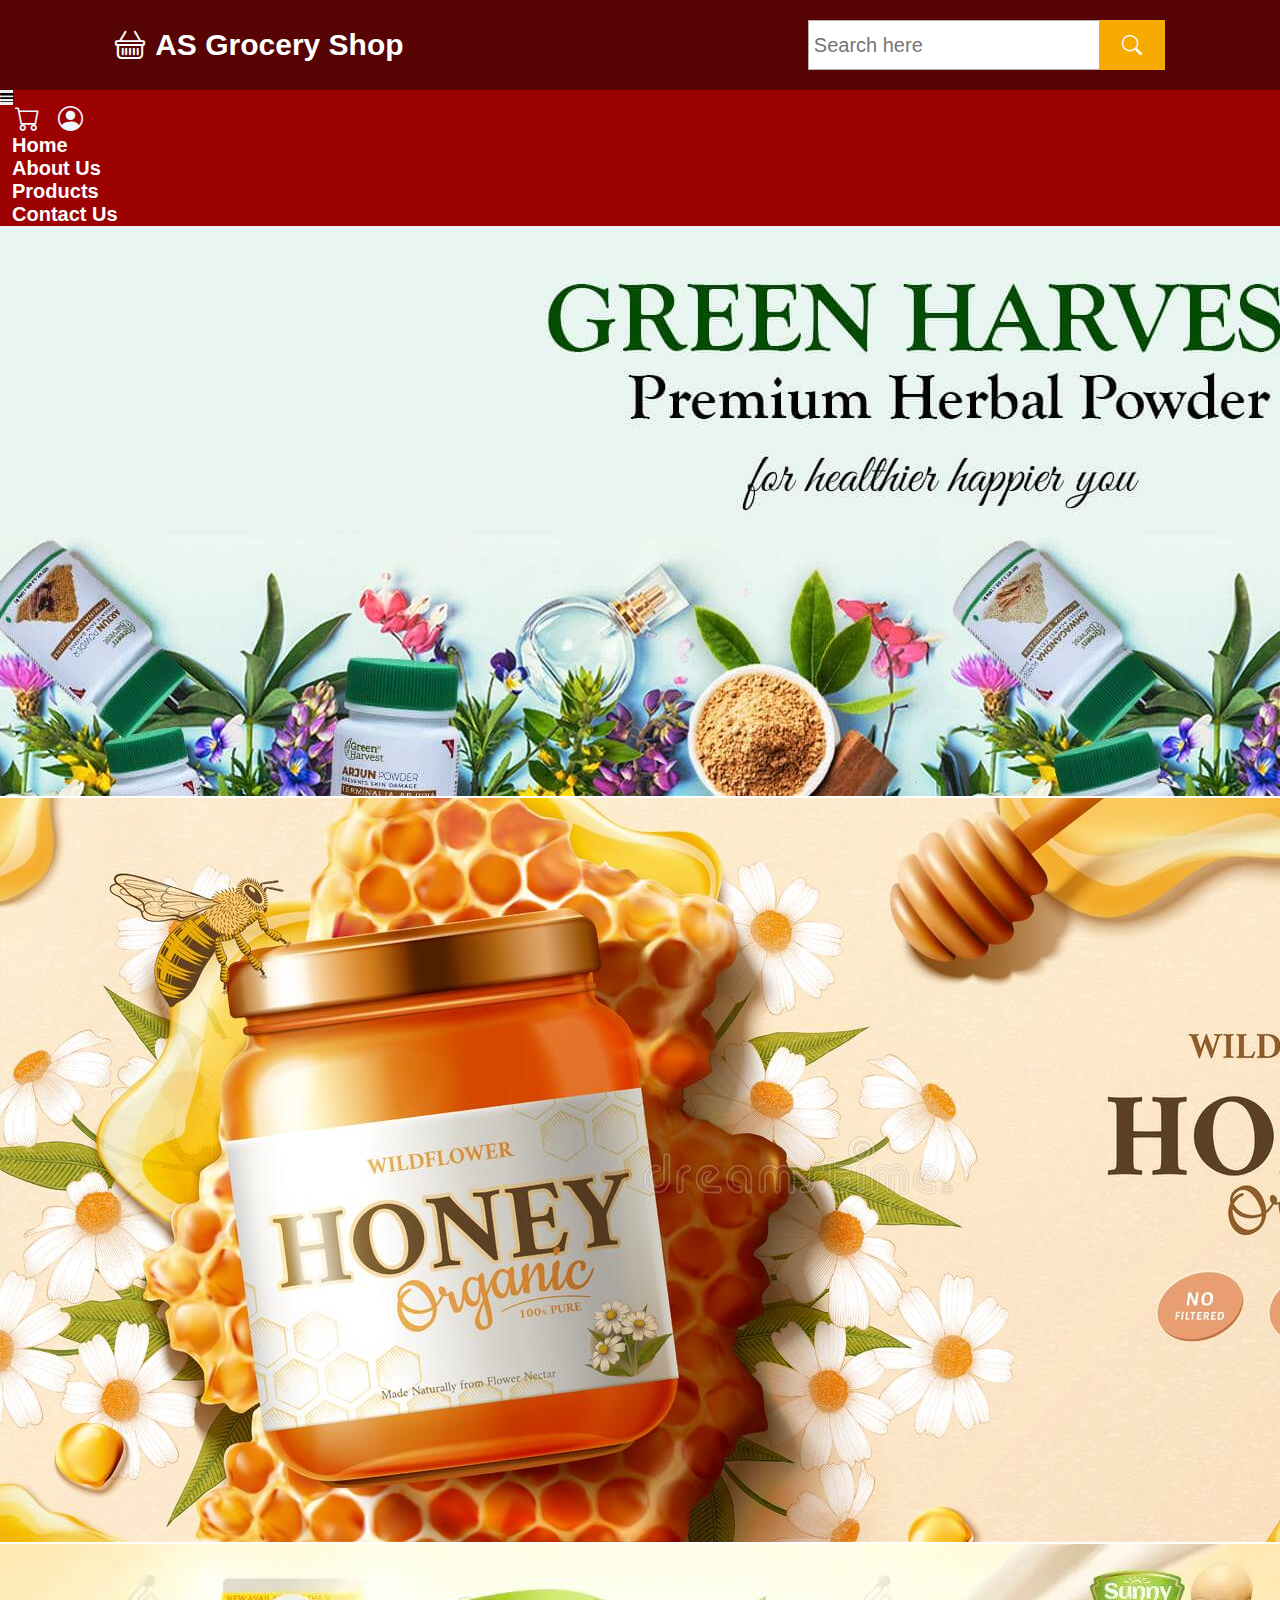
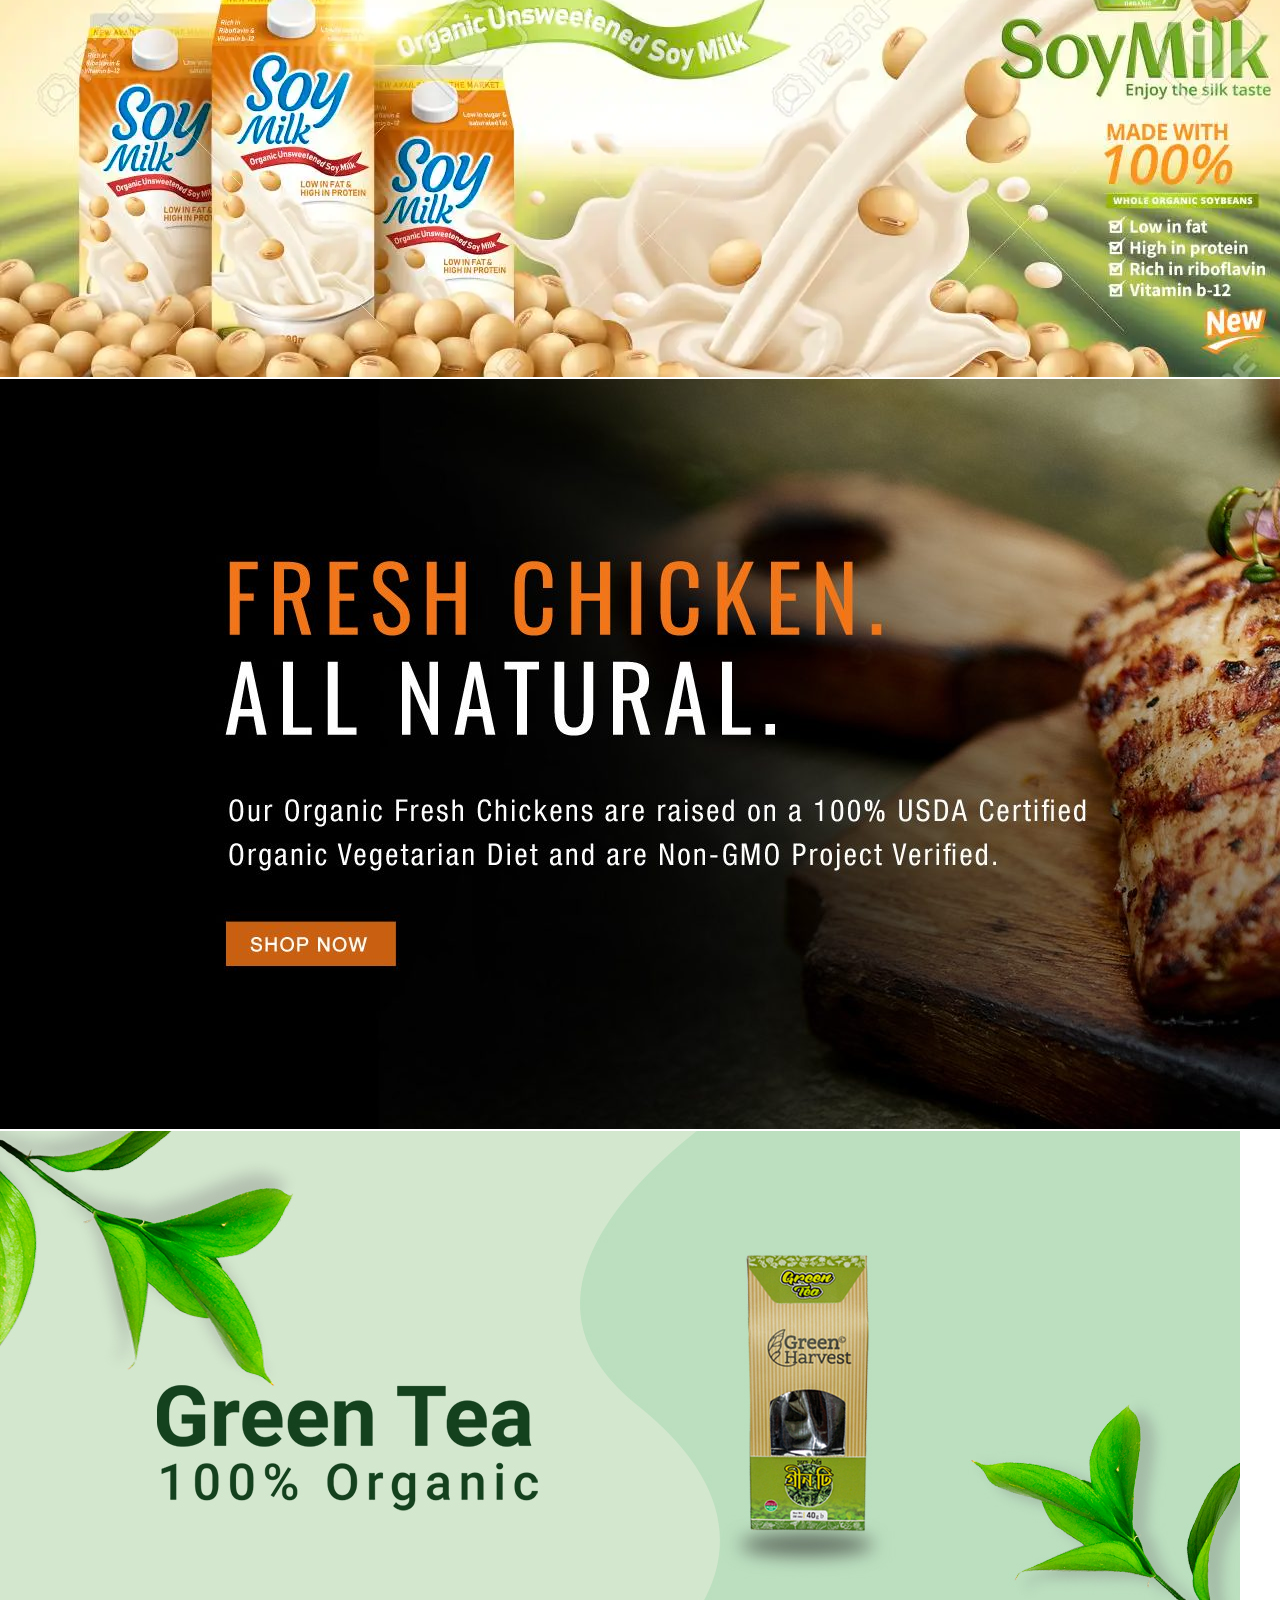
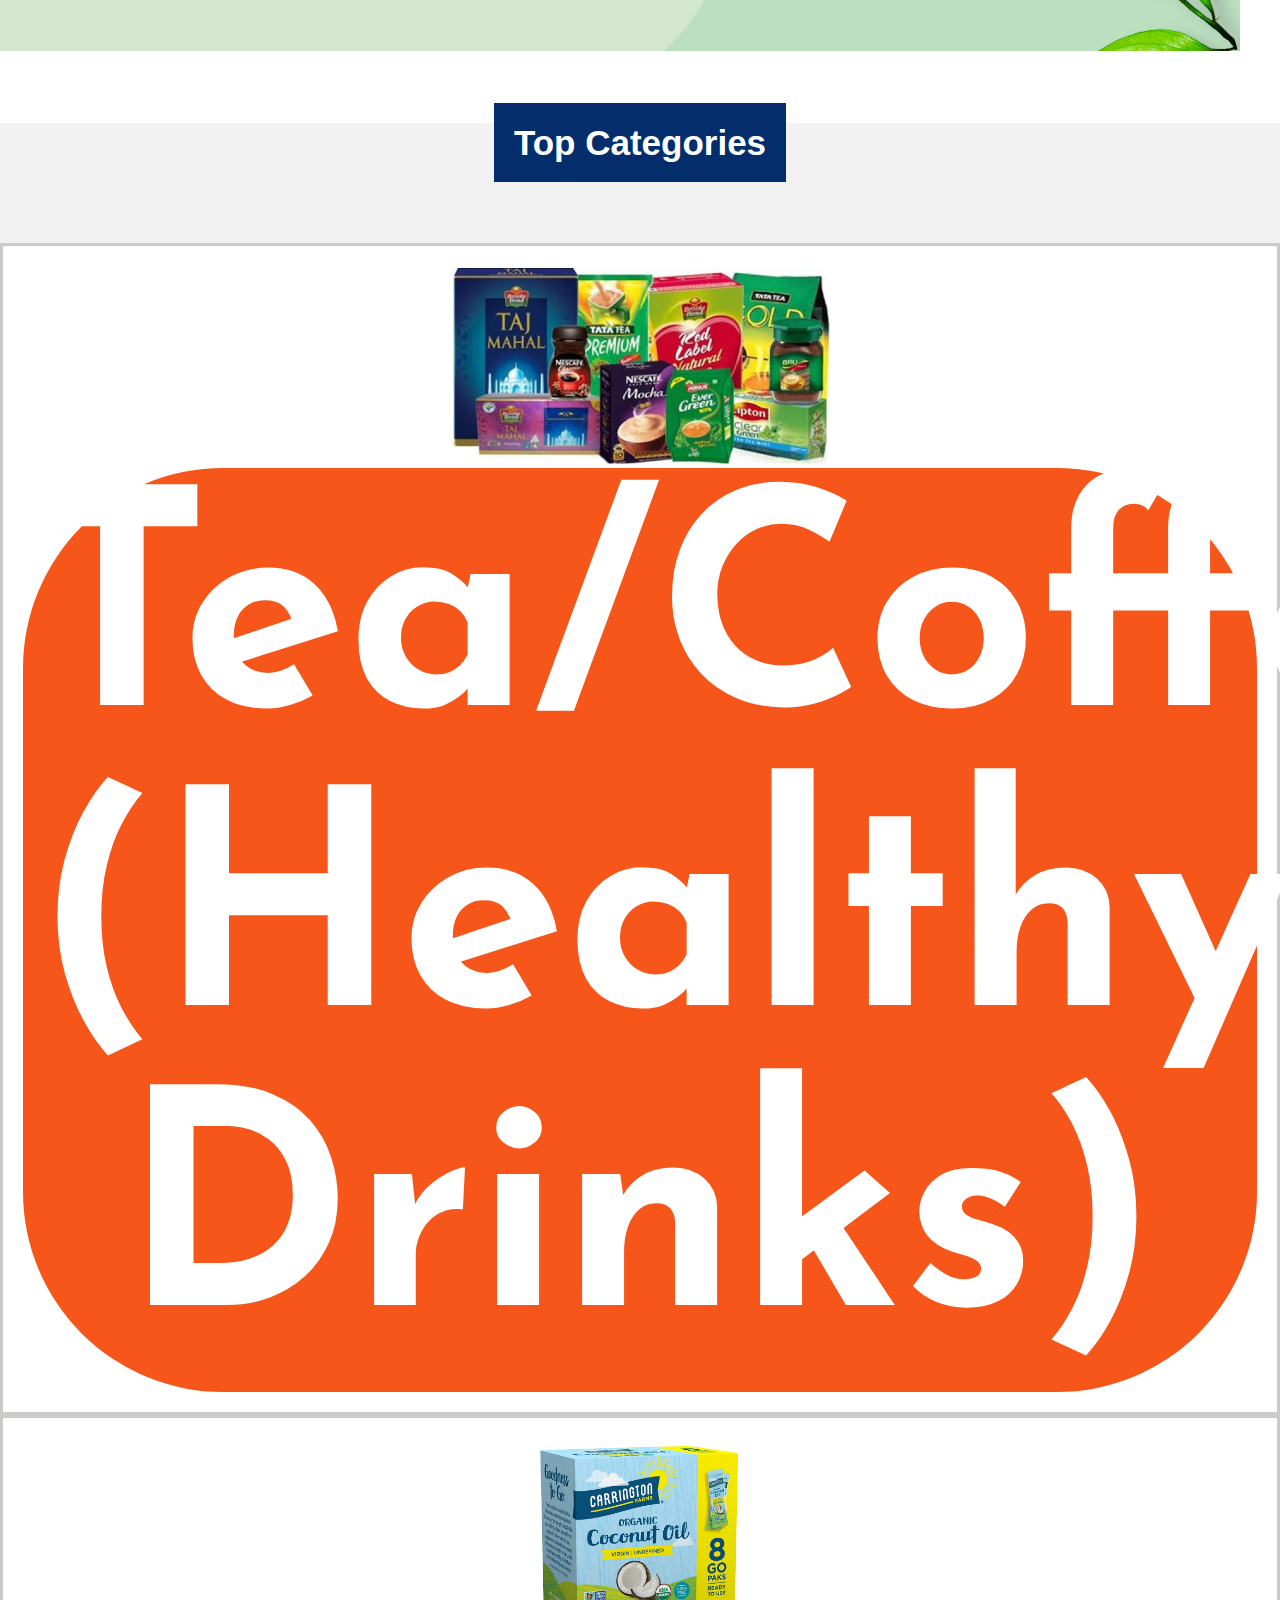
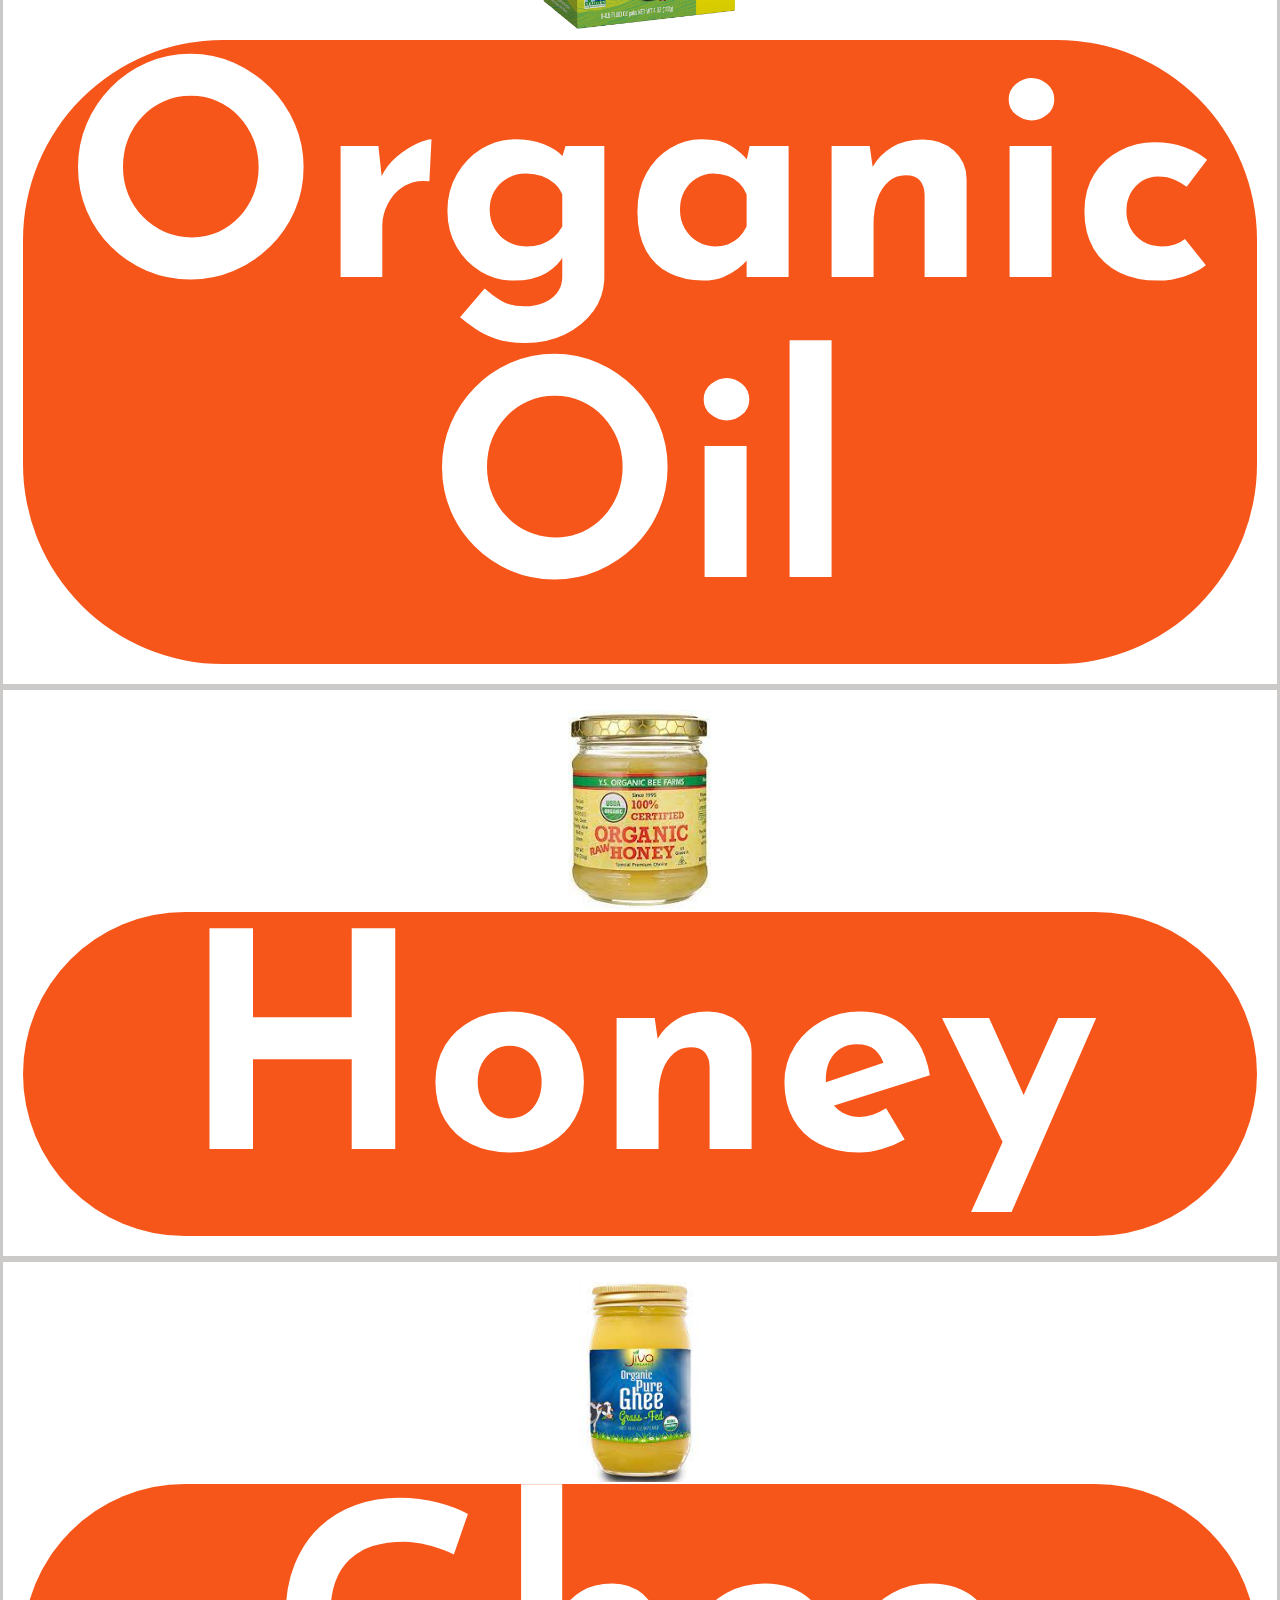
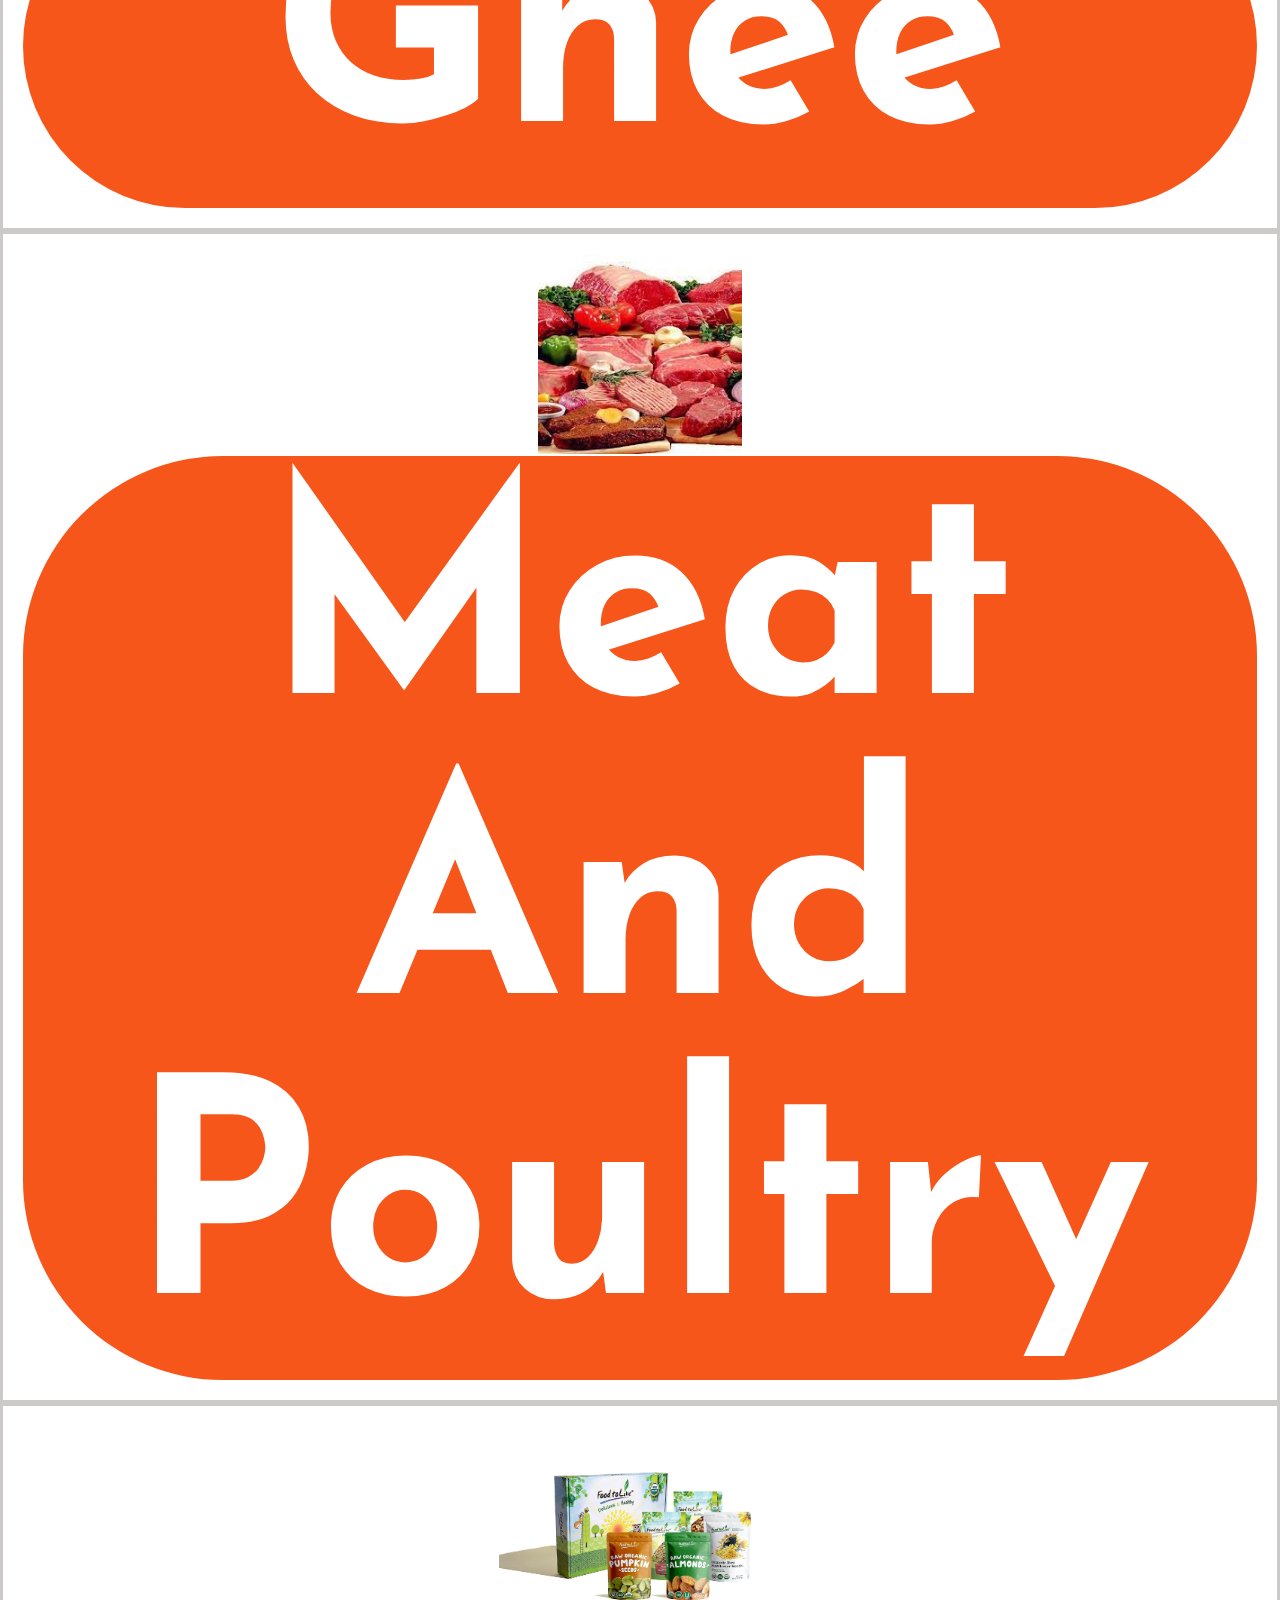
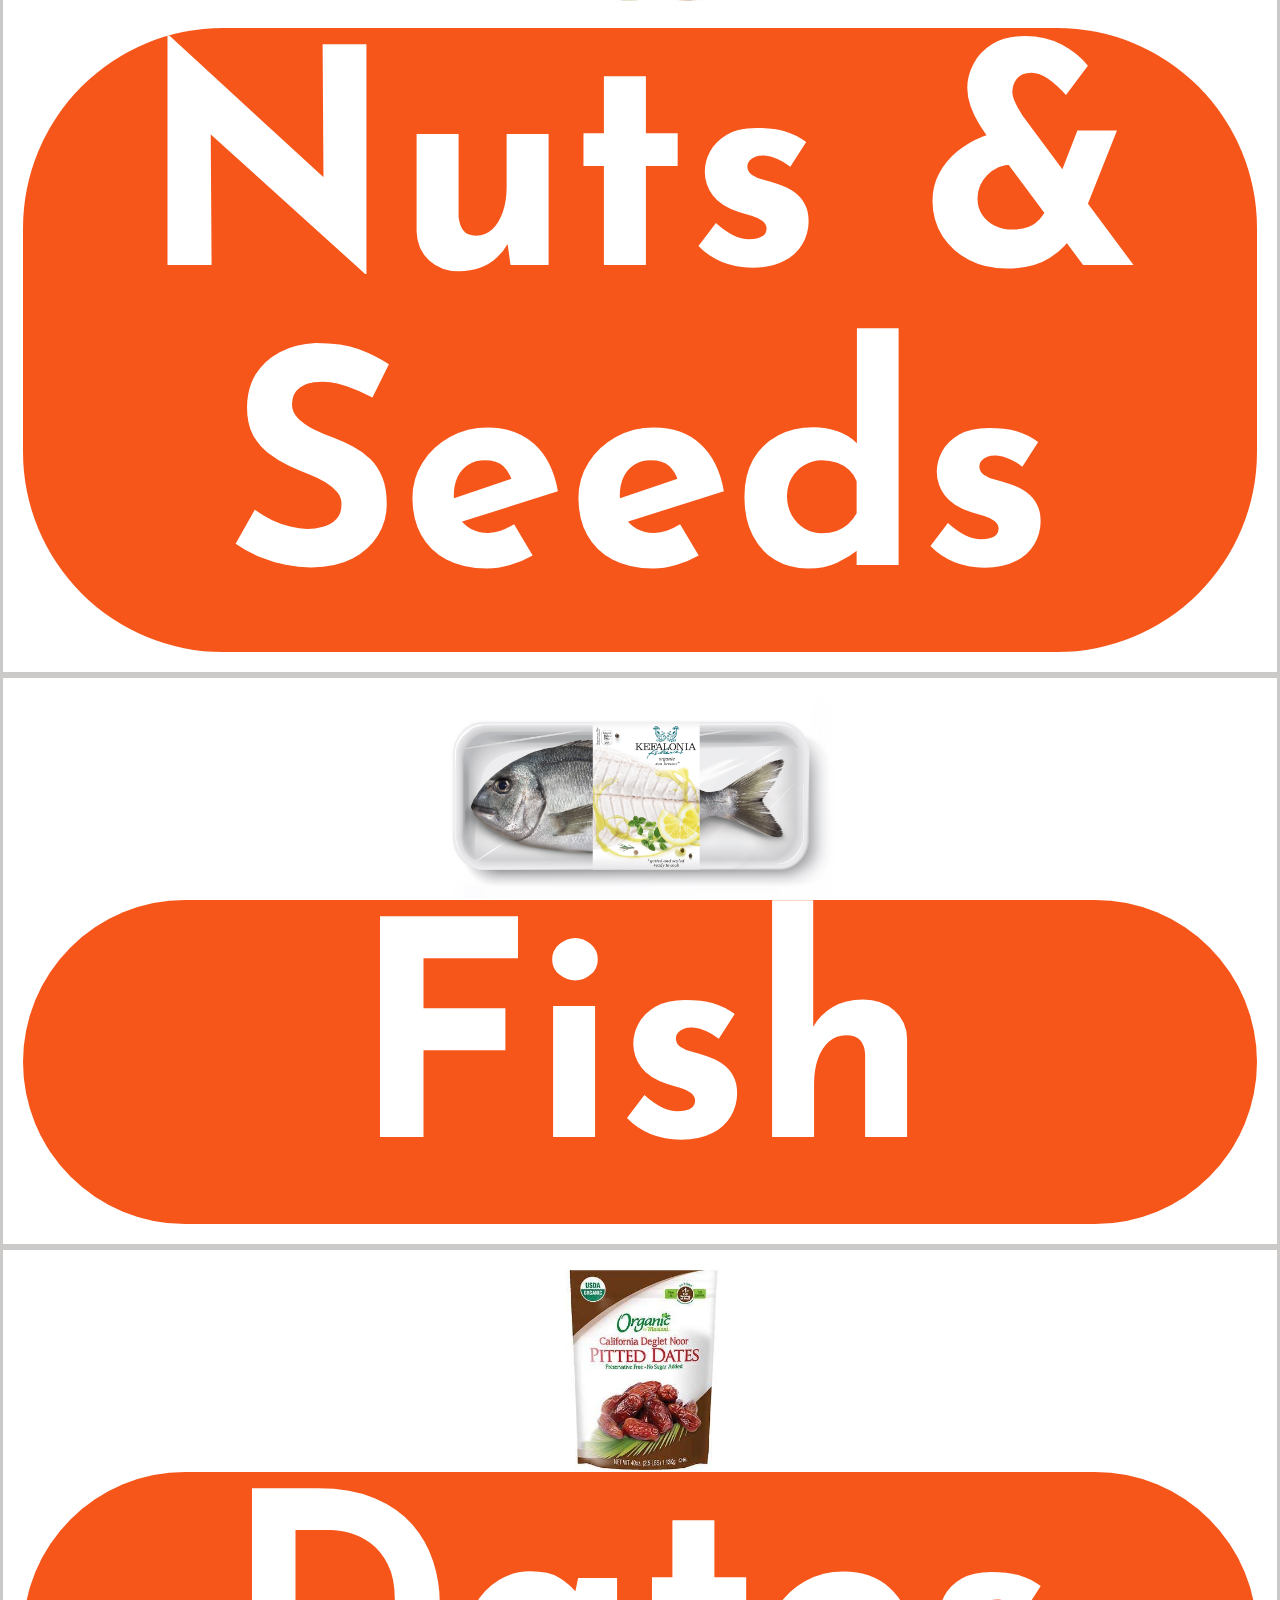
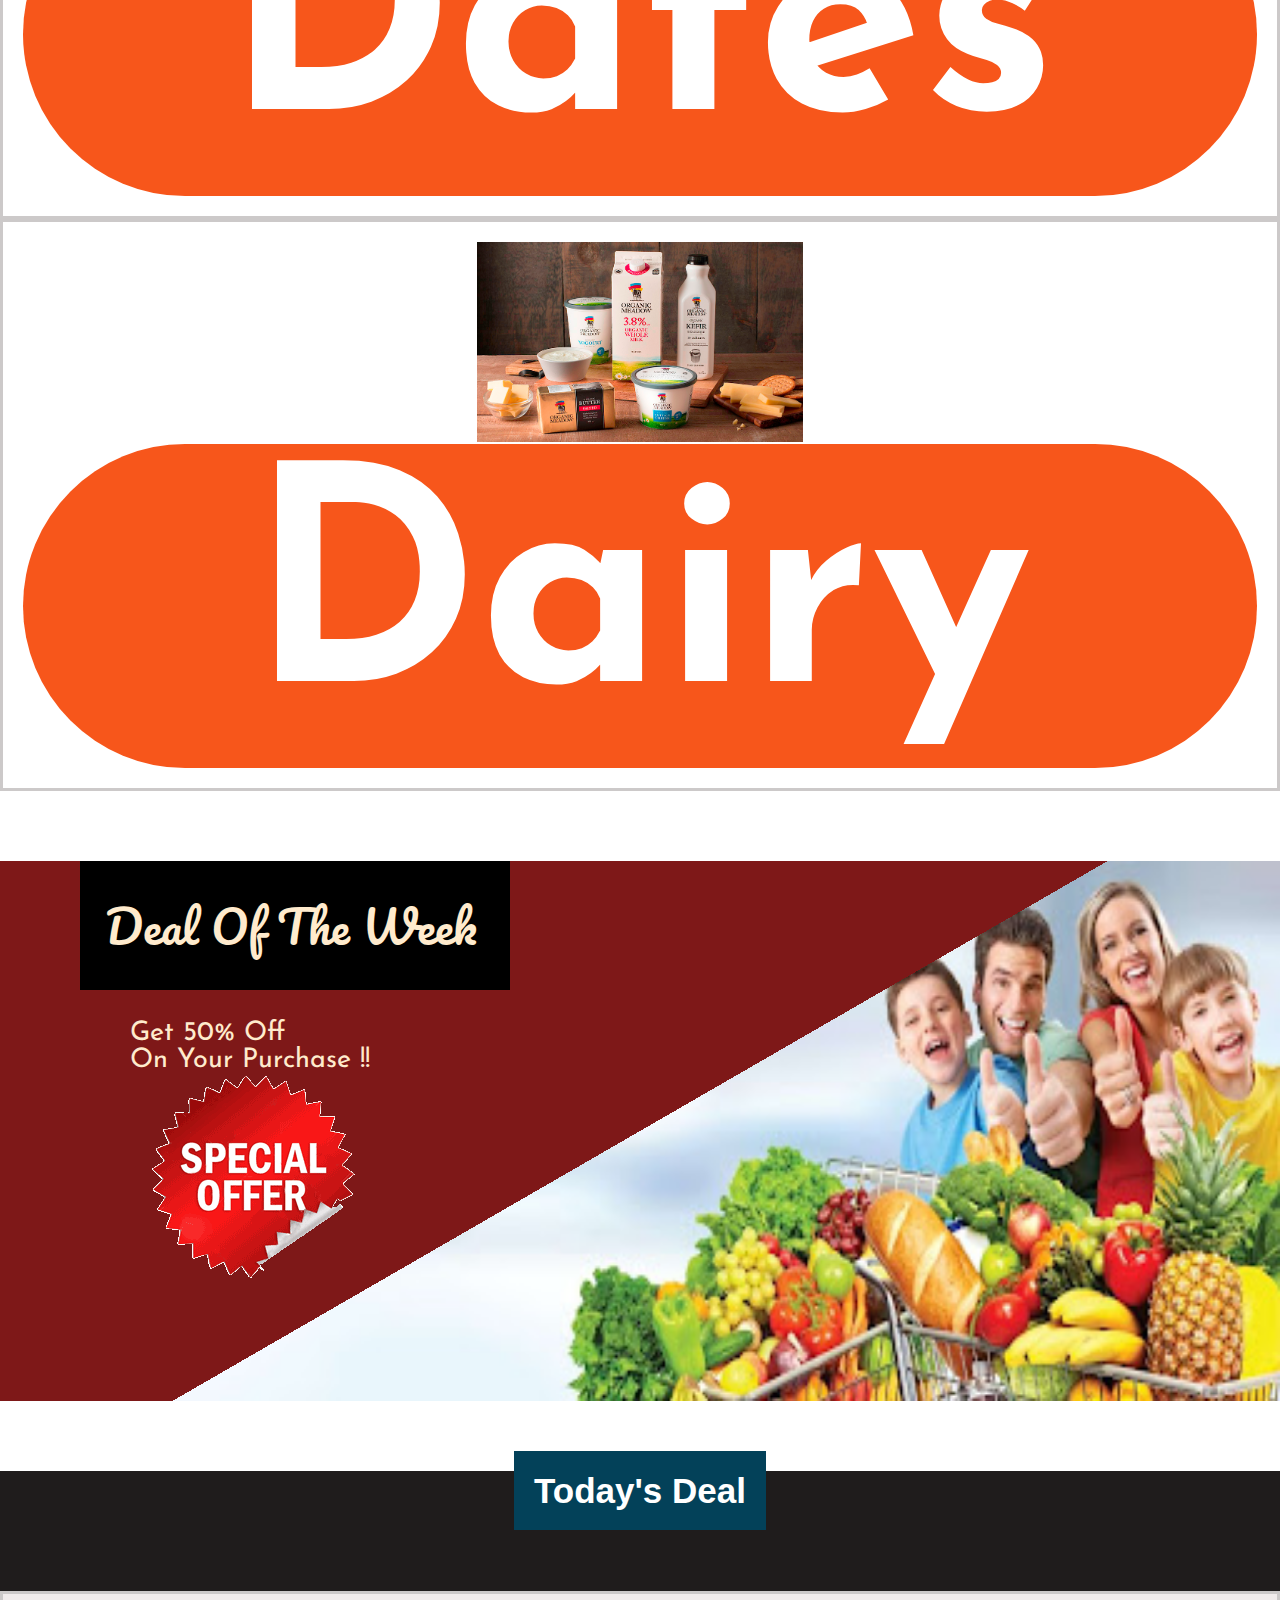
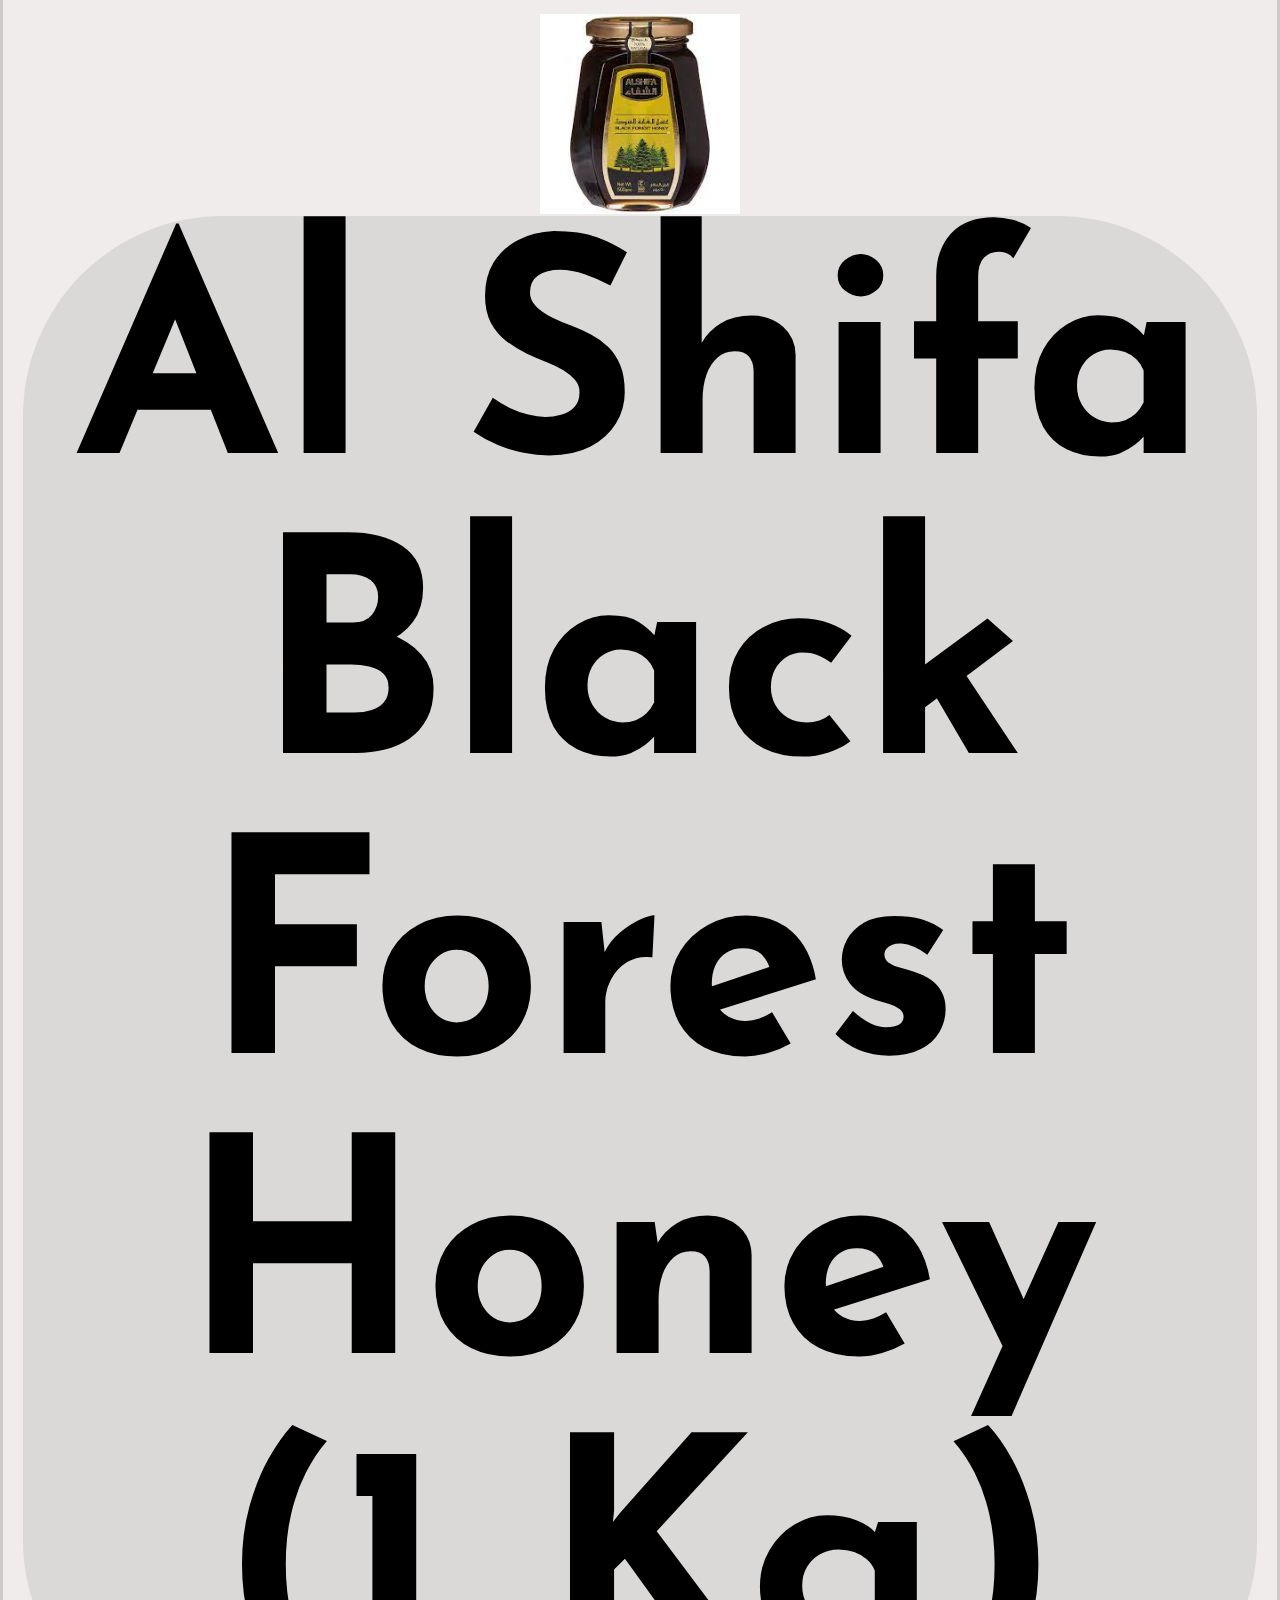
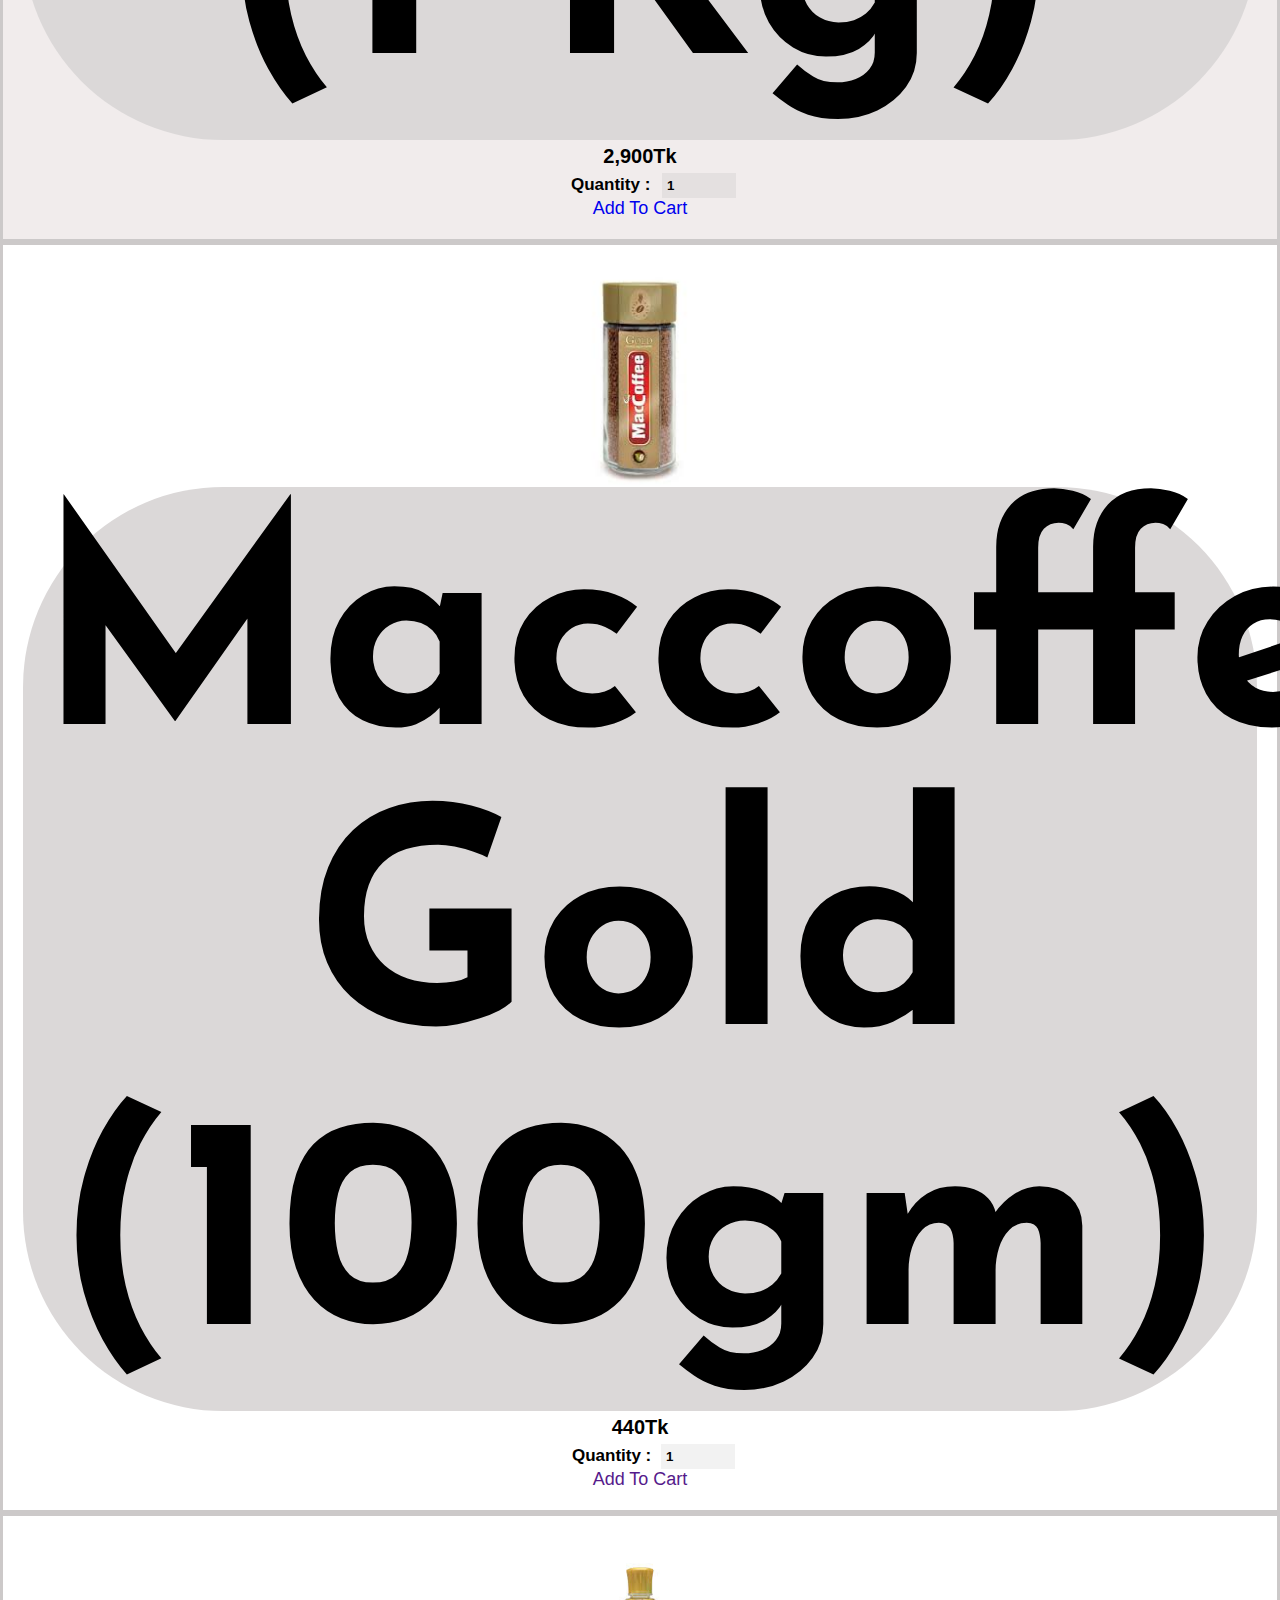
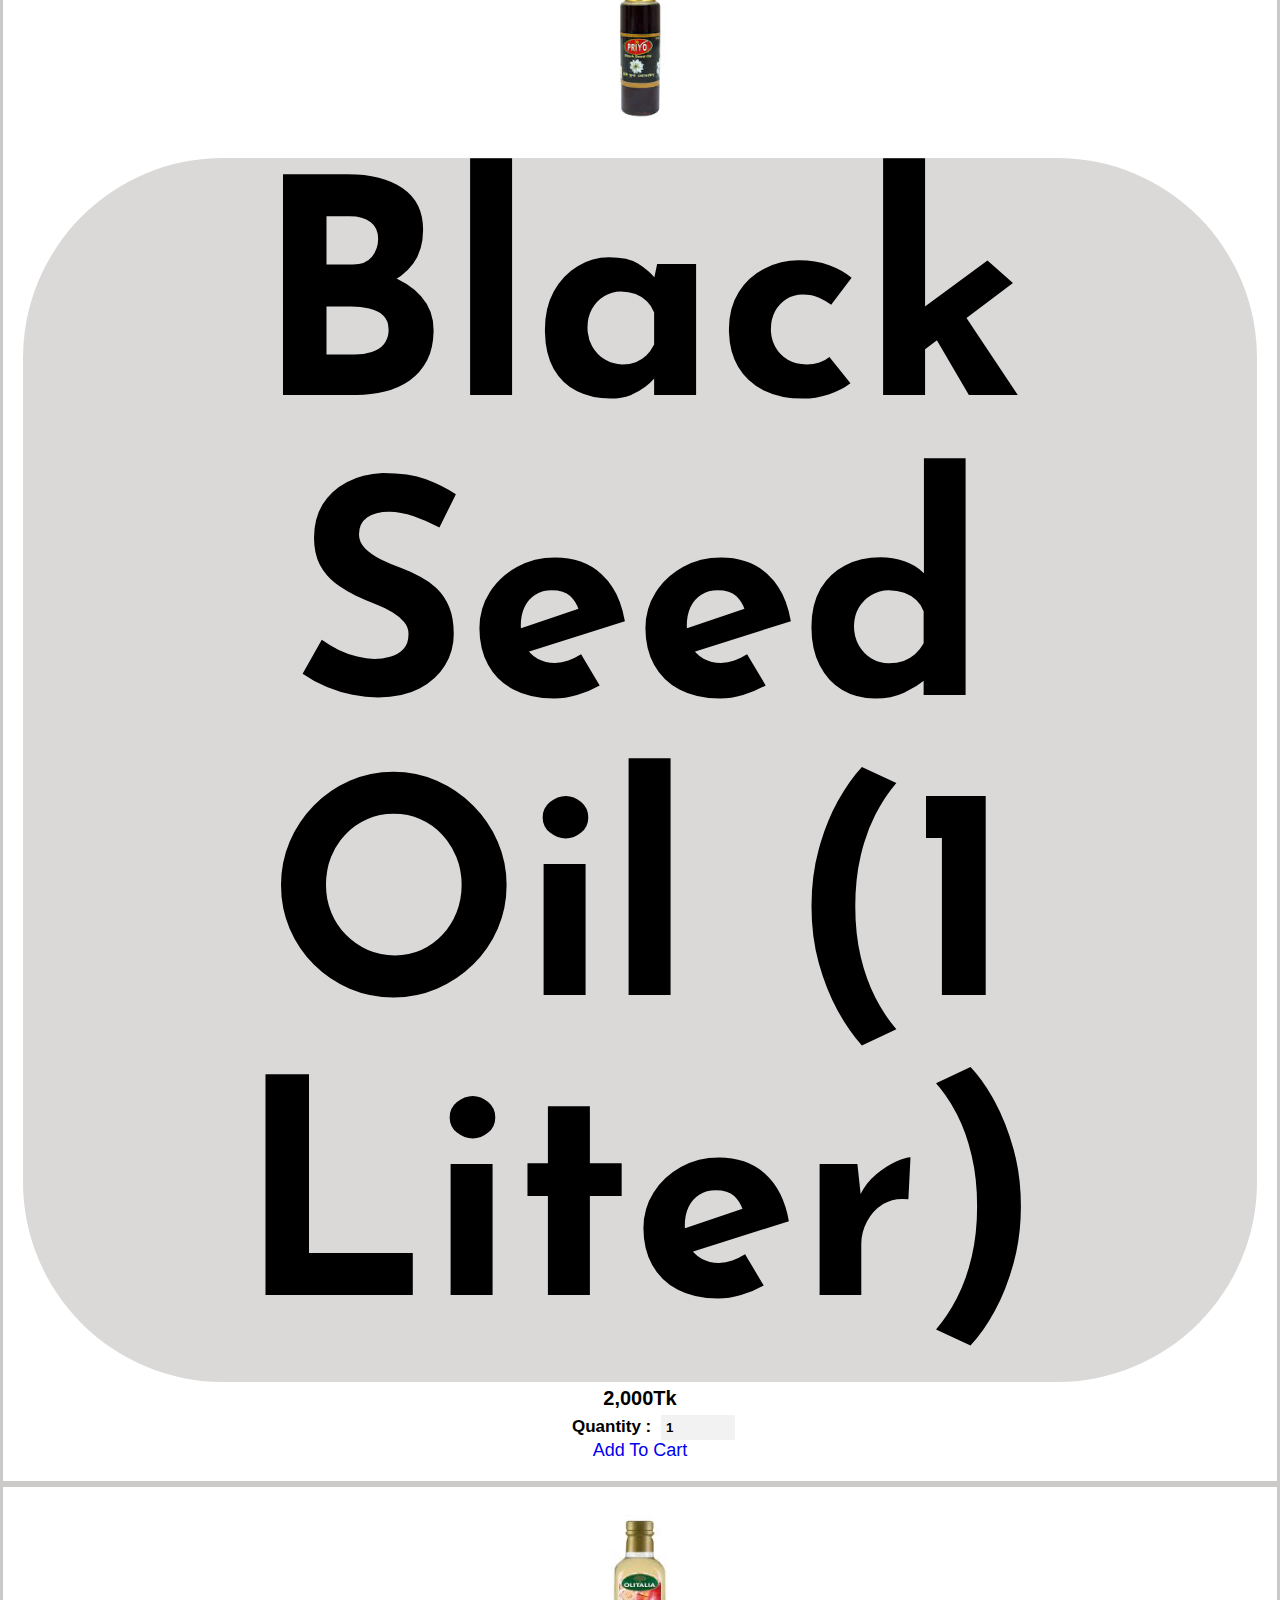
<file: index.html>
<!doctype html>
<html lang="en">
<head>
    <meta charset="utf-8">
    <meta name="viewport" content="width=device-width, initial-scale=1">
    <meta name="description" content="">
    <meta name="author" content="Mark Otto, Jacob Thornton, and Bootstrap contributors">
    <meta name="generator" content="Hugo 0.72.0">
    <title> Grocery Shop </title>
    
     <!-- Google Fonts -->

     <link rel="preconnect" href="https://fonts.googleapis.com">
     <link rel="preconnect" href="https://fonts.gstatic.com" crossorigin>
     <link href="https://fonts.googleapis.com/css2?family=Josefin+Sans:ital,wght@0,700;1,700&display=swap" rel="stylesheet">

     <link rel="preconnect" href="https://fonts.googleapis.com">
     <link rel="preconnect" href="https://fonts.gstatic.com" crossorigin>
     <link href="https://fonts.googleapis.com/css2?family=Josefin+Sans:ital,wght@0,700;1,700&family=Pacifico&display=swap" rel="stylesheet">
    
    <link rel="stylesheet" href="https://cdn.jsdelivr.net/npm/bootstrap-icons@1.7.0/font/bootstrap-icons.css">
    <link rel="canonical" href="https://v5.getbootstrap.com/docs/5.0/examples/album/">
    <link rel="stylesheet" href="style1.css">
  
   <!-- Bootstrap core CSS -->
  <link rel="stylesheet" href="https://stackpath.bootstrapcdn.com/bootstrap/5.0.0-alpha1/css/bootstrap.min.css" integrity="sha384-r4NyP46KrjDleawBgD5tp8Y7UzmLA05oM1iAEQ17CSuDqnUK2+k9luXQOfXJCJ4I" crossorigin="anonymous">
  <script src="https://stackpath.bootstrapcdn.com/bootstrap/5.0.0-alpha1/js/bootstrap.min.js" integrity="sha384-oesi62hOLfzrys4LxRF63OJCXdXDipiYWBnvTl9Y9/TRlw5xlKIEHpNyvvDShgf/" crossorigin="anonymous"></script>
  <script src="https://cdn.jsdelivr.net/npm/popper.js@1.16.0/dist/umd/popper.min.js" integrity="sha384-Q6E9RHvbIyZFJoft+2mJbHaEWldlvI9IOYy5n3zV9zzTtmI3UksdQRVvoxMfooAo" crossorigin="anonymous"></script>
</head>

<body>
<header>
  <div class="header-1">
    <div class="logo"><i class="bi bi-basket"></i>AS Grocery Shop</div>
    <form action="" class="search-box-container">
        <input type="search" id="search-box" placeholder="Search here">
        <label for="search-box" <i class="bi bi-search"></i></label>
    </form>
</div>


<div class="header-2">
  <nav class="navbar navbar-expand-md">
            
    <button class="navbar-toggler" type="button" data-toggle="collapse" data-target="#navbarNavDropdown" aria-controls="navbarNavDropdown" aria-expanded="false" aria-label="Toggle navigation">
      <i class="bi bi-border-width nav-bar-icon"></i>
    </button>

    <a class="navbar-brand" href="#">
      <div class="icons col-lg-4 p-4">
        <a href="#"><i class="bi bi-cart" style="font-size: 2.5rem; color: aliceblue;"></i></a>
        <a href="#"><i class="bi bi-person-circle" style="font-size: 2.5rem; color: aliceblue;"></i></a>     
      </div>
  </a>
    

  <div class="row align-items-center">
    <div class="col-12 col-lg-6"> 
      <div class="collapse navbar-collapse" id="navbarNavDropdown">
        <ul class="navbar-nav ml-auto">
          <li class="nav-item">
            <a class="nav-link text-center text-md-left" href="index.html"> Home</a>
          </li>
          <li class="nav-item">
            <a class="nav-link text-center text-md-left" href="about.html"> About Us</a>
          </li>
          <li class="nav-item">
            <a class="nav-link text-center text-md-left" href="products1.html"> Products</a>
          </li>
          <li class="nav-item">
            <a class="nav-link text-center text-md-left" href="contact.html">Contact Us</a>
          </li>
              
        </ul>
      </div>
    </div>
  
    
  </div>
   

  

    </nav>
    
  
</div>
 
</header>

<main>
  <section id="Home">
    <div class="container"> 
      <div id="carouselExampleSlidesOnly" class="carousel slide" data-ride="carousel">
        <div class="carousel-inner">
          <div class="carousel-item active">
            <img class="d-block w-100" src="/images/powder.jpg" alt="First slide">
          </div>
          <div class="carousel-item">
            <img class="d-block w-100" src="/images/wildflower-organic-honey.jpg" alt="Second slide">
          </div>
          <div class="carousel-item">
            <img class="d-block w-100" src="/images/SoyMilk.webp" alt="Third slide">
          </div>
          <div class="carousel-item">
            <img class="d-block w-100" src="/images/Fresh-Chicken.jpg" alt="Fourth slide">
          </div>
          <div class="carousel-item">
            <img class="d-block w-100" src="/images/tea.jpg" alt="Fifth slide">
          </div>
        </div>
      </div>

   
      <div class="categories p-5">
        <h1 class="category mt-5"><span> Top Categories</span> </h1>
      
       <div class="row align-items-center justify-content-center">
       <div class="box1 col-12 col-lg-4">
         <img src="/images/tea-coffee.jpg" height="200" alt="">
         <h3 class="mt-4">Tea/Coffee (Healthy Drinks)</h3>
      </div>

      <div class="box2 col-12 col-lg-4">
        <img src="/images/Oil.jpg" height="200"  alt="">
        <h3 class="mt-4">Organic Oil</h3>
     </div>


     <div class="box3 col-12 col-lg-4">
      <img src="/images/honey.jpg" height="200" alt="">
      <h3 class="mt-4">Honey</h3>
      </div>   
    </div>

    <div class="row align-items-center justify-content-center">

      <div class="box4 col-12 col-lg-4">
        <img src="/images/Ghee.jpg" height="200" alt="">
        <h3 class="mt-4">Ghee</h3>
        </div>
  
       <div class="box5 col-12 col-lg-4">
       <img src="/images/meat.jpg" height="200" alt="">
       <h3 class="mt-4">Meat and Poultry</h3>
       </div>
  
       <div class="box6 col-12 col-lg-4">
        <img src="/images/nuts-seeds.jpg" height="200" alt="">
        <h3 class="mt-4">Nuts & Seeds</h3>
        </div>

    </div>
    
    <div class="row align-items-center justify-content-center">
      <div class="box7 col-12 col-lg-4">
        <img src="/images/Fish.jpg" height="200" alt="">
        <h3 class="mt-4">Fish</h3>
        </div>
    
        <div class="box8 col-12 col-lg-4">
          <img src="/images/Dates.jpg" height="200" alt="">
          <h3 class="mt-4">Dates</h3>
          </div>

          <div class="box9 col-12 col-lg-4">
            <img src="/images/dairy.jpg" height="200" alt="">
            <h3 class="mt-4">Dairy</h3>
            </div>

    </div>
   </div>
          <div class="advertisement">
            <p> deal of the Week </p>
            <div class="discount">
              Get 50% Off <br> On Your Purchase !!<br>
              <img src="/images/offer.gif" alt="">
            </div>
          </div>


          <div class="deals p-5">
            <h1 class="Today-Deal mt-5"><span> Today's Deal</span> </h1>
            <div class="row align-items-center justify-content-center">
              <div class="box10 col-6 col-lg-3">
                <div class=image>
                  <img src="/images/Shifa Honey.jpg" height="200" alt=""> 
                  <h3 class=" name mt-4">Al Shifa Black Forest Honey <br> (1 Kg)</h3>
                  <div class="price"> 2,900Tk</div>
                  <div class="quantity"> 
                    <span>quantity : </span>
                    <input type="number" min="1" max="1000" value="1">
                  </div>
                  <a href="#" class="btn btn-info p-3 m-4"> add to cart</a>
                 
                  </div>
                
              </div>
  
              <div class="box11 col-6 col-lg-3">
                <div class="image"> 
                  <img src="/images/Mac-Coffee.jpg" height="220" alt="">
                  <h3 class="name mt-4">Maccoffee Gold (100gm)</h3>
                  <div class="price"> 440Tk</div>
                  <div class="quantity"> 
                    <span>quantity :</span>
                    <input type="number" min="1" max="1000" value="1">
                   
                  </div>
                  <a href="" class="btn btn-info p-3 m-4"> add to cart</a>
                </div>
                
              </div>
  
              <div class="box12 col-6 col-lg-3">
                <div class="image">
                  <img src="/images/Black-Seed.jpg" height="220" alt="">
                  <h3 class="name mt-4">Black seed oil (1 liter)</h3>
                  <div class="price"> 2,000Tk </div>
                  <div class="quantity"> 
                    <span>quantity :</span>
                    <input type="number" min="1" max="1000" value="1">
                    
                  </div>
                  <a href="#" class="btn btn-info p-3 m-4"> add to cart</a>
                </div>
                
              </div>
  
              <div class="box13 col-6 col-lg-3">
                <div class="image">
                  <img src="/images/Apple-cider-vinegar.jpg" height="200" alt="">
                  <h3 class="name mt-4">Olitalia Apple Cider Vinegar (500ml)</h3>
                  <div class="price"> 550Tk</div>
                  <div class="quantity"> 
                    <span>quantity :</span>
                    <input type="number" min="1" max="1000" value="1">
                    
                  </div>
                  <a href="#" class="btn btn-info p-3 m-4"> add to cart</a>
                </div>
               
              </div>
  
            </div>
  
            <div class="row align-items-center justify-content-center">
              <div class="box14 col-6 col-lg-3">
                <div class="image">
                  <img src="/images/Mct-oil.jpg" height="250" alt="">
                  <h3 class="name mt-4">Mct Oil (5ooml)</h3>
                  <div class="price"> 1,399Tk</div>
                  <div class="quantity"> 
                    <span>quantity :</span>
                    <input type="number" min="1" max="1000" value="1">
                  
                  </div>
                  <a href="#" class="btn btn-info p-3 m-4"> add to cart</a>
                </div>
                
              </div>
  
              <div class="box15 col-6 col-lg-3">
                <div class="image">
                  <img src="/images/Extra-Virgin-oil.jpg" height="230" alt="">
                  <h3 class="name mt-4">Olitalia Extra Virgin Olive Oil (1 Liter)</h3>
                  <div class="price"> 1,250Tk</div>
                  <div class="quantity"> 
                    <span>quantity :</span>
                    <input type="number" min="1" max="1000" value="1">
                   
                  </div>
                  <a href="#" class="btn btn-info p-3 m-4"> add to cart</a>
                </div>
               
              </div>
              
              <div class="box16 col-6 col-lg-3">
                <div class="image">
                  <img src="/images/skin-olive-oil.jpg" height="250" alt="">
                  <h3 class="name mt-4">Olitalia Skin Olive Oil (250ml)</h3>
                  <div class="price"> 375Tk</div>
                  <div class="quantity"> 
                    <span>quantity :</span>
                    <input type="number" min="1" max="1000" value="1">
                    
                  </div>
                  <a href="#" class="btn btn-info p-3 m-4"> add to cart</a>
                </div>
                
              </div>

              <div class="box17 col-6 col-lg-3">
                <div class="image">
                  <img src="/images/organic-apple-cider.jpg" height="230" alt="">
                  <h3 class="name mt-4">Organic Apple Cider Vinegar (1 Liter)</h3>
                  <div class="price"> 1,325Tk</div>
                  <div class="quantity"> 
                    <span>quantity :</span>
                    <input type="number" min="1" max="1000" value="1">
                  
                  </div>
                  <a href="#" class="btn btn-info p-3 m-4"> add to cart</a>
                </div>
               
              </div>
            </div>
  
            <div class="row align-items-center justify-content-center">
              <div class="box18 col-6 col-lg-3">
                <div class="image">
                  <img src="/images/Extra-Virgin-oil.jpg" height="200" alt="">
                  <h3 class="name mt-4">Organic Extra Virgin Coconut Oil (1 Liter)</h3>
                  <div class="price"> 1,749Tk</div>
                  <div class="quantity"> 
                    <span>quantity :</span>
                    <input type="number" min="1" max="1000" value="1">
                   
                  </div>
                  <a href="#" class="btn btn-info p-3 m-4"> add to cart</a>
                </div>
               
              </div>
  
              <div class="box19 col-6 col-lg-3">
                <div class="image">
                  <img src="/images/Gawa-Ghee.jpg" height="220" alt="">
                  <h3 class="name mt-4">Gawa Ghee (1 Kg)</h3>
                  <div class="price"> 1,400Tk</div>
                  <div class="quantity"> 
                    <span>quantity :</span>
                    <input type="number" min="1" max="1000" value="1">
                    
                  </div>
                  <a href="#" class="btn btn-info p-3 m-4"> add to cart</a>
                </div>
                
              </div>
  
              <div class="box20 col-6 col-lg-3">
                <div class="image">
                  <img src="/images/Medjool-Dates.jpg" height="220" alt="">
                  <h3 class="name mt-4">Medjool Dates (1Kg)</h3>
                  <div class="price"> 1,450Tk</div>
                  <div class="quantity"> 
                    <span>quantity :</span>
                    <input type="number" min="1" max="1000" value="1">
                    
                  </div>
                  <a href="#" class="btn btn-info p-3 m-4"> add to cart</a>
                </div>
               
              </div>
  
              <div class="box21 col-6 col-lg-3">
                <div class="image">
                  <img src="/images/rose-petal-powder.jpg" height="220" alt="">
                  <h3 class="name mt-4">Rose Petal Powder (30gm)</h3>
                  <div class="price"> 485Tk</div>
                  <div class="quantity"> 
                    <span>quantity :</span>
                    <input type="number" min="1" max="1000" value="1">
                   
                  </div>
                  <a href="#" class="btn btn-info p-3 m-4"> add to cart</a>

                </div>
               
              </div>
  
            </div>
  
            <div class="row align-items-center justify-content-center">
              <div class="box22 col-6 col-lg-3">
                <div class="image">
                  <img src="/images/corianders-flower-pure-honey.jpeg" height="200" alt="">
                  <h3 class="name mt-4">Coriander’s Flower Pure Honey (250gm)</h3>
                  <div class="price"> 175Tk</div>
                  <div class="quantity"> 
                    <span>quantity :</span>
                    <input type="number" min="1" max="1000" value="1">
                 
                  </div>
                  <a href="#" class="btn btn-info p-3 m-4"> add to cart</a>
                </div>
                
              </div>
  
              <div class="box23 col-6 col-lg-3">
                <div class="image">
                  <img src="/images/mustard-oil.jpg" height="220" alt="">
                  <h3 class="name mt-4">Mustard oil (500ml)</h3>
                  <div class="price"> 149Tk</div>
                  <div class="quantity"> 
                    <span>quantity :</span>
                    <input type="number" min="1" max="1000" value="1">
                    
                  </div>
                  <a href="#" class="btn btn-info p-3 m-4"> add to cart</a>
                </div>
                
              </div>
  
              <div class="box24 col-6 col-lg-3">
                <div class="image">
                  <img src="/images/Black-tomato.jpg" height="220" alt="">
                  <h3 class="name mt-4">Black Tomato (1000g)</h3>
                  <div class="price"> 60Tk</div>
                  <div class="quantity"> 
                    <span>quantity :</span>
                    <input type="number" min="1" max="1000" value="1">
                  
                  </div>
                  <a href="#" class="btn btn-info p-3 m-4"> add to cart</a>
                </div>
                
              </div>

              <div class="box25 col-6 col-lg-3">
                <div class="image">
                  <img src="/images/chili-pickle.png" height="220" alt="">
                  <h3 class="name mt-4">Bombay Chili Pickle</h3>
                  <div class="price"> 260Tk</div>
                  <div class="quantity"> 
                    <span>quantity :</span>
                    <input type="number" min="1" max="1000" value="1">
                    
                  </div>
                  <a href="#" class="btn btn-info p-3 m-4"> add to cart</a>
                </div>
                
              </div>
  
            </div>
          </div>


        
          <div class="add row ml-5 ">
        
            <div class="col-lg-1"></div>
    
              <div class="shipping col-12 col-lg-5">
                <div class= "ship1 col-12 col-lg-6">
                  <i class="bi bi-truck" style="font-size: 5rem; color: #118a7e;"></i><br> Free Shipping  
             </div>
               <hr>
                <div class= "ship2 mt-5 col-12 col-lg-6">
                   On Order Over Tk1000 offer today
                 </div>     
            </div> 
               
            <div class="col-lg-1"></div>
    
              <div class="replacement col-12 col-lg-5">
                <div class="replace1 col-12 col-lg-6">
                   <i class="bi bi-calendar3" style="font-size: 5rem; color: #900048;"></i><br> 10 Days Replacements
                  </div>
                  <hr>
               
                <div class="replace2 col-12 col-lg-6">
                  On Order Over Tk2000 offer today
                </div>
              
    
            </div>
          </div>



  </div>
  
  <footer class="footer">
 
    <div class="row">
      <div class="footer-col1 col-6 p-5">
      <div class="org"><i class="bi bi-basket"></i>Live Organically</div>
      <div class="desc">
        Live Organiclly is an e-commerce platform coupled <br>
         with a chain of brick-and-mortar 
        stores for safe <br> and pure foods in Bangladesh. We are on a mission <br> to deliver the
         best in convenience, value and quality <br> for our customers.
      </div>
      </div>

      <div class="footer-col2 col-6">
      <div class="follow"> FOLLOW US</div>
      
      <div class="social">
            <a href="#"><i class="bi bi-facebook" style="font-size:3rem;"></i></a>
            <a href="#"><i class="bi bi-youtube" style="font-size:3rem;"></i></a>
            <a href="#"><i class="bi bi-instagram" style="font-size:3rem;"></i></a>
            <a href="#"><i class="bi bi-twitter" style="font-size:3rem;"></i></a>
      
      </div>
    </div>
    </div>

    <div class="copyright">
      Copyright &copy; 2022 Organic Store. All Rights Reserved
     </div>

</footer>
  


   </section>

</main>


</body>


</html>
</file>
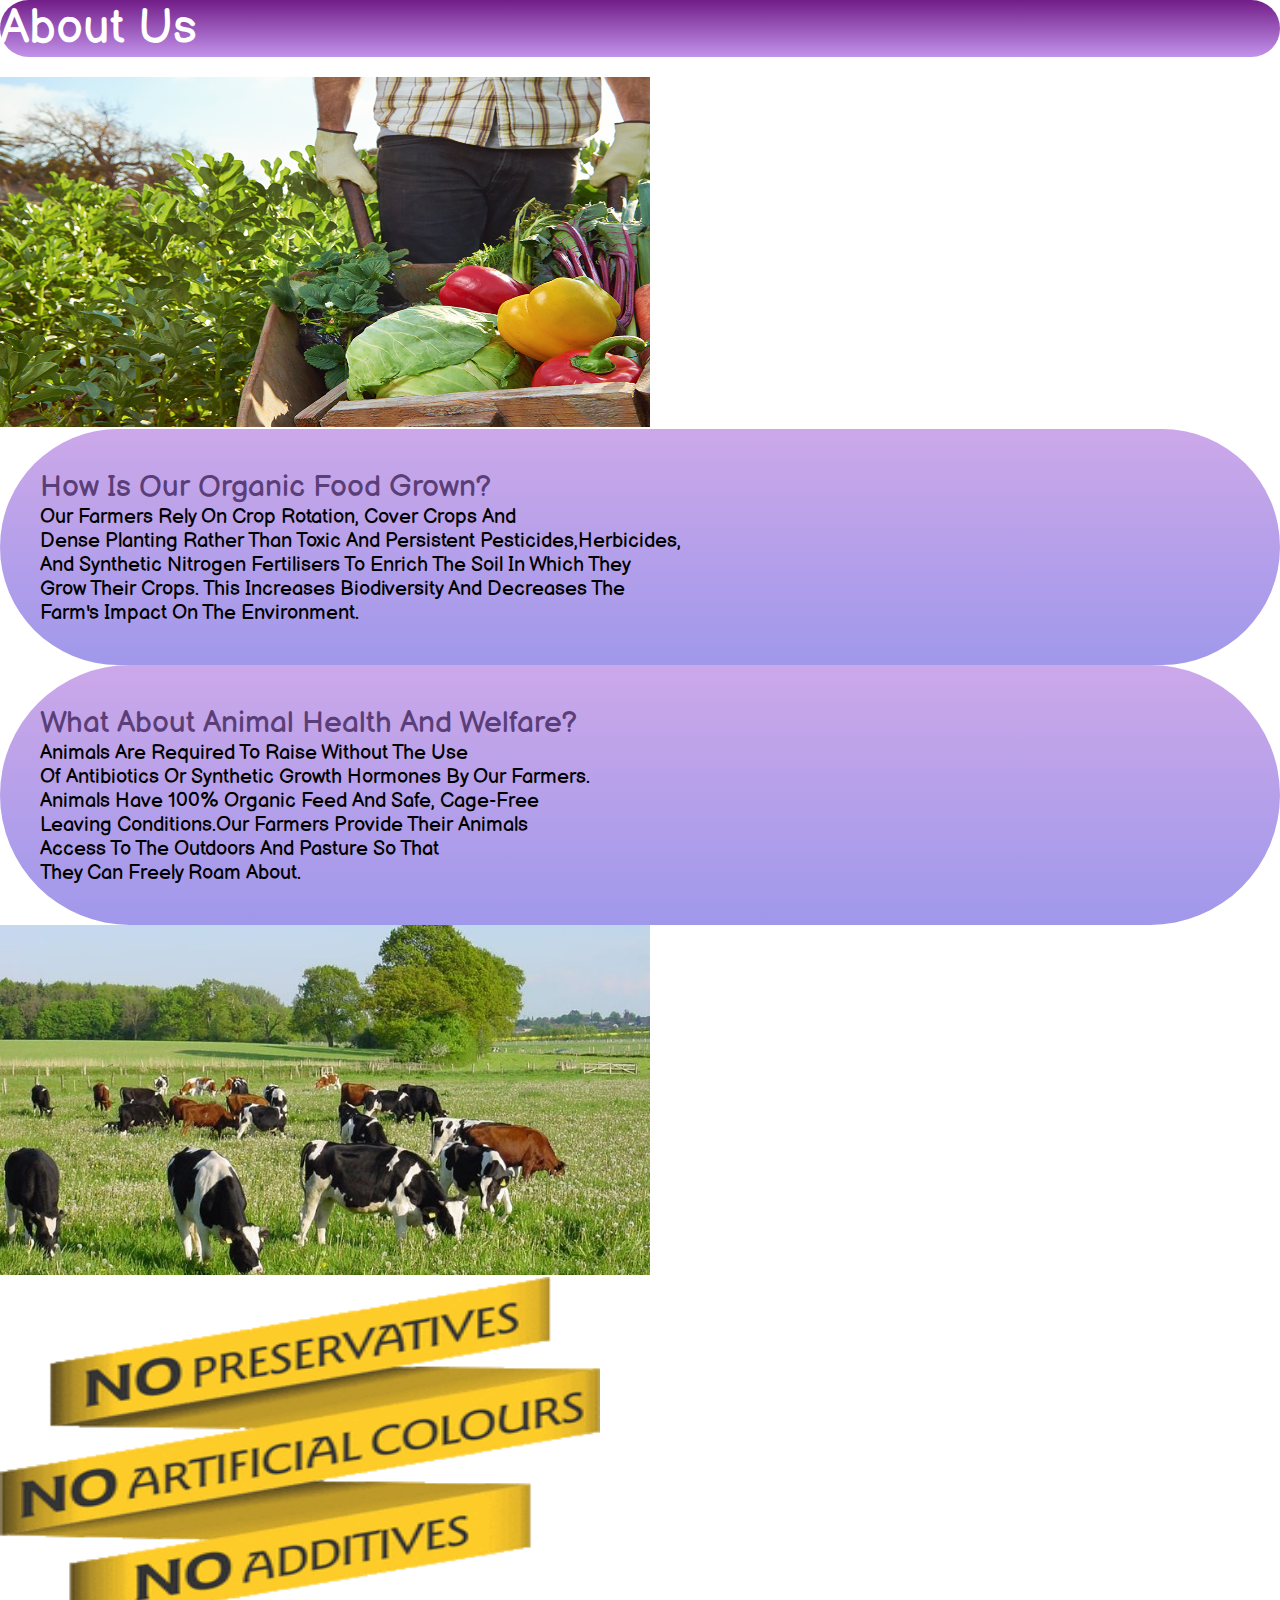
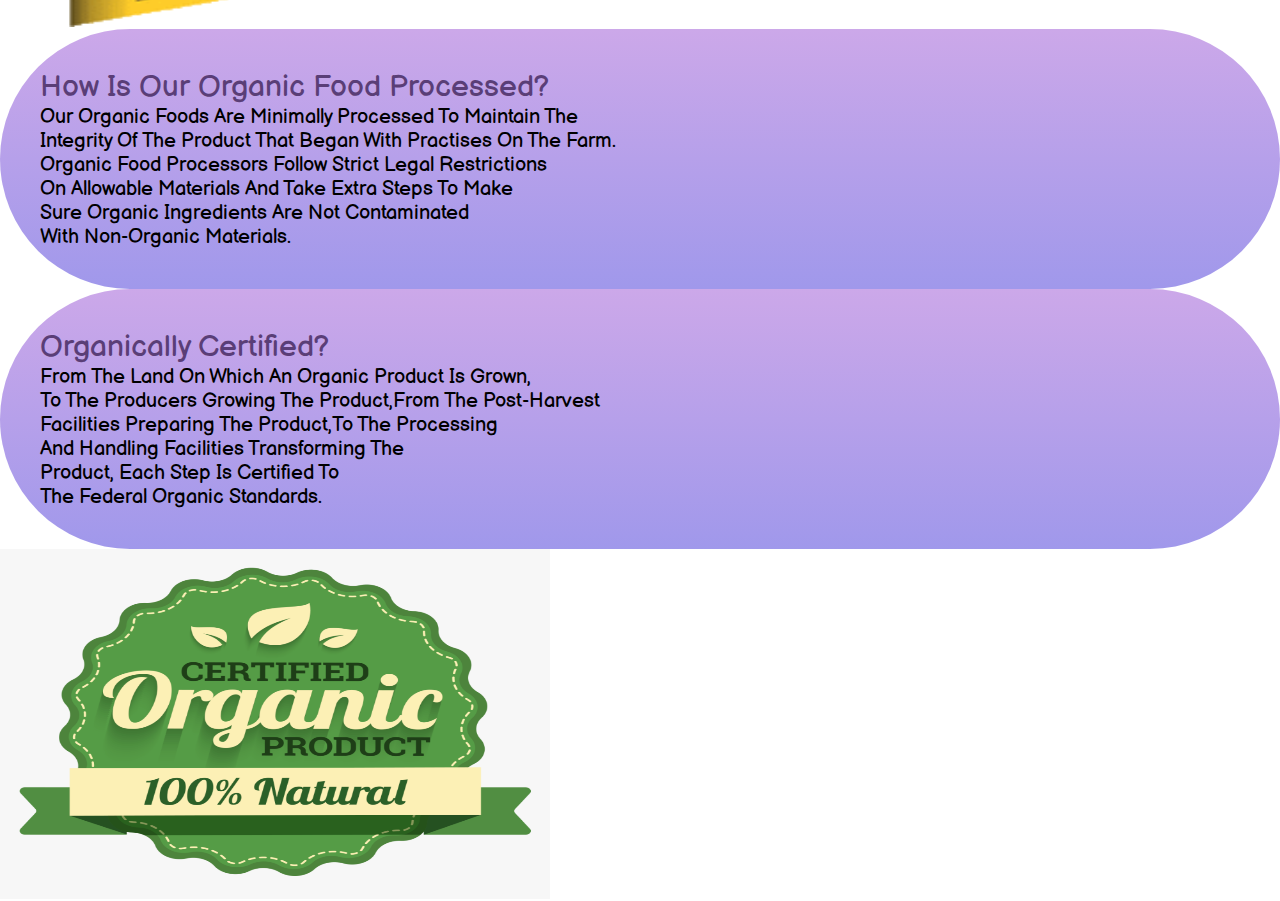
<file: about.html>
<!doctype html>
<html lang="en">
<head>
    <meta charset="utf-8">
    <meta name="viewport" content="width=device-width, initial-scale=1">
    <meta name="description" content="">
    <meta name="author" content="Mark Otto, Jacob Thornton, and Bootstrap contributors">
    <meta name="generator" content="Hugo 0.72.0">
    <title> Organic Store </title>
    
     <!-- Google Fonts -->

     <link rel="preconnect" href="https://fonts.googleapis.com">
     <link rel="preconnect" href="https://fonts.gstatic.com" crossorigin>
     <link href="https://fonts.googleapis.com/css2?family=Balsamiq+Sans:wght@700&display=swap" rel="stylesheet">

    
    <link rel="stylesheet" href="https://cdn.jsdelivr.net/npm/bootstrap-icons@1.7.0/font/bootstrap-icons.css">
    <link rel="canonical" href="https://v5.getbootstrap.com/docs/5.0/examples/album/">
    <link rel="stylesheet" href="style1.css">

     <!-- Bootstrap core CSS -->
  <link rel="stylesheet" href="https://stackpath.bootstrapcdn.com/bootstrap/5.0.0-alpha1/css/bootstrap.min.css" integrity="sha384-r4NyP46KrjDleawBgD5tp8Y7UzmLA05oM1iAEQ17CSuDqnUK2+k9luXQOfXJCJ4I" crossorigin="anonymous">
  <script src="https://stackpath.bootstrapcdn.com/bootstrap/5.0.0-alpha1/js/bootstrap.min.js" integrity="sha384-oesi62hOLfzrys4LxRF63OJCXdXDipiYWBnvTl9Y9/TRlw5xlKIEHpNyvvDShgf/" crossorigin="anonymous"></script>
  <script src="https://cdn.jsdelivr.net/npm/popper.js@1.16.0/dist/umd/popper.min.js" integrity="sha384-Q6E9RHvbIyZFJoft+2mJbHaEWldlvI9IOYy5n3zV9zzTtmI3UksdQRVvoxMfooAo" crossorigin="anonymous"></script>
</head>

<body>

        <div class="title text-center m-5 ">
            About Us 
        </div>
    
        <div class="row p-5 m-5">
         <div class=" col-12 col-lg-6 text-center">
            <img src="/images/man_with_wheelburrow_3.png" height="350" width="650" alt="">
         </div>
        
         
         <div class="descrip1 col-12 col-lg-6 text-center ">
                <div class="descrip11 m-5">
                    How is our Organic Food grown? 
                </div> 
    
                Our farmers rely on crop rotation, cover crops and  <br> dense planting rather than toxic and persistent 
                pesticides,herbicides, <br> and synthetic nitrogen fertilisers to enrich the soil in which they <br> grow their crops.
                This increases biodiversity and decreases the <br> farm's impact on the environment.
                  
        
         </div>
         
        </div>
    
        <div class="row p-5 m-5">
           
                <div class="descrip1 col-12 col-lg-6 text-center ">
                   <div class="descrip11 m-5">
                    What about Animal health and welfare? 
                   </div> 
                   Animals are required to raise without the use <br> of antibiotics or synthetic growth hormones by our farmers.
                   <br> Animals have 100% organic feed and safe, cage-free <br> leaving conditions.Our farmers provide their
                   animals <br> access to the outdoors and pasture so that  <br> they can freely roam about.
           
            </div>
    
            <div class=" col-12 col-lg-6 text-center">
                <img src="/images/animal.jpg" height="350" width="650" alt="">
             </div>
            
           </div>
    
           <div class="row p-5 m-5">
            <div class=" col-12 col-lg-6 text-center">
               <img src="/images/no-flavours.gif" height="350" width="600" alt="">
            </div>
           
            
            <div class="descrip1 col-12 col-lg-6 text-center ">
                   <div class="descrip11 m-5">
                       How is our Organic Food processed? 
                   </div> 
       
                   Our organic foods are minimally processed to maintain the <br> integrity of the product that began with practises
                 on the farm. <br> organic food processors follow strict legal restrictions <br> on allowable materials and take extra
                steps to make <br> sure organic ingredients are not contaminated <br> with non-organic materials.
                     
           
            </div>
    
            <div class="row p-5 m-5 mb-0">
           
                <div class="descrip1 col-12 col-lg-6 text-center mt-3 ">
                   <div class="descrip11 m-5">
                    Organically Certified? 
                   </div> 
                   From the land on which an organic product is grown, <br> to the producers growing the product,from the post-harvest <br> 
                   facilities preparing the product,to the processing  <br> and  handling facilities transforming the  <br> product, each 
                   step is certified to  <br> the federal organic standards.
           
            </div>
    
            <div class=" col-12 col-lg-6 text-center mt-5">
                <img src="/images/certified-organic-product.png" height="350" width="550" alt="">
             </div>
            
           </div>
    
        
</body>
</html>
</file>
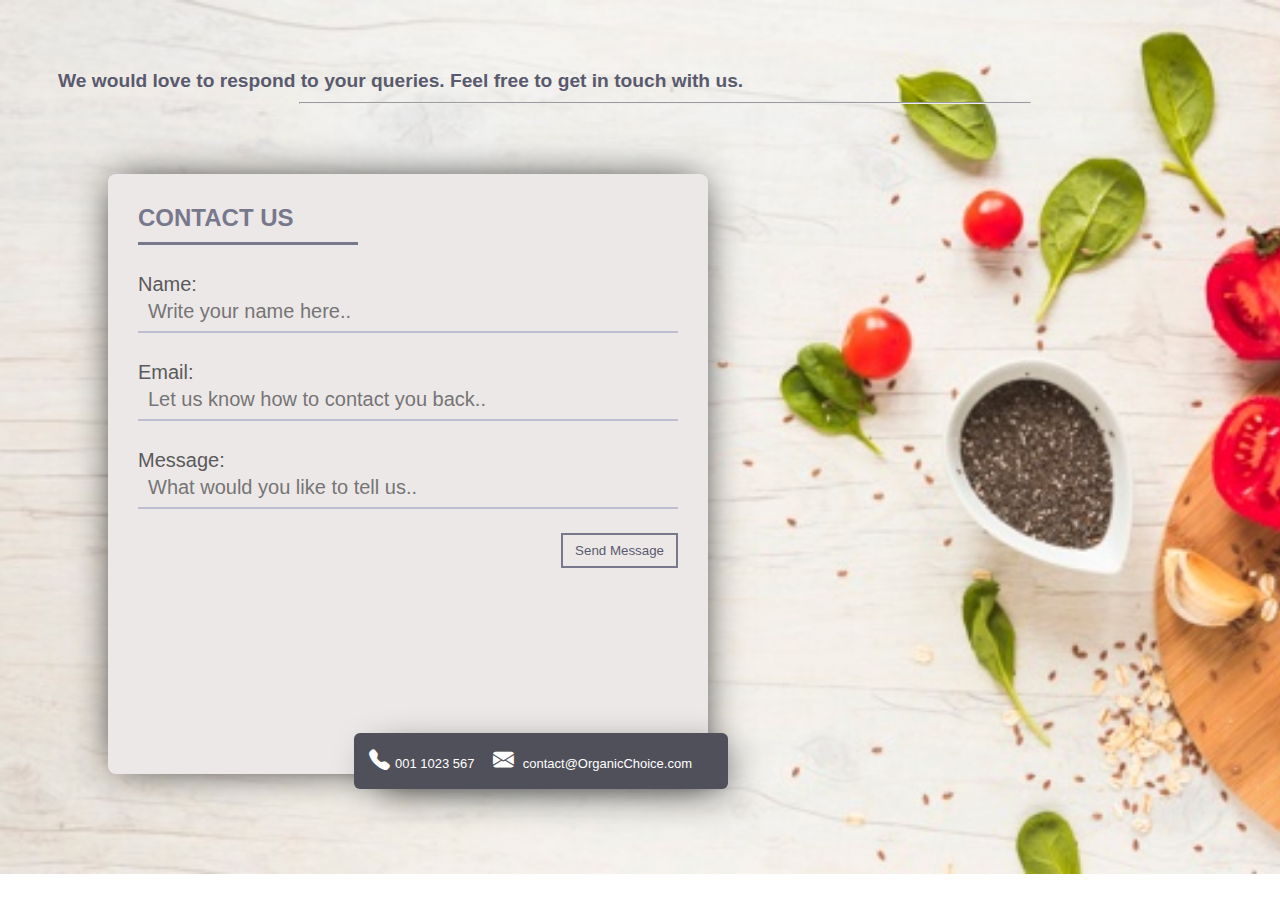
<file: contact.html>
<!doctype html>
<html lang="en">
<head>
    <meta charset="utf-8">
    <meta name="viewport" content="width=device-width, initial-scale=1">
    <meta name="description" content="">
    <meta name="author" content="Mark Otto, Jacob Thornton, and Bootstrap contributors">
    <meta name="generator" content="Hugo 0.72.0">
    <title> Organic Store </title>
    
     <link rel="stylesheet" href="https://cdn.jsdelivr.net/npm/bootstrap-icons@1.7.0/font/bootstrap-icons.css">
    <link rel="canonical" href="https://v5.getbootstrap.com/docs/5.0/examples/album/">
     <link rel="stylesheet" href="style2.css">

      <!-- Bootstrap core CSS -->
  <link rel="stylesheet" href="https://stackpath.bootstrapcdn.com/bootstrap/5.0.0-alpha1/css/bootstrap.min.css" integrity="sha384-r4NyP46KrjDleawBgD5tp8Y7UzmLA05oM1iAEQ17CSuDqnUK2+k9luXQOfXJCJ4I" crossorigin="anonymous">
  <script src="https://stackpath.bootstrapcdn.com/bootstrap/5.0.0-alpha1/js/bootstrap.min.js" integrity="sha384-oesi62hOLfzrys4LxRF63OJCXdXDipiYWBnvTl9Y9/TRlw5xlKIEHpNyvvDShgf/" crossorigin="anonymous"></script>
  <script src="https://cdn.jsdelivr.net/npm/popper.js@1.16.0/dist/umd/popper.min.js" integrity="sha384-Q6E9RHvbIyZFJoft+2mJbHaEWldlvI9IOYy5n3zV9zzTtmI3UksdQRVvoxMfooAo" crossorigin="anonymous"></script>
</head>



  <body class="all">
  
    <div class="contact">
      We would love to respond to your queries. Feel free to get in touch with us.<hr/>
    </div>
   
    <form class="form">
      <h2>CONTACT US</h2>
      <p type="Name:"><input placeholder="Write your name here.."></input</p>
      <p type="Email:"><input placeholder="Let us know how to contact you back.."></input></p>
      <p type="Message:"><input placeholder="What would you like to tell us.."></input></p>
      <button>Send Message</button>
      <div class="icons">
        <span <i class="bi bi-telephone-fill" style="font-size: 1.3rem;"</i></span>001 1023 567
        <span <i class="bi bi-envelope-fill" style="font-size: 1.3rem;"></i></span> contact@OrganicChoice.com
      </div>
    </form>
  
  </body>


</html>
</file>
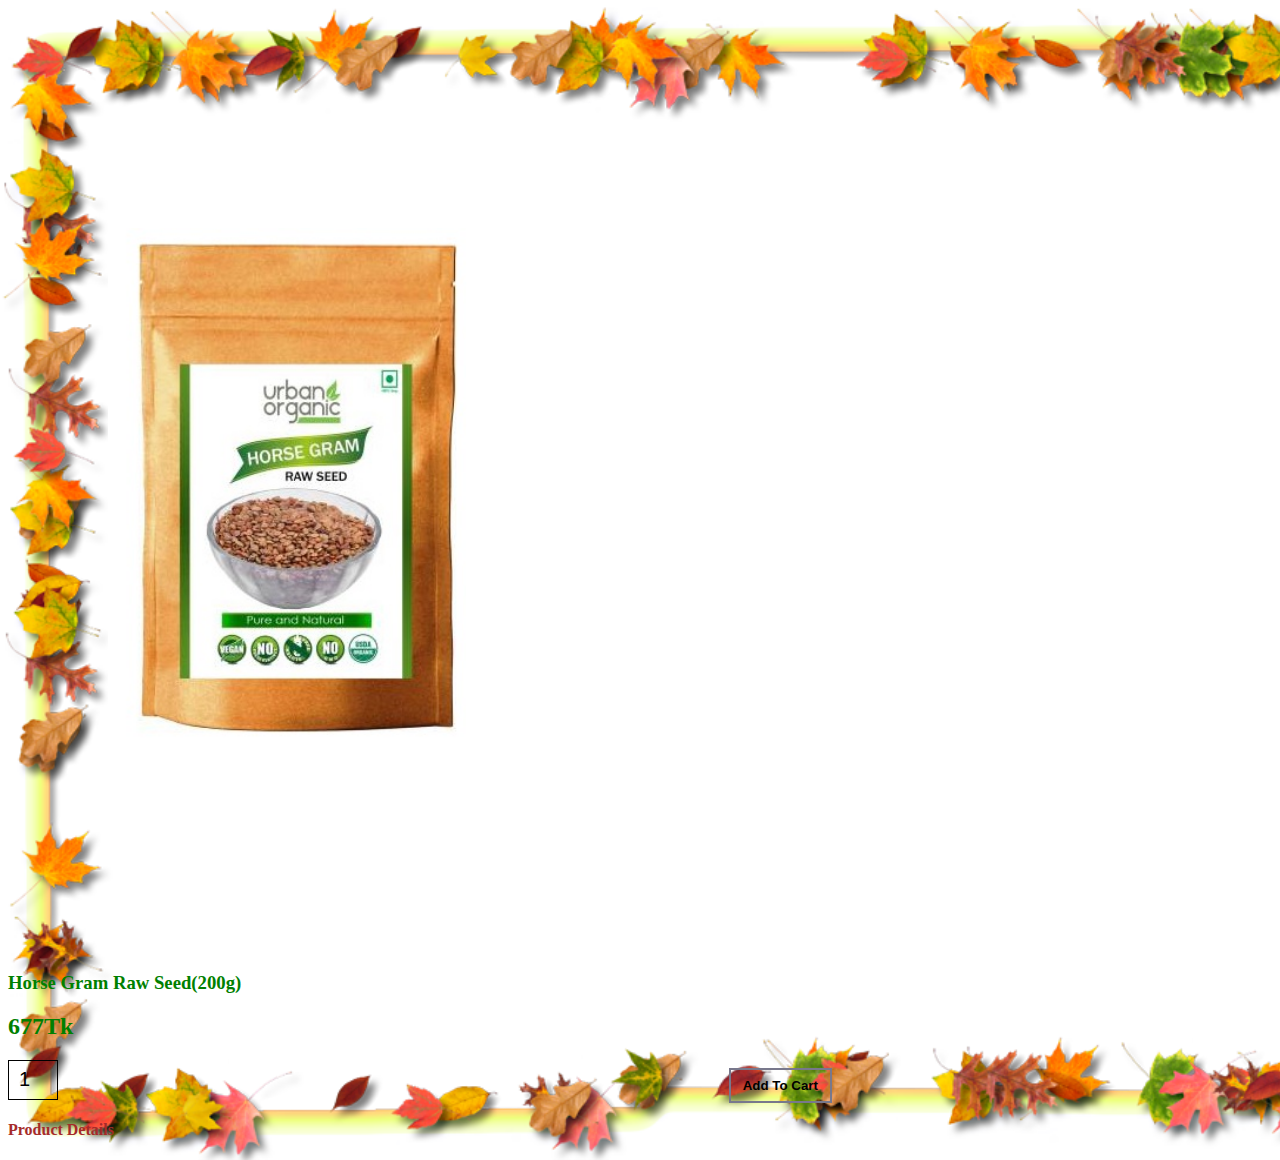
<file: item.html>
<!doctype html>
<html lang="en">
<head>
    <meta charset="utf-8">
    <meta name="viewport" content="width=device-width, initial-scale=1">
    <meta name="description" content="">
    <meta name="author" content="Mark Otto, Jacob Thornton, and Bootstrap contributors">
    <meta name="generator" content="Hugo 0.72.0">
    <title> Organic Store </title>

    <link rel="stylesheet" href="https://cdn.jsdelivr.net/npm/bootstrap-icons@1.7.0/font/bootstrap-icons.css">
    <link rel="canonical" href="https://v5.getbootstrap.com/docs/5.0/examples/album/">
    <link rel="stylesheet" href="style2.css">
  
   <!-- Bootstrap core CSS -->
  <link rel="stylesheet" href="https://stackpath.bootstrapcdn.com/bootstrap/5.0.0-alpha1/css/bootstrap.min.css" integrity="sha384-r4NyP46KrjDleawBgD5tp8Y7UzmLA05oM1iAEQ17CSuDqnUK2+k9luXQOfXJCJ4I" crossorigin="anonymous">
  <script src="https://stackpath.bootstrapcdn.com/bootstrap/5.0.0-alpha1/js/bootstrap.min.js" integrity="sha384-oesi62hOLfzrys4LxRF63OJCXdXDipiYWBnvTl9Y9/TRlw5xlKIEHpNyvvDShgf/" crossorigin="anonymous"></script>
  <script src="https://cdn.jsdelivr.net/npm/popper.js@1.16.0/dist/umd/popper.min.js" integrity="sha384-Q6E9RHvbIyZFJoft+2mJbHaEWldlvI9IOYy5n3zV9zzTtmI3UksdQRVvoxMfooAo" crossorigin="anonymous"></script>
</head>

<body class="it">

    <div class="container">
        <div class="row mt-5 align-items-center justify-content-center">
            <div class="col-sm-12 col-md-12 col-lg-5">
                <img class="img-fluid" src="/images/urban-organic-seed.jpg" width="400">
            </div>
           
            <div class="col-sm-12 col-md-12 col-lg-6">
            <h3 class="py-4 "> Horse Gram Raw Seed(200g)</h3>
            <h2 class="pr"> 677Tk </h2>
            <input class="inp" type="number" value="1">
            <button class="b-button">Add To Cart</button>
            <h4 class="mt-5 mb-3">Product Details</h4>
            </div>
        
           
        </div>
    </div>



</body>

</html>
</file>
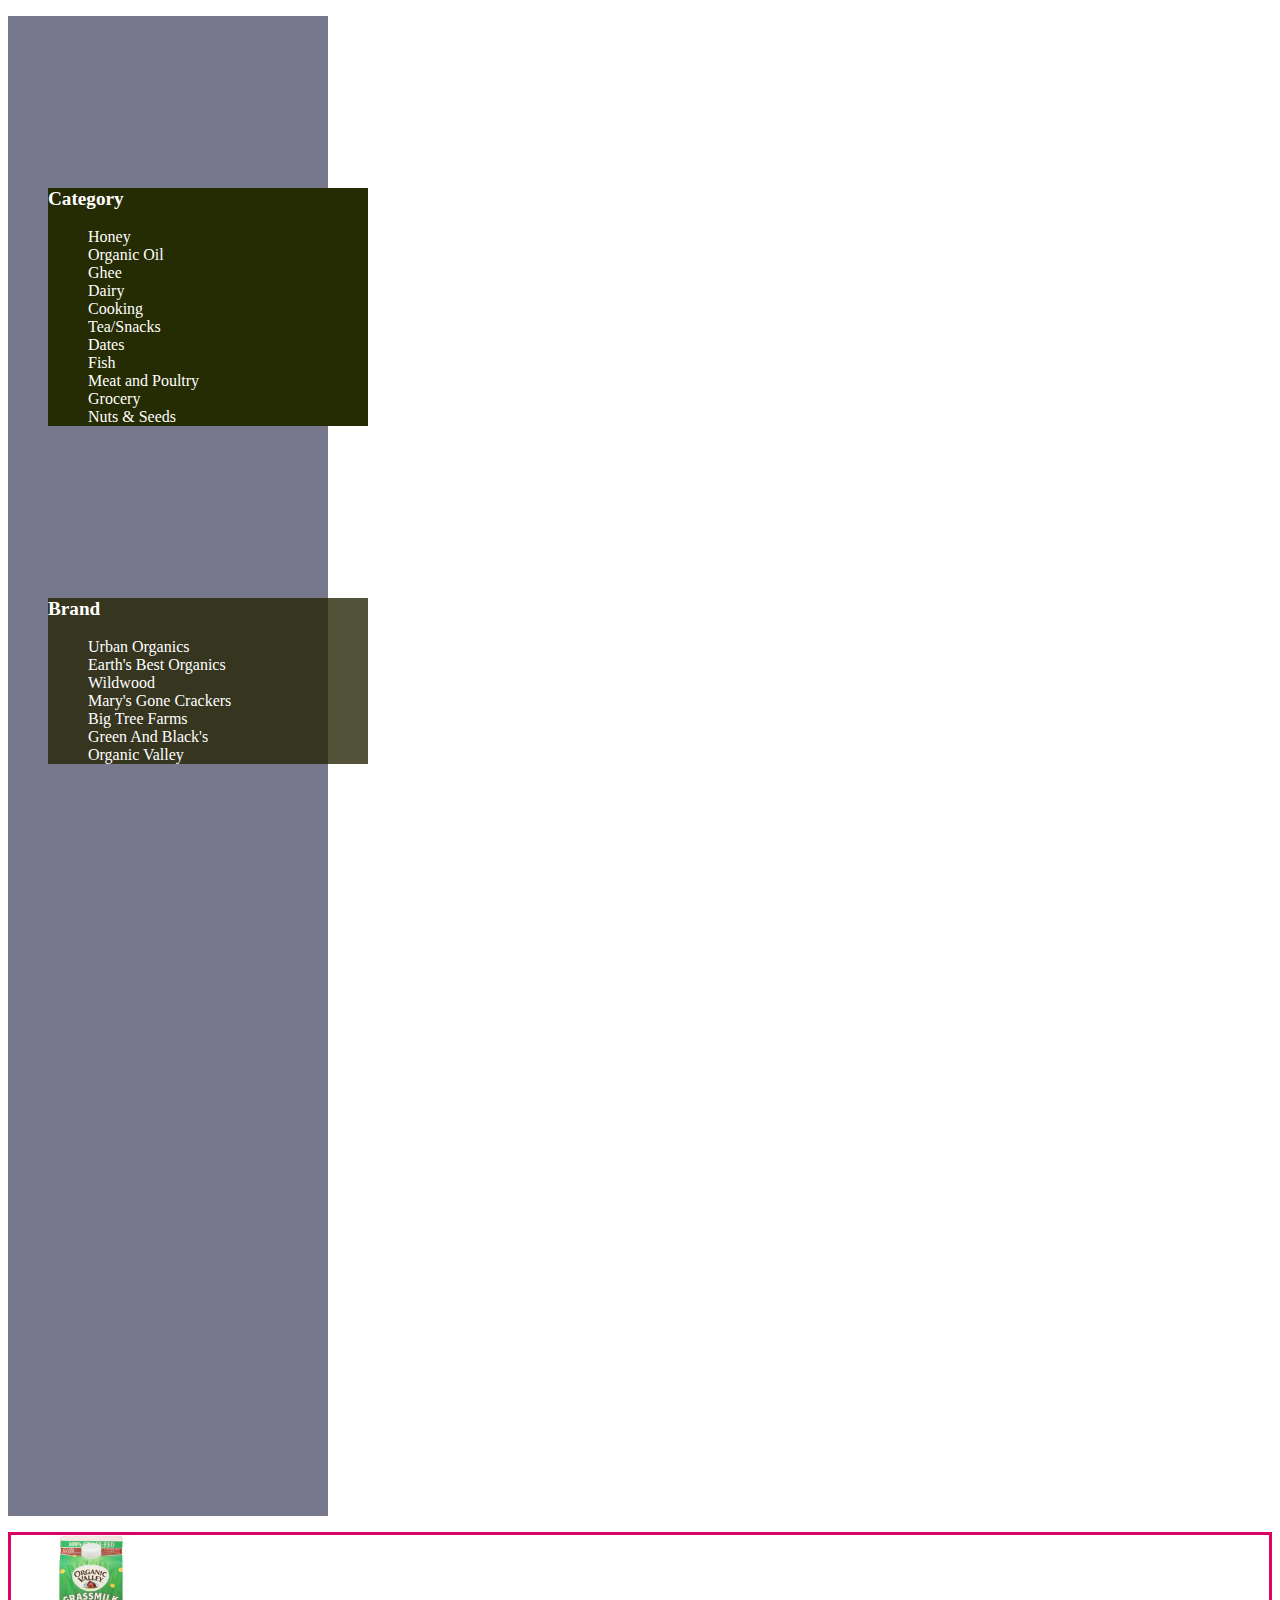
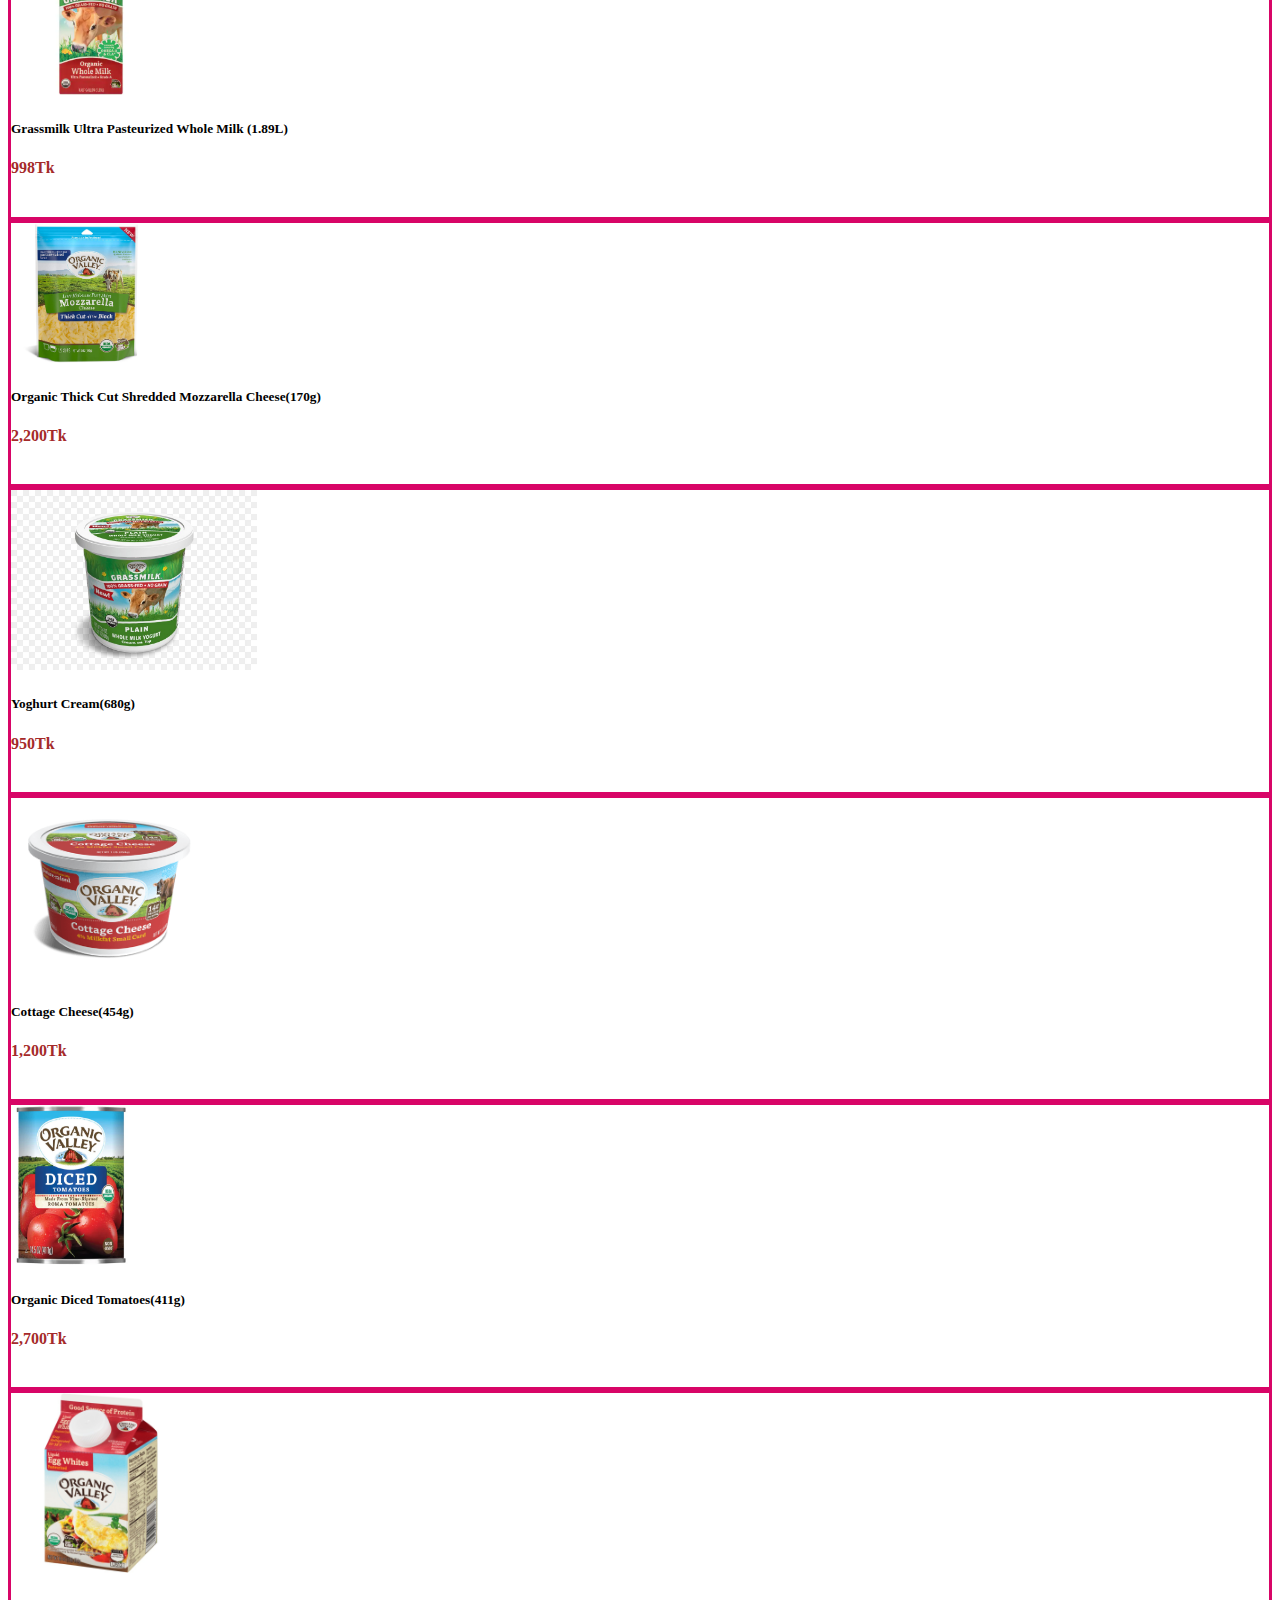
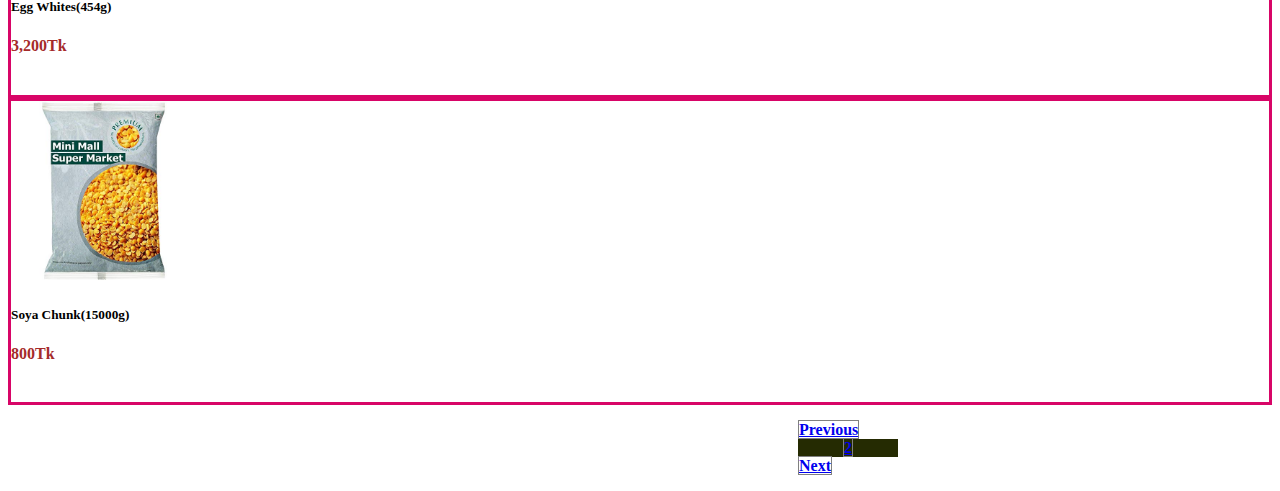
<file: product2.html>
<!doctype html>
<html lang="en">
<head>
    <meta charset="utf-8">
    <meta name="viewport" content="width=device-width, initial-scale=1">
    <meta name="description" content="">
    <meta name="author" content="Mark Otto, Jacob Thornton, and Bootstrap contributors">
    <meta name="generator" content="Hugo 0.72.0">
    <title> Organic Store </title>
    
     <!-- Google Fonts -->

     <link rel="preconnect" href="https://fonts.googleapis.com">
     <link rel="preconnect" href="https://fonts.gstatic.com" crossorigin>
     <link href="https://fonts.googleapis.com/css2?family=Josefin+Sans:ital,wght@0,700;1,700&display=swap" rel="stylesheet">

     <link rel="preconnect" href="https://fonts.googleapis.com">
     <link rel="preconnect" href="https://fonts.gstatic.com" crossorigin>
     <link href="https://fonts.googleapis.com/css2?family=Josefin+Sans:ital,wght@0,700;1,700&family=Pacifico&display=swap" rel="stylesheet">
    
    <link rel="stylesheet" href="https://cdn.jsdelivr.net/npm/bootstrap-icons@1.7.0/font/bootstrap-icons.css">
    <link rel="canonical" href="https://v5.getbootstrap.com/docs/5.0/examples/album/">
    <link rel="stylesheet" href="style2.css">
  
   <!-- Bootstrap core CSS -->
  <link rel="stylesheet" href="https://stackpath.bootstrapcdn.com/bootstrap/5.0.0-alpha1/css/bootstrap.min.css" integrity="sha384-r4NyP46KrjDleawBgD5tp8Y7UzmLA05oM1iAEQ17CSuDqnUK2+k9luXQOfXJCJ4I" crossorigin="anonymous">
  <script src="https://stackpath.bootstrapcdn.com/bootstrap/5.0.0-alpha1/js/bootstrap.min.js" integrity="sha384-oesi62hOLfzrys4LxRF63OJCXdXDipiYWBnvTl9Y9/TRlw5xlKIEHpNyvvDShgf/" crossorigin="anonymous"></script>
  <script src="https://cdn.jsdelivr.net/npm/popper.js@1.16.0/dist/umd/popper.min.js" integrity="sha384-Q6E9RHvbIyZFJoft+2mJbHaEWldlvI9IOYy5n3zV9zzTtmI3UksdQRVvoxMfooAo" crossorigin="anonymous"></script>
</head>

<body class="produ">

    <div class="row ">
        <div class="col-12 col-lg-2">
            <ul class="categories">
                <br><br><br><br>
            <li class="active p-5">
             
                <a href="#catSubmenu" data-toggle="collapse" aria-expanded="false" class="dropdown-toggle">Category</a>
                <br><br>
                <ul class="collapse list" id="catSubmenu">
                 <li>
                     <a href="#">Honey</a>
                 </li>
                 <li>
                    <a href="#">Organic Oil</a>
                </li>
                <li>
                    <a href="#">Ghee</a>
                </li>
                <li>
                    <a href="#">Dairy</a>
                </li>
                <li>
                    <a href="#">Cooking</a>
                </li>
                <li>
                    <a href="#">Tea/Snacks</a>
                </li>
                <li>
                    <a href="#">Dates</a>
                </li>
                <li>
                    <a href="#">Fish</a>
                </li>
                <li>
                    <a href="#">Meat and Poultry</a>
                </li>
                <li>
                    <a href="#">Grocery</a>
                </li>
                <li>
                    <a href="#">Nuts & Seeds</a>
                </li>
                </ul>
        
            </li>
        
            <br><br><br><br>
        
            <li class="brand p-5">
                <a href="#brandsubmenu" data-toggle="collapse" aria-expanded="false" class="dropdown-toggle">Brand</a>
                <br><br>
                <ul class="collapse list" id="brandsubmenu">
                    <li>
                        <a href="#">Urban Organics</a>
                    </li>
                    <li>
                        <a href="#">Earth's Best Organics</a>
                    </li>
                    <li>
                        <a href="#">Wildwood</a>
                    </li>
                    <li>
                        <a href="#">Mary's Gone Crackers</a>
                    </li>
                    <li>
                        <a href="#">Big Tree Farms</a>
                    </li>
                    <li>
                        <a href="#">Green And Black's</a>
                    </li>
                    <li>
                        <a href="#">Organic Valley</a>
                    </li>
            </li>
        
            </ul>
        
        </div>
            
        <div class="products col-12 col-lg-10  mt-3 text-center ">
            

            <div class="row container align-items-center p-5">
                <div class="col-1"></div>
            <div class="prod text-center col-12 col-lg-3 col-md-4 mt-5 p-3">
                <img class="img mt-5 mb-3" src="/images/grassmilk.webp" height="160" alt=" ">
                <h5 class="p-name">
                 Grassmilk Ultra Pasteurized Whole Milk (1.89L)
                </h5>
                <h4 class="p-price mb-3">
                    998Tk
                </h4>
                <a href="item.html" class="p-2 buy-btn"> Buy Now </a>
            </div>
            <div class="col-1"></div>
            <div class="prod text-center col-lg-3 col-md-4 col-12 mt-5 p-3">
                <img class="mt-5 mb-3" src="/images/cheese.jpg" height="140" alt=" ">
                <h5 class="p-name">
                 Organic Thick Cut Shredded Mozzarella Cheese(170g)
                </h5>
                <h4 class="p-price mb-3">
                    2,200Tk
                </h4>
                <a href="item.html" class="p-2 buy-btn"> Buy Now </a>
            </div>
            <div class="col-1"></div>
            <div class="prod text-center col-lg-3 col-md-4 col-12 mt-5 p-3">
                <img class="mt-5 mb-3" src="/images/Yoghurt.jpg" height="180" alt=" ">
                <h5 class="p-name">
                    Yoghurt Cream(680g)
                </h5>
                <h4 class="p-price mb-3">
                    950Tk
                </h4>
                <a href="item.html" class="p-2 buy-btn"> Buy Now </a>
            </div>
            <div class="col-1"></div>
            <div class="prod text-center col-lg-3 col-md-4 col-12 mt-5 p-3">
                <img class="mt-5 mb-3" src="/images/cottage-cheese.png" height="180" alt=" ">
                <h5 class="p-name">
                    Cottage Cheese(454g)
                </h5>
                <h4 class="p-price mb-3">
                    1,200Tk
                </h4>
                <a href="item.html" class="p-2 buy-btn"> Buy Now </a>
            </div>
            <div class="col-1"></div>
            <div class="prod text-center col-lg-3 col-md-4 col-12 mt-5 p-3">
                <img class="mt-5 mb-3" src="/images/tomato.webp" height="160" alt=" ">
                <h5 class="p-name">
                    Organic Diced Tomatoes(411g)
                </h5>
                <h4 class="p-price mb-3">
                    2,700Tk
                </h4>
                <a href="item.html" class="p-2 buy-btn"> Buy Now </a>
            </div>
            <div class="col-1"></div>
            <div class="prod text-center col-lg-3 col-md-4 col-12 mt-5 p-3">
                <img class="mt-5 mb-3" src="/images/Egg-Whites.jpg" height="180" alt=" ">
                <h5 class="p-name">
                   Egg Whites(454g)
                </h5>
                <h4 class="p-price mb-3">
                    3,200Tk
                </h4>
                <a href="item.html" class="p-2 buy-btn"> Buy Now </a>
            </div>
            <div class="col-1"></div>
            <div class="prod text-center col-lg-3 col-md-4 col-12 mt-5 p-3">
                <img class="mt-5 mb-3" src="/images/soya.jpg" height="180" alt=" ">
                <h5 class="p-name">
                    Soya Chunk(15000g)
                </h5>
                <h4 class="p-price mb-3">
                    800Tk
                </h4>
                <a href="item.html" class="p-2 buy-btn"> Buy Now </a>
            </div>
            
            </div>
        </div>
    
    <nav aria-label="Page navigation example">
        <ul class="pagination pagination-lg">
          <li class="page-item"><a class="page-link" href="products1.html">Previous</a></li>
          <li class="page-item active pg1" aria-current="page">
            <a class="page-link" href="#">2</a>
          </li>
          <li class="page-item"><a class="page-link" href="product3.html">Next</a></li>
        </ul>
      </nav>
    
</body>



</html>
</file>
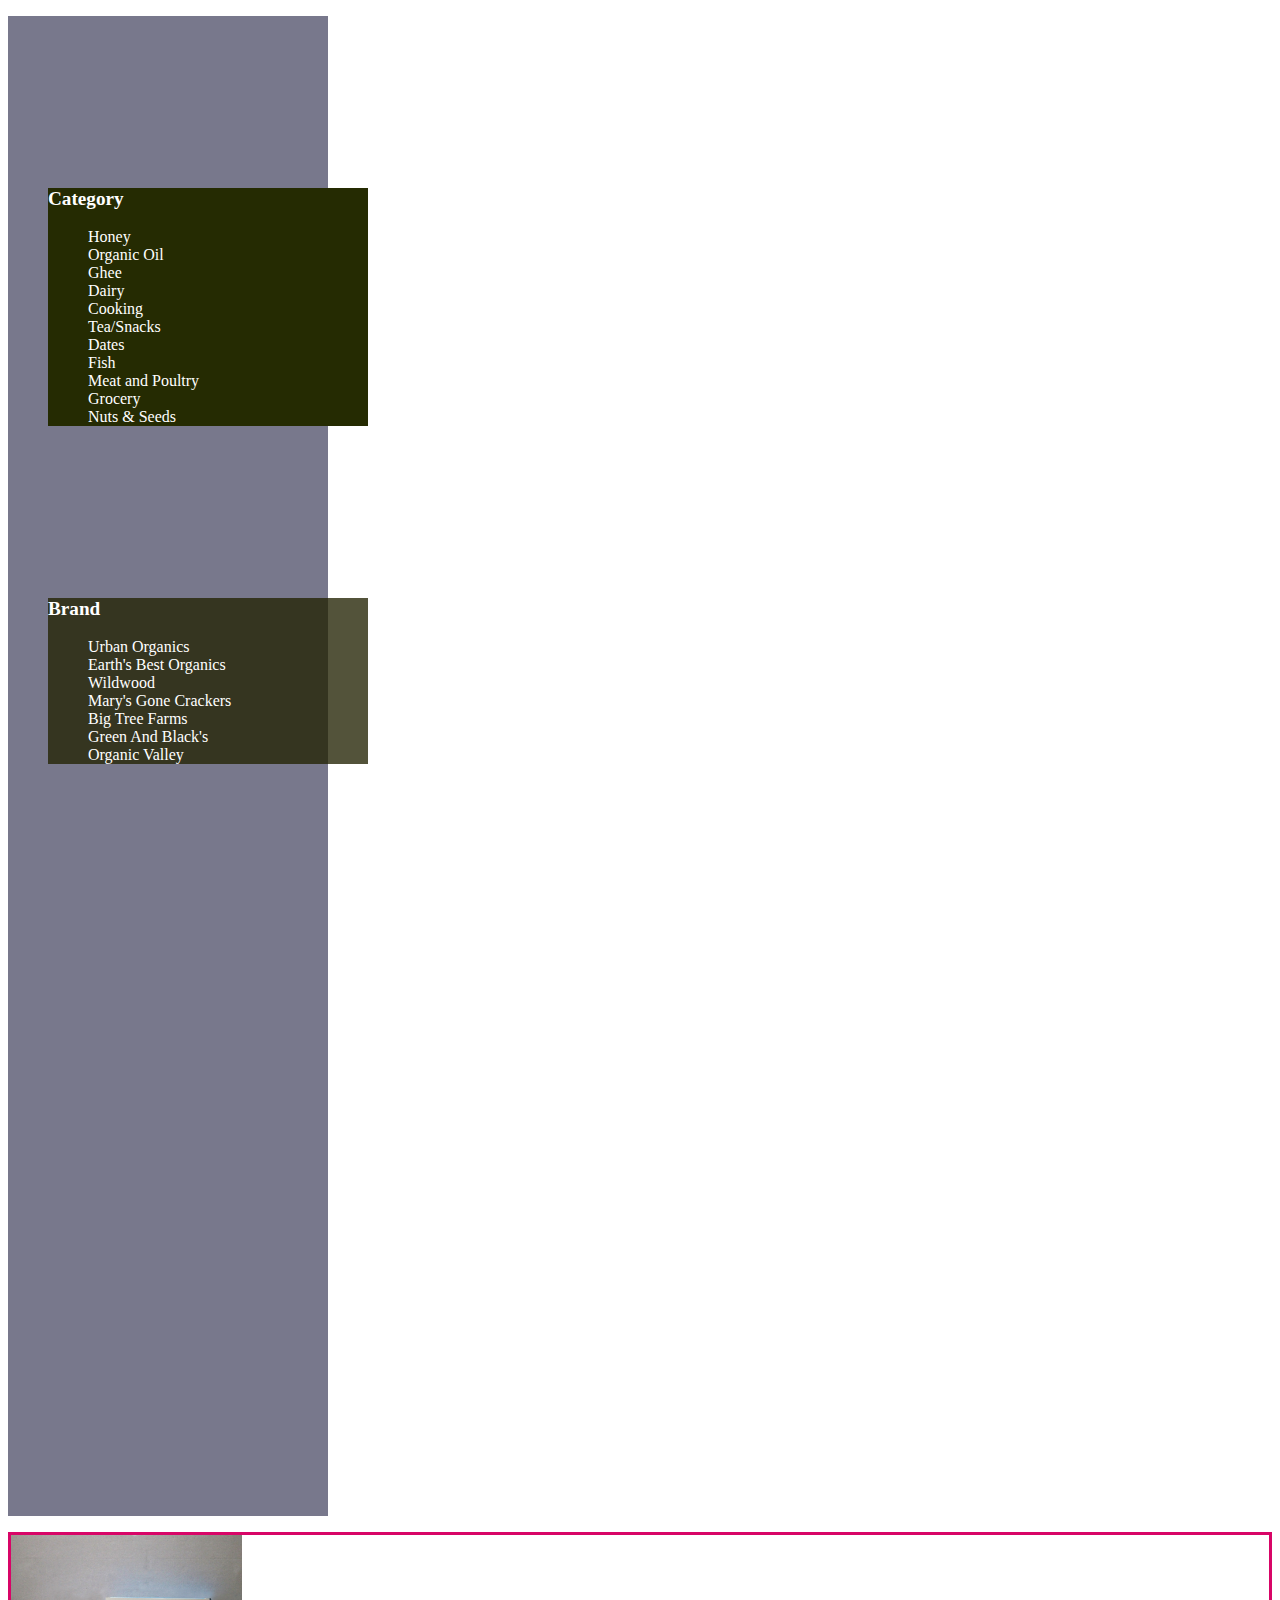
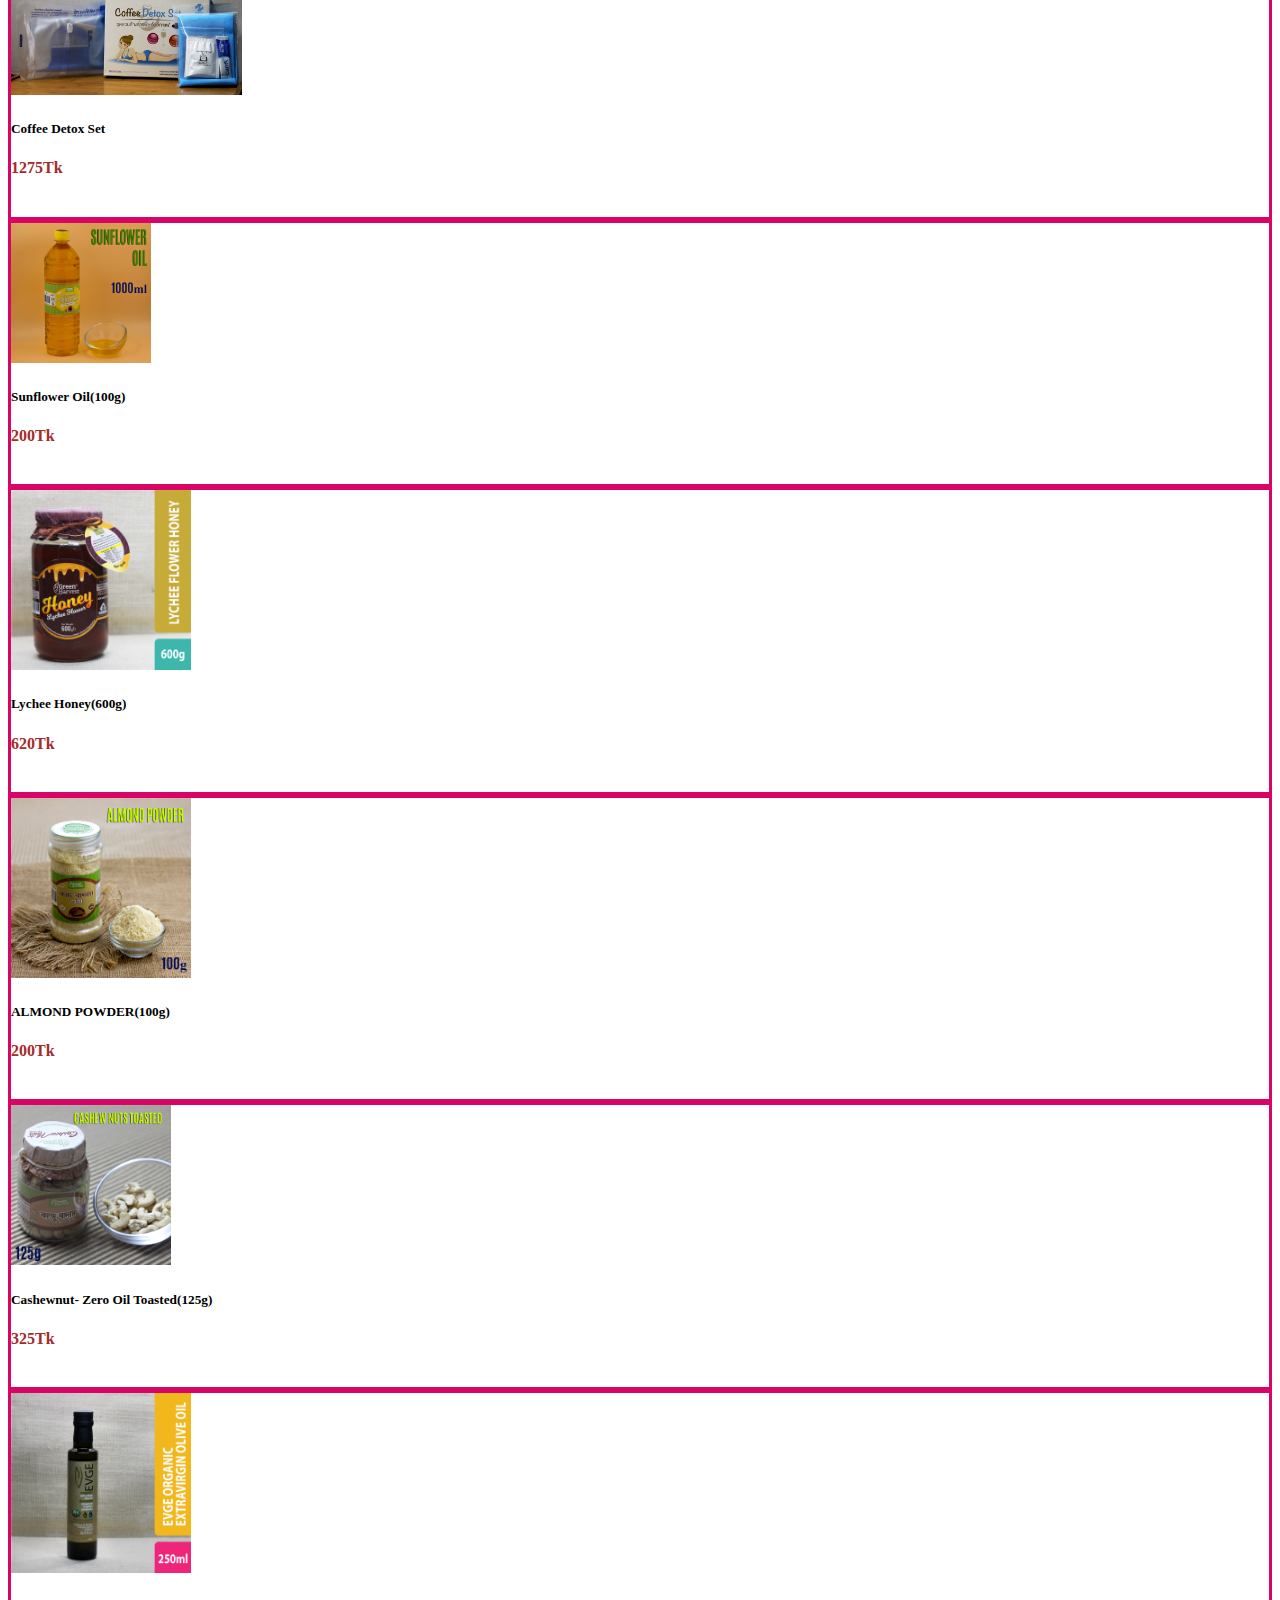
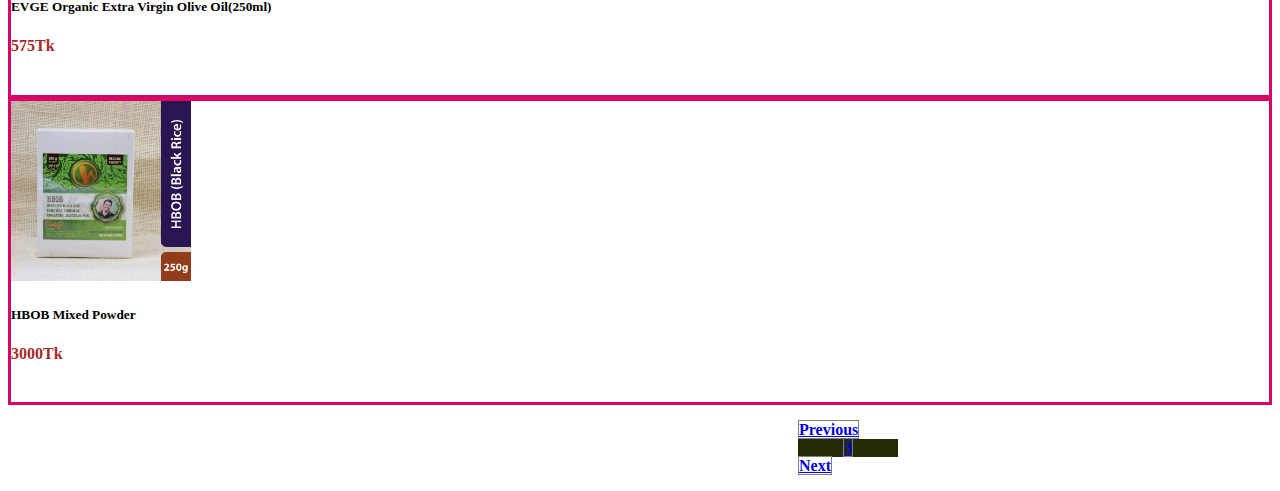
<file: product3.html>
<!doctype html>
<html lang="en">
<head>
    <meta charset="utf-8">
    <meta name="viewport" content="width=device-width, initial-scale=1">
    <meta name="description" content="">
    <meta name="author" content="Mark Otto, Jacob Thornton, and Bootstrap contributors">
    <meta name="generator" content="Hugo 0.72.0">
    <title> Organic Store </title>
    
     <!-- Google Fonts -->

     <link rel="preconnect" href="https://fonts.googleapis.com">
     <link rel="preconnect" href="https://fonts.gstatic.com" crossorigin>
     <link href="https://fonts.googleapis.com/css2?family=Josefin+Sans:ital,wght@0,700;1,700&display=swap" rel="stylesheet">

     <link rel="preconnect" href="https://fonts.googleapis.com">
     <link rel="preconnect" href="https://fonts.gstatic.com" crossorigin>
     <link href="https://fonts.googleapis.com/css2?family=Josefin+Sans:ital,wght@0,700;1,700&family=Pacifico&display=swap" rel="stylesheet">
    
    <link rel="stylesheet" href="https://cdn.jsdelivr.net/npm/bootstrap-icons@1.7.0/font/bootstrap-icons.css">
    <link rel="canonical" href="https://v5.getbootstrap.com/docs/5.0/examples/album/">
    <link rel="stylesheet" href="style2.css">
  
   <!-- Bootstrap core CSS -->
  <link rel="stylesheet" href="https://stackpath.bootstrapcdn.com/bootstrap/5.0.0-alpha1/css/bootstrap.min.css" integrity="sha384-r4NyP46KrjDleawBgD5tp8Y7UzmLA05oM1iAEQ17CSuDqnUK2+k9luXQOfXJCJ4I" crossorigin="anonymous">
  <script src="https://stackpath.bootstrapcdn.com/bootstrap/5.0.0-alpha1/js/bootstrap.min.js" integrity="sha384-oesi62hOLfzrys4LxRF63OJCXdXDipiYWBnvTl9Y9/TRlw5xlKIEHpNyvvDShgf/" crossorigin="anonymous"></script>
  <script src="https://cdn.jsdelivr.net/npm/popper.js@1.16.0/dist/umd/popper.min.js" integrity="sha384-Q6E9RHvbIyZFJoft+2mJbHaEWldlvI9IOYy5n3zV9zzTtmI3UksdQRVvoxMfooAo" crossorigin="anonymous"></script>
</head>

<body class="produ">

    <div class="row ">
        <div class="col-12 col-lg-2">
            <ul class="categories">
                <br><br><br><br>
            <li class="active p-5">
             
                <a href="#catSubmenu" data-toggle="collapse" aria-expanded="false" class="dropdown-toggle">Category</a>
                <br><br>
                <ul class="collapse list" id="catSubmenu">
                 <li>
                     <a href="#">Honey</a>
                 </li>
                 <li>
                    <a href="#">Organic Oil</a>
                </li>
                <li>
                    <a href="#">Ghee</a>
                </li>
                <li>
                    <a href="#">Dairy</a>
                </li>
                <li>
                    <a href="#">Cooking</a>
                </li>
                <li>
                    <a href="#">Tea/Snacks</a>
                </li>
                <li>
                    <a href="#">Dates</a>
                </li>
                <li>
                    <a href="#">Fish</a>
                </li>
                <li>
                    <a href="#">Meat and Poultry</a>
                </li>
                <li>
                    <a href="#">Grocery</a>
                </li>
                <li>
                    <a href="#">Nuts & Seeds</a>
                </li>
                </ul>
        
            </li>
        
            <br><br><br><br>
        
            <li class="brand p-5">
                <a href="#brandsubmenu" data-toggle="collapse" aria-expanded="false" class="dropdown-toggle">Brand</a>
                <br><br>
                <ul class="collapse list" id="brandsubmenu">
                    <li>
                        <a href="#">Urban Organics</a>
                    </li>
                    <li>
                        <a href="#">Earth's Best Organics</a>
                    </li>
                    <li>
                        <a href="#">Wildwood</a>
                    </li>
                    <li>
                        <a href="#">Mary's Gone Crackers</a>
                    </li>
                    <li>
                        <a href="#">Big Tree Farms</a>
                    </li>
                    <li>
                        <a href="#">Green And Black's</a>
                    </li>
                    <li>
                        <a href="#">Organic Valley</a>
                    </li>
            </li>
        
            </ul>
        
        </div>
            
        <div class="products col-12 col-lg-10  mt-3 text-center ">
            

            <div class="row container align-items-center p-5">
                <div class="col-1"></div>
            <div class="prod text-center col-12 col-lg-3 col-md-4 mt-5 p-3">
                <img class="img mt-5 mb-3" src="/images/coffee-detox.jpg" height="160" alt=" ">
                <h5 class="p-name">
                    Coffee Detox Set
                </h5>
                <h4 class="p-price mb-3">
                    1275Tk
                </h4>
                <a href="item.html" class="p-2 buy-btn"> Buy Now </a>
            </div>
            <div class="col-1"></div>
            <div class="prod text-center col-lg-3 col-md-4 col-12 mt-5 p-3">
                <img class="mt-5 mb-3" src="/images/Sunflower.jpg" height="140" alt=" ">
                <h5 class="p-name">
                 Sunflower Oil(100g)
                </h5>
                <h4 class="p-price mb-3">
                    200Tk
                </h4>
                <a href="item.html" class="p-2 buy-btn"> Buy Now </a>
            </div>
            <div class="col-1"></div>
            <div class="prod text-center col-lg-3 col-md-4 col-12 mt-5 p-3">
                <img class="mt-5 mb-3" src="/images/Lychee-Honey.jpg" height="180" alt=" ">
                <h5 class="p-name">
                    Lychee Honey(600g)
                </h5>
                <h4 class="p-price mb-3">
                    620Tk
                </h4>
                <a href="item.html" class="p-2 buy-btn"> Buy Now </a>
            </div>
            <div class="col-1"></div>
            <div class="prod text-center col-lg-3 col-md-4 col-12 mt-5 p-3">
                <img class="mt-5 mb-3" src="/images/Almond-Powder.jpg" height="180" alt=" ">
                <h5 class="p-name">
                    ALMOND POWDER(100g)
                </h5>
                <h4 class="p-price mb-3">
                    200Tk
                </h4>
                <a href="item.html" class="p-2 buy-btn"> Buy Now </a>
            </div>
            <div class="col-1"></div>
            <div class="prod text-center col-lg-3 col-md-4 col-12 mt-5 p-3">
                <img class="mt-5 mb-3" src="/images/CASHEW-NUTs.jpg" height="160" alt=" ">
                <h5 class="p-name">
                    Cashewnut- Zero Oil Toasted(125g)
                </h5>
                <h4 class="p-price mb-3">
                    325Tk
                </h4>
                <a href="item.html" class="p-2 buy-btn"> Buy Now </a>
            </div>
            <div class="col-1"></div>
            <div class="prod text-center col-lg-3 col-md-4 col-12 mt-5 p-3">
                <img class="mt-5 mb-3" src="/images/extra-virgin-olive-oil.jpg" height="180" alt=" ">
                <h5 class="p-name">
                    EVGE Organic Extra Virgin Olive Oil(250ml)
                </h5>
                <h4 class="p-price mb-3">
                    575Tk
                </h4>
                <a href="item.html" class="p-2 buy-btn"> Buy Now </a>
            </div>
            <div class="col-1"></div>
            <div class="prod text-center col-lg-3 col-md-4 col-12 mt-5 p-3">
                <img class="mt-5 mb-3" src="/images/HBOB-01_16.png" height="180" alt=" ">
                <h5 class="p-name">
                    HBOB Mixed Powder
                </h5>
                <h4 class="p-price mb-3">
                    3000Tk
                </h4>
                <a href="item.html" class="p-2 buy-btn"> Buy Now </a>
            </div>
            
            </div>
        </div>
    
    <nav aria-label="Page navigation example">
        <ul class="pagination pagination-lg">
          <li class="page-item"><a class="page-link" href="product2.html">Previous</a></li>
          <li class="page-item active pg1" aria-current="page">
            <a class="page-link" href="#">3</a>
          </li>
          <li class="page-item"><a class="page-link" href="product4.html">Next</a></li>
        </ul>
      </nav>
    
</body>



</html>
</file>
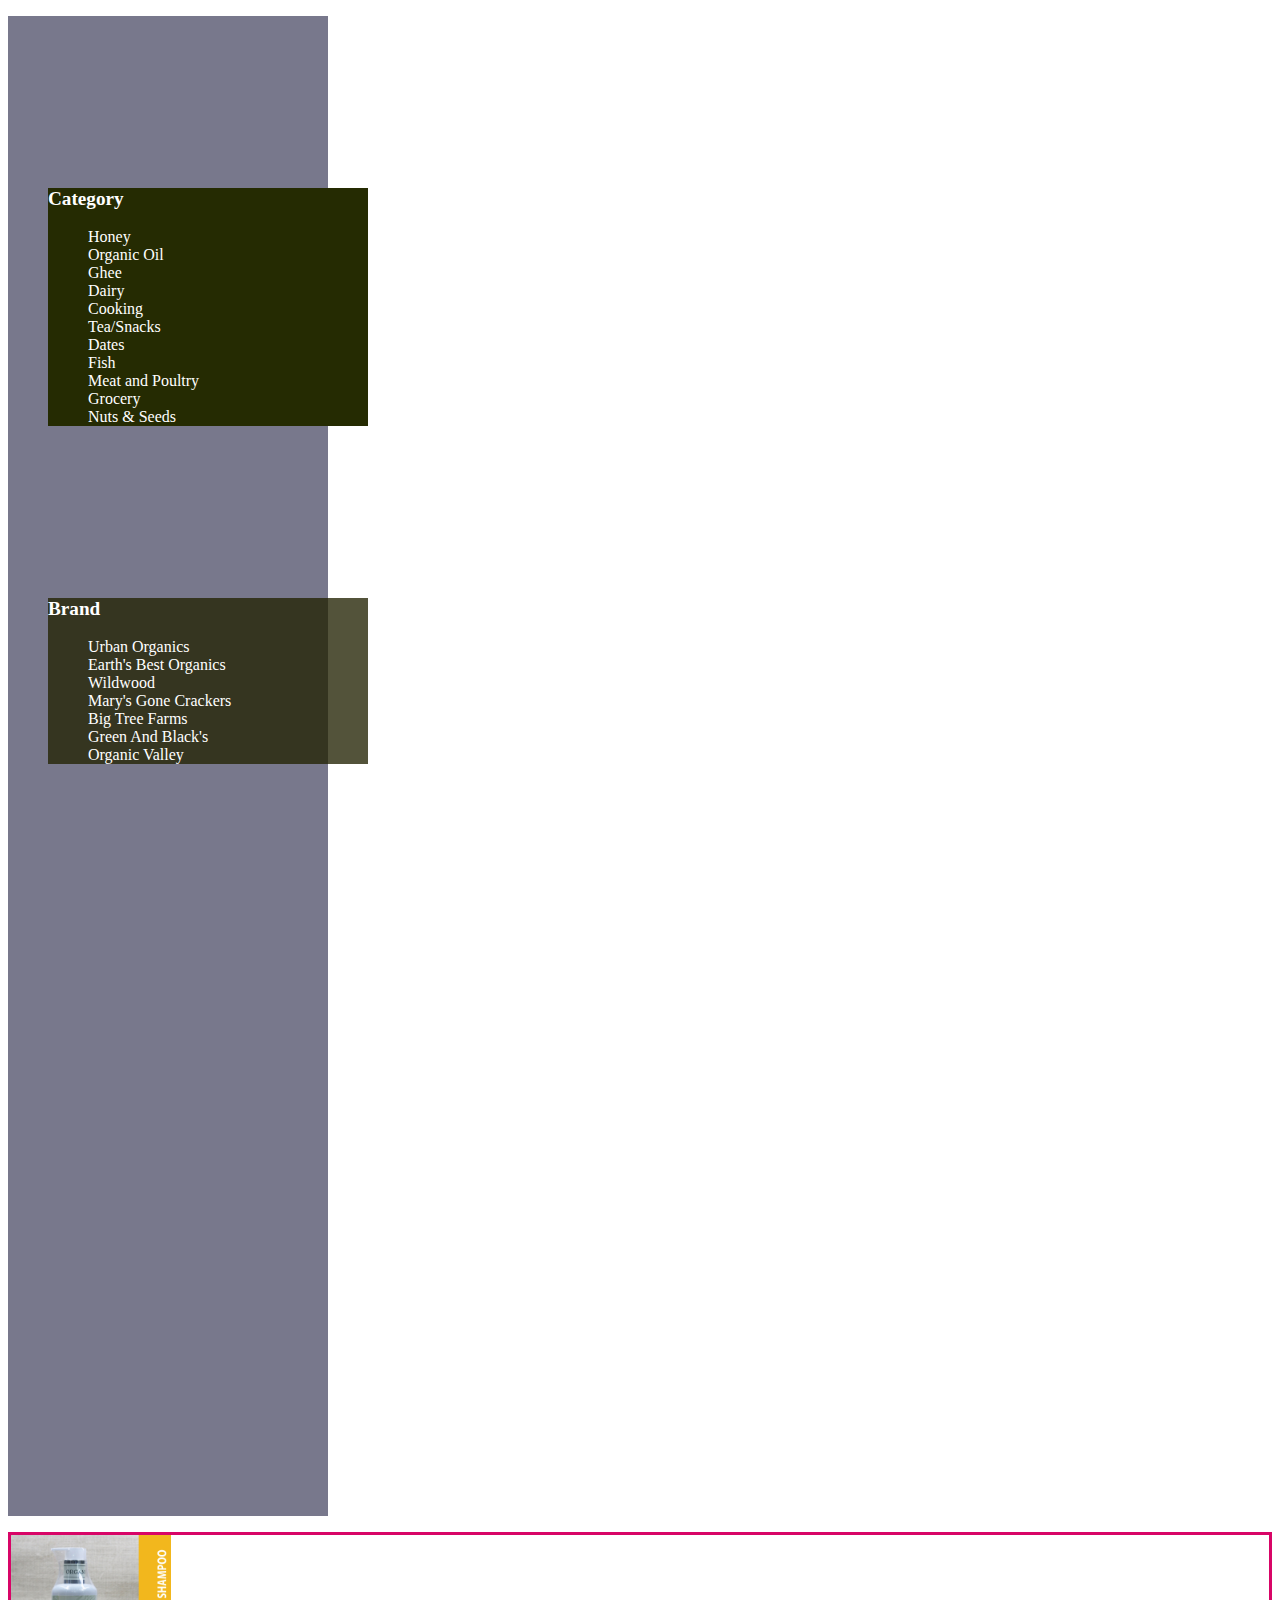
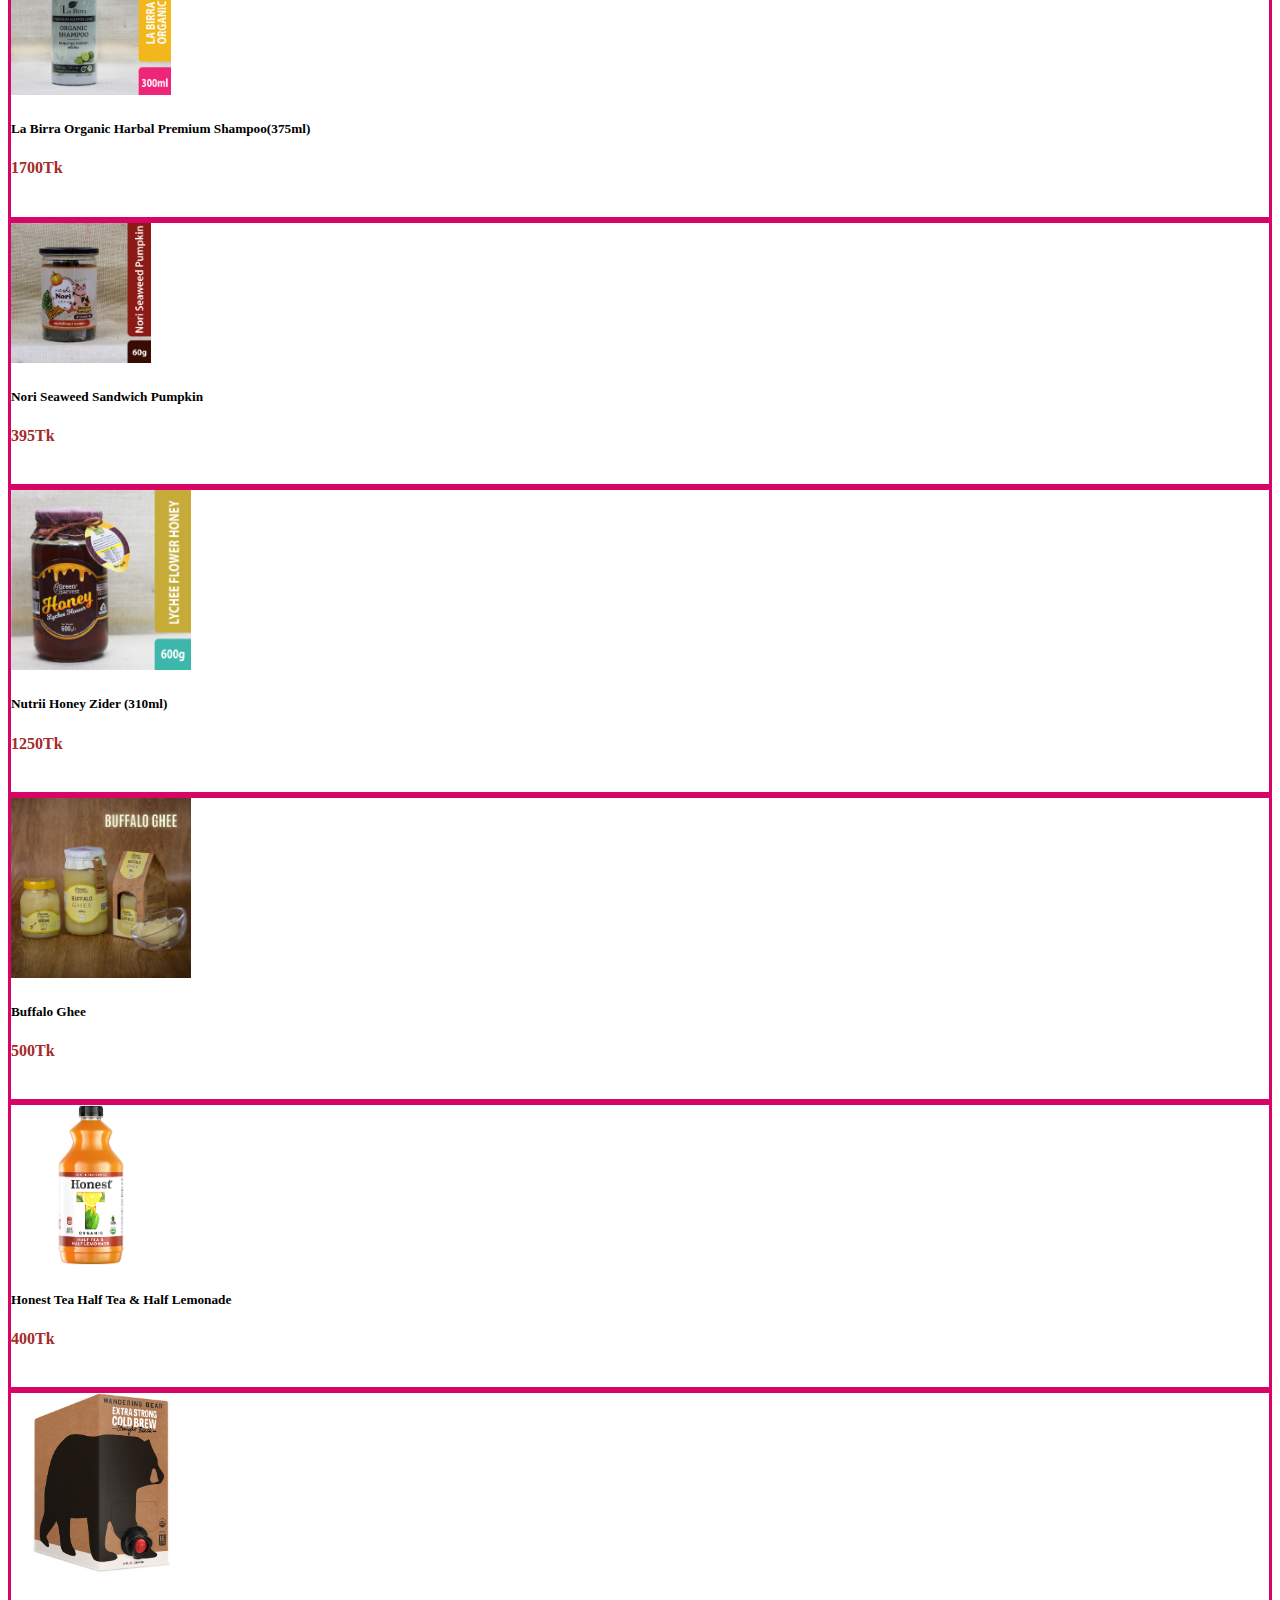
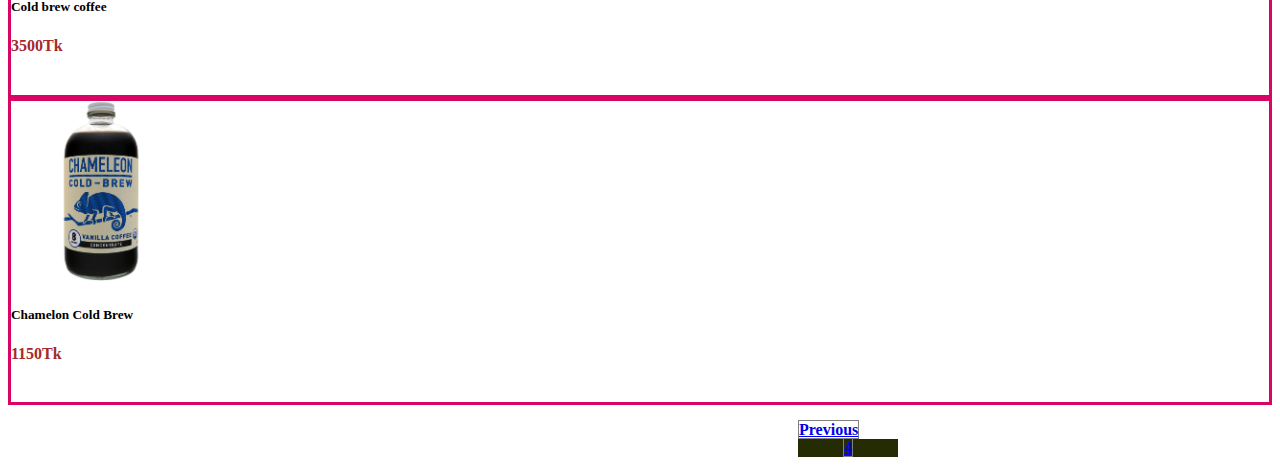
<file: product4.html>
<!doctype html>
<html lang="en">
<head>
    <meta charset="utf-8">
    <meta name="viewport" content="width=device-width, initial-scale=1">
    <meta name="description" content="">
    <meta name="author" content="Mark Otto, Jacob Thornton, and Bootstrap contributors">
    <meta name="generator" content="Hugo 0.72.0">
    <title> Organic Store </title>
    
     <!-- Google Fonts -->

     <link rel="preconnect" href="https://fonts.googleapis.com">
     <link rel="preconnect" href="https://fonts.gstatic.com" crossorigin>
     <link href="https://fonts.googleapis.com/css2?family=Josefin+Sans:ital,wght@0,700;1,700&display=swap" rel="stylesheet">

     <link rel="preconnect" href="https://fonts.googleapis.com">
     <link rel="preconnect" href="https://fonts.gstatic.com" crossorigin>
     <link href="https://fonts.googleapis.com/css2?family=Josefin+Sans:ital,wght@0,700;1,700&family=Pacifico&display=swap" rel="stylesheet">
    
    <link rel="stylesheet" href="https://cdn.jsdelivr.net/npm/bootstrap-icons@1.7.0/font/bootstrap-icons.css">
    <link rel="canonical" href="https://v5.getbootstrap.com/docs/5.0/examples/album/">
    <link rel="stylesheet" href="style2.css">
  
   <!-- Bootstrap core CSS -->
  <link rel="stylesheet" href="https://stackpath.bootstrapcdn.com/bootstrap/5.0.0-alpha1/css/bootstrap.min.css" integrity="sha384-r4NyP46KrjDleawBgD5tp8Y7UzmLA05oM1iAEQ17CSuDqnUK2+k9luXQOfXJCJ4I" crossorigin="anonymous">
  <script src="https://stackpath.bootstrapcdn.com/bootstrap/5.0.0-alpha1/js/bootstrap.min.js" integrity="sha384-oesi62hOLfzrys4LxRF63OJCXdXDipiYWBnvTl9Y9/TRlw5xlKIEHpNyvvDShgf/" crossorigin="anonymous"></script>
  <script src="https://cdn.jsdelivr.net/npm/popper.js@1.16.0/dist/umd/popper.min.js" integrity="sha384-Q6E9RHvbIyZFJoft+2mJbHaEWldlvI9IOYy5n3zV9zzTtmI3UksdQRVvoxMfooAo" crossorigin="anonymous"></script>
</head>

<body class="produ">

    <div class="row ">
        <div class="col-12 col-lg-2">
            <ul class="categories">
                <br><br><br><br>
            <li class="active p-5">
             
                <a href="#catSubmenu" data-toggle="collapse" aria-expanded="false" class="dropdown-toggle">Category</a>
                <br><br>
                <ul class="collapse list" id="catSubmenu">
                 <li>
                     <a href="#">Honey</a>
                 </li>
                 <li>
                    <a href="#">Organic Oil</a>
                </li>
                <li>
                    <a href="#">Ghee</a>
                </li>
                <li>
                    <a href="#">Dairy</a>
                </li>
                <li>
                    <a href="#">Cooking</a>
                </li>
                <li>
                    <a href="#">Tea/Snacks</a>
                </li>
                <li>
                    <a href="#">Dates</a>
                </li>
                <li>
                    <a href="#">Fish</a>
                </li>
                <li>
                    <a href="#">Meat and Poultry</a>
                </li>
                <li>
                    <a href="#">Grocery</a>
                </li>
                <li>
                    <a href="#">Nuts & Seeds</a>
                </li>
                </ul>
        
            </li>
        
            <br><br><br><br>
        
            <li class="brand p-5">
                <a href="#brandsubmenu" data-toggle="collapse" aria-expanded="false" class="dropdown-toggle">Brand</a>
                <br><br>
                <ul class="collapse list" id="brandsubmenu">
                    <li>
                        <a href="#">Urban Organics</a>
                    </li>
                    <li>
                        <a href="#">Earth's Best Organics</a>
                    </li>
                    <li>
                        <a href="#">Wildwood</a>
                    </li>
                    <li>
                        <a href="#">Mary's Gone Crackers</a>
                    </li>
                    <li>
                        <a href="#">Big Tree Farms</a>
                    </li>
                    <li>
                        <a href="#">Green And Black's</a>
                    </li>
                    <li>
                        <a href="#">Organic Valley</a>
                    </li>
            </li>
        
            </ul>
        
        </div>
            
        <div class="products col-12 col-lg-10  mt-3 text-center ">
            

            <div class="row container align-items-center p-5">
                <div class="col-1"></div>
            <div class="prod text-center col-12 col-lg-3 col-md-4 mt-5 p-3">
                <img class="img mt-5 mb-3" src="/images/La-Birra-Organic-Shampoo-300ml.jpg" height="160" alt=" ">
                <h5 class="p-name">
                    La Birra Organic Harbal Premium Shampoo(375ml)
                </h5>
                <h4 class="p-price mb-3">
                    1700Tk
                </h4>
                <a href="item.html" class="p-2 buy-btn"> Buy Now </a>
            </div>
            <div class="col-1"></div>
            <div class="prod text-center col-lg-3 col-md-4 col-12 mt-5 p-3">
                <img class="mt-5 mb-3" src="/images/Nori_Seaweed_Pumpkin-01-01_16.png" height="140" alt=" ">
                <h5 class="p-name">
                Nori Seaweed Sandwich Pumpkin
                </h5>
                <h4 class="p-price mb-3">
                    395Tk
                </h4>
                <a href="item.html" class="p-2 buy-btn"> Buy Now </a>
            </div>
            <div class="col-1"></div>
            <div class="prod text-center col-lg-3 col-md-4 col-12 mt-5 p-3">
                <img class="mt-5 mb-3" src="/images/Lychee-Honey.jpg" height="180" alt=" ">
                <h5 class="p-name">
                    Nutrii Honey Zider (310ml)
                </h5>
                <h4 class="p-price mb-3">
                    1250Tk
                </h4>
                <a href="item.html" class="p-2 buy-btn"> Buy Now </a>
            </div>
            <div class="col-1"></div>
            <div class="prod text-center col-lg-3 col-md-4 col-12 mt-5 p-3">
                <img class="mt-5 mb-3" src="/images/buffalo-ghee.jpg" height="180" alt=" ">
                <h5 class="p-name">
                    Buffalo Ghee
                </h5>
                <h4 class="p-price mb-3">
                    500Tk
                </h4>
                <a href="item.html" class="p-2 buy-btn"> Buy Now </a>
            </div>
            <div class="col-1"></div>
            <div class="prod text-center col-lg-3 col-md-4 col-12 mt-5 p-3">
                <img class="mt-5 mb-3" src="/images/gro_pid_4007356_j.jpg" height="160" alt=" ">
                <h5 class="p-name">
                    Honest Tea Half Tea & Half Lemonade
                </h5>
                <h4 class="p-price mb-3">
                    400Tk
                </h4>
                <a href="item.html" class="p-2 buy-btn"> Buy Now </a>
            </div>
            <div class="col-1"></div>
            <div class="prod text-center col-lg-3 col-md-4 col-12 mt-5 p-3">
                <img class="mt-5 mb-3" src="/images/dai_pid_2002980_j.jpg" height="180" alt=" ">
                <h5 class="p-name">
                    Cold brew coffee
                </h5>
                <h4 class="p-price mb-3">
                    3500Tk
                </h4>
                <a href="item.html" class="p-2 buy-btn"> Buy Now </a>
            </div>
            <div class="col-1"></div>
            <div class="prod text-center col-lg-3 col-md-4 col-12 mt-5 p-3">
                <img class="mt-5 mb-3" src="/images/camelon.jpg" height="180" alt=" ">
                <h5 class="p-name">
                    Chamelon Cold Brew
                </h5>
                <h4 class="p-price mb-3">
                    1150Tk
                </h4>
                <a href="item.html" class="p-2 buy-btn"> Buy Now </a>
            </div>
            
            </div>
        </div>
    
    <nav aria-label="Page navigation example">
        <ul class="pagination pagination-lg">
          <li class="page-item"><a class="page-link" href="product3.html">Previous</a></li>
          <li class="page-item active pg1" aria-current="page">
            <a class="page-link" href="#">4</a>
          </li>
        </ul>
      </nav>
    
</body>



</html>
</file>
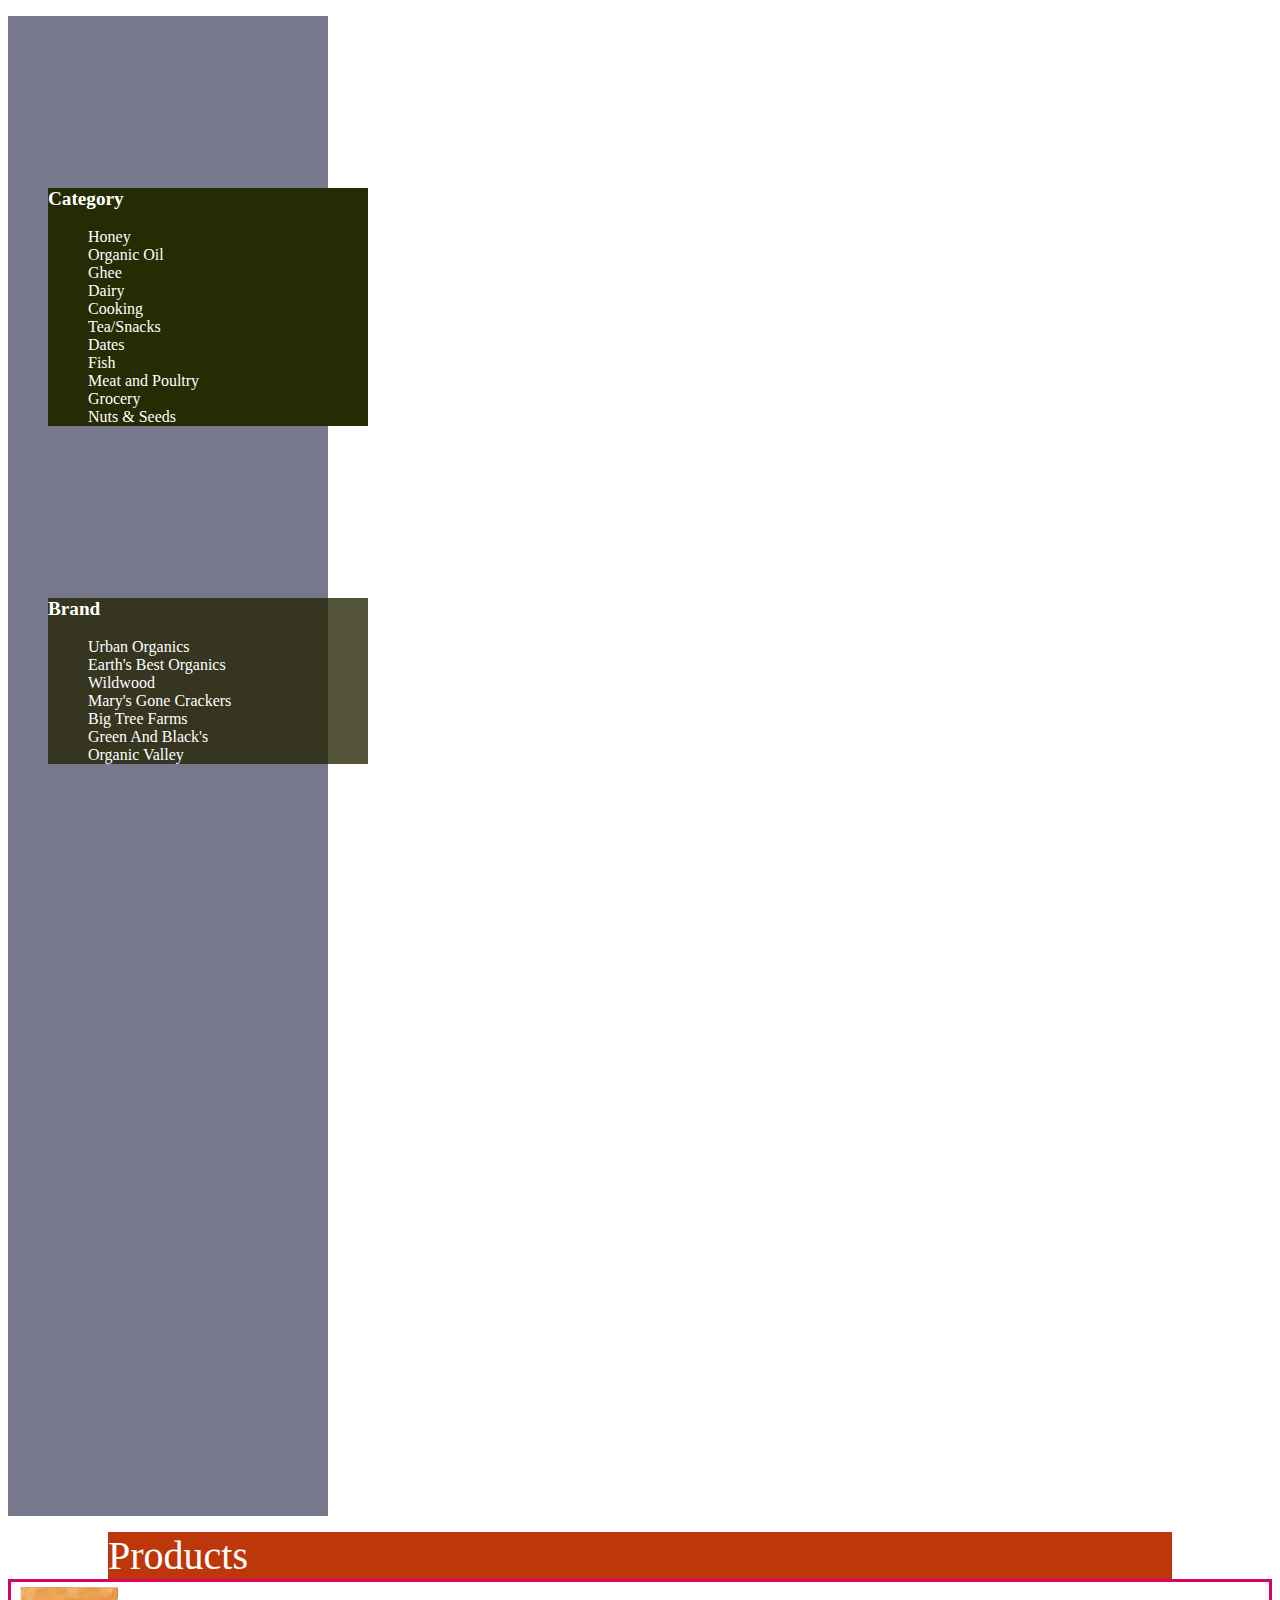
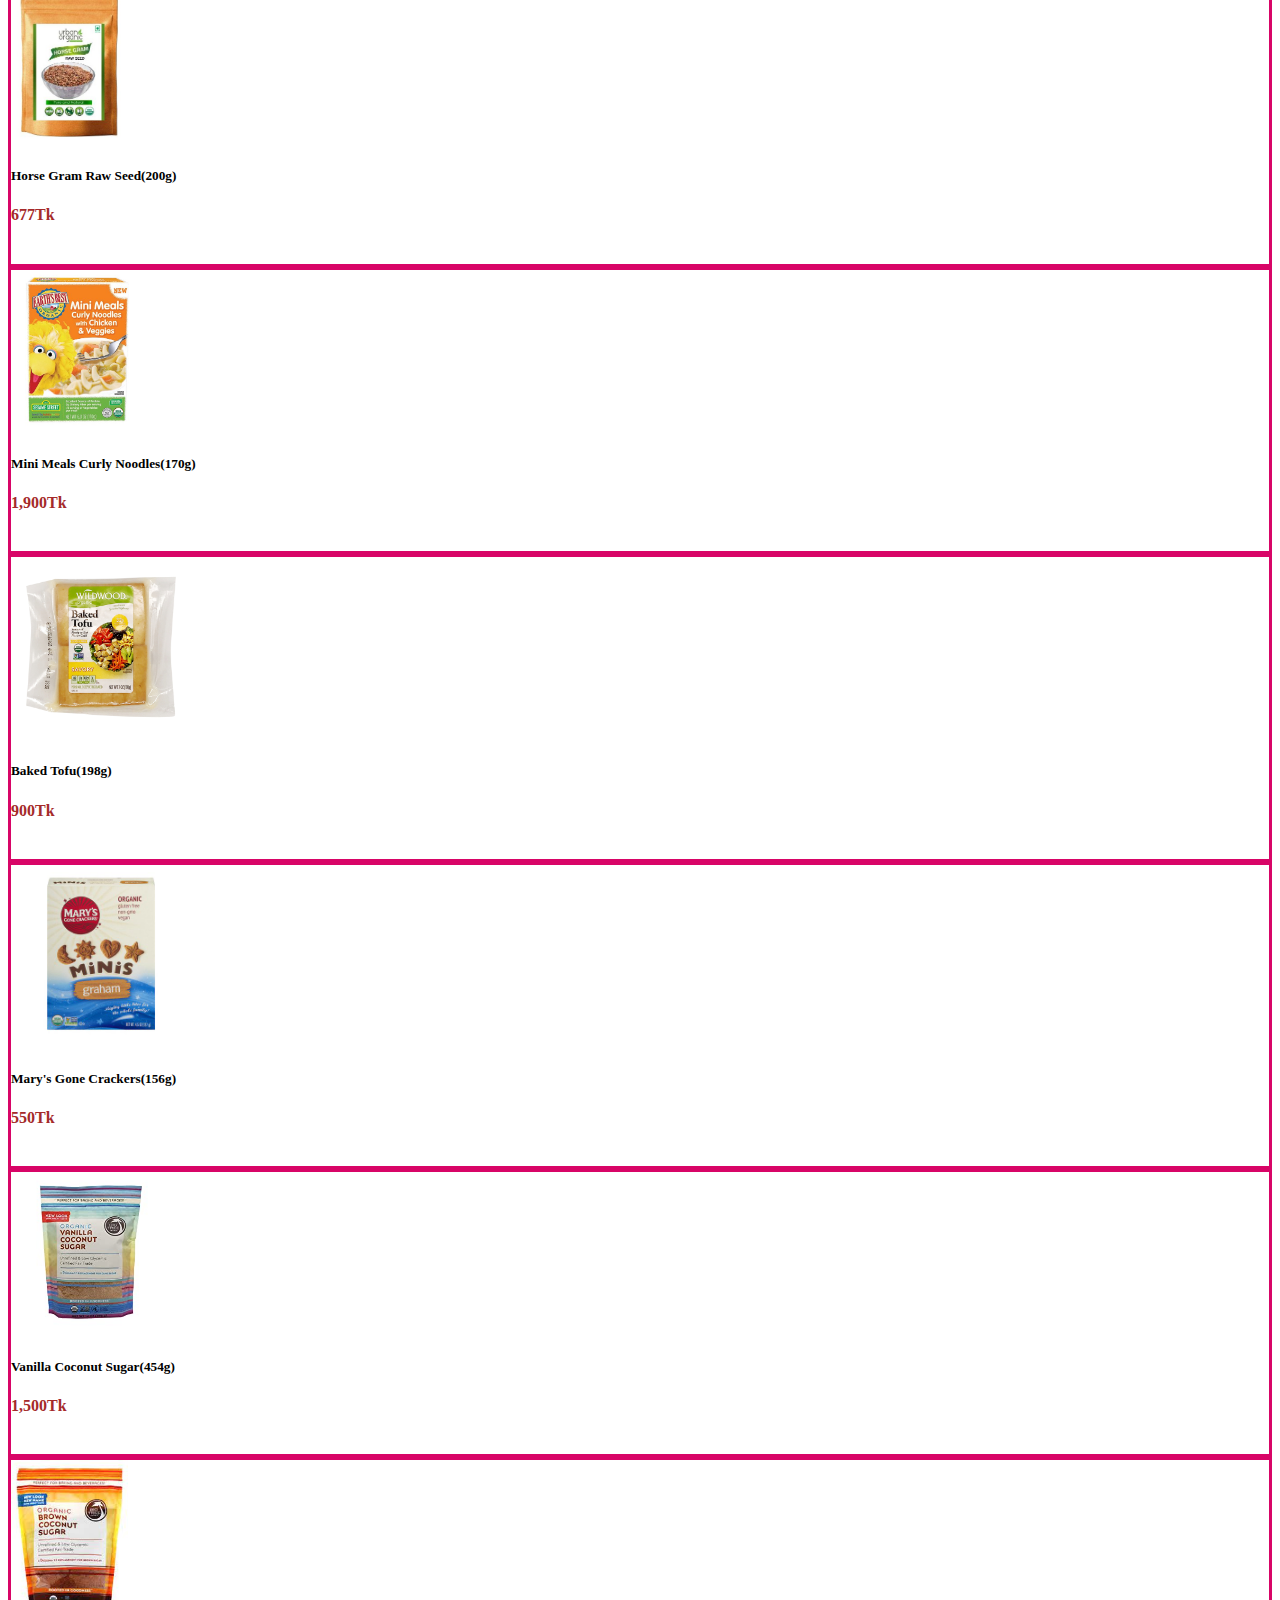
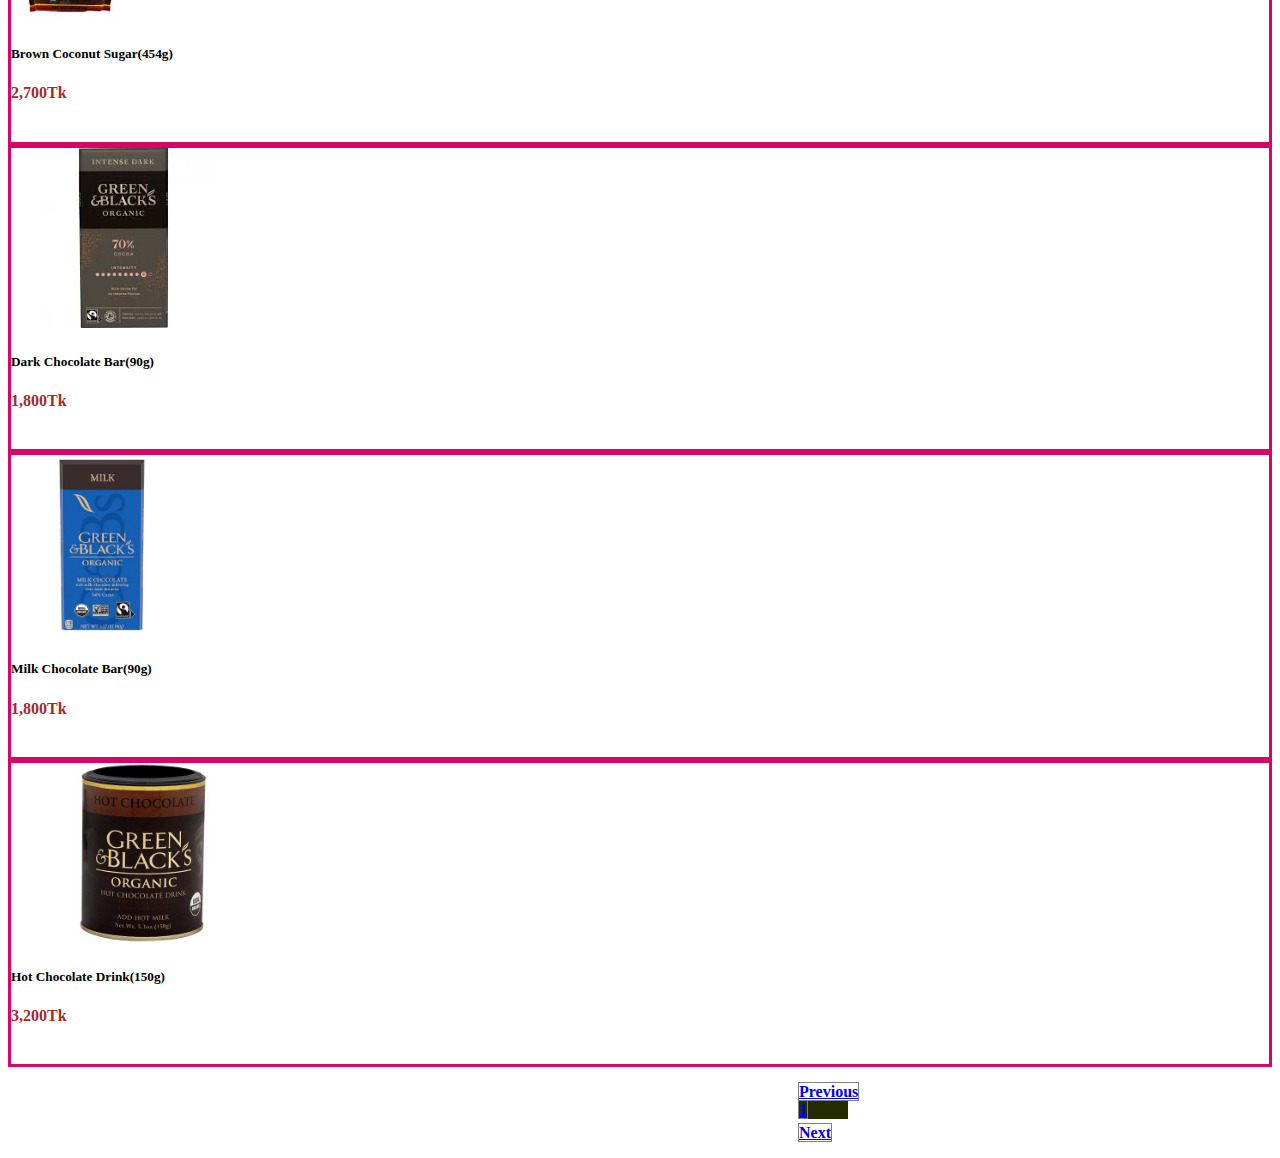
<file: products1.html>
<!doctype html>
<html lang="en">
<head>
    <meta charset="utf-8">
    <meta name="viewport" content="width=device-width, initial-scale=1">
    <meta name="description" content="">
    <meta name="author" content="Mark Otto, Jacob Thornton, and Bootstrap contributors">
    <meta name="generator" content="Hugo 0.72.0">
    <title> Organic Store </title>
    
     <!-- Google Fonts -->

     <link rel="preconnect" href="https://fonts.googleapis.com">
     <link rel="preconnect" href="https://fonts.gstatic.com" crossorigin>
     <link href="https://fonts.googleapis.com/css2?family=Josefin+Sans:ital,wght@0,700;1,700&display=swap" rel="stylesheet">

     <link rel="preconnect" href="https://fonts.googleapis.com">
     <link rel="preconnect" href="https://fonts.gstatic.com" crossorigin>
     <link href="https://fonts.googleapis.com/css2?family=Josefin+Sans:ital,wght@0,700;1,700&family=Pacifico&display=swap" rel="stylesheet">
    
    <link rel="stylesheet" href="https://cdn.jsdelivr.net/npm/bootstrap-icons@1.7.0/font/bootstrap-icons.css">
    <link rel="canonical" href="https://v5.getbootstrap.com/docs/5.0/examples/album/">
    <link rel="stylesheet" href="style2.css">
  
   <!-- Bootstrap core CSS -->
  <link rel="stylesheet" href="https://stackpath.bootstrapcdn.com/bootstrap/5.0.0-alpha1/css/bootstrap.min.css" integrity="sha384-r4NyP46KrjDleawBgD5tp8Y7UzmLA05oM1iAEQ17CSuDqnUK2+k9luXQOfXJCJ4I" crossorigin="anonymous">
  <script src="https://stackpath.bootstrapcdn.com/bootstrap/5.0.0-alpha1/js/bootstrap.min.js" integrity="sha384-oesi62hOLfzrys4LxRF63OJCXdXDipiYWBnvTl9Y9/TRlw5xlKIEHpNyvvDShgf/" crossorigin="anonymous"></script>
  <script src="https://cdn.jsdelivr.net/npm/popper.js@1.16.0/dist/umd/popper.min.js" integrity="sha384-Q6E9RHvbIyZFJoft+2mJbHaEWldlvI9IOYy5n3zV9zzTtmI3UksdQRVvoxMfooAo" crossorigin="anonymous"></script>
</head>

<body class="produ">

    <div class="row ">
        <div class="col-12 col-lg-2">
            <ul class="categories">
                <br><br><br><br>
            <li class="active p-5">
             
                <a href="#catSubmenu" data-toggle="collapse" aria-expanded="false" class="dropdown-toggle">Category</a>
                <br><br>
                <ul class="collapse list" id="catSubmenu">
                 <li>
                     <a href="#">Honey</a>
                 </li>
                 <li>
                    <a href="#">Organic Oil</a>
                </li>
                <li>
                    <a href="#">Ghee</a>
                </li>
                <li>
                    <a href="#">Dairy</a>
                </li>
                <li>
                    <a href="#">Cooking</a>
                </li>
                <li>
                    <a href="#">Tea/Snacks</a>
                </li>
                <li>
                    <a href="#">Dates</a>
                </li>
                <li>
                    <a href="#">Fish</a>
                </li>
                <li>
                    <a href="#">Meat and Poultry</a>
                </li>
                <li>
                    <a href="#">Grocery</a>
                </li>
                <li>
                    <a href="#">Nuts & Seeds</a>
                </li>
                </ul>
        
            </li>
        
            <br><br><br><br>
        
            <li class="brand p-5">
                <a href="#brandsubmenu" data-toggle="collapse" aria-expanded="false" class="dropdown-toggle">Brand</a>
                <br><br>
                <ul class="collapse list" id="brandsubmenu">
                    <li>
                        <a href="#">Urban Organics</a>
                    </li>
                    <li>
                        <a href="#">Earth's Best Organics</a>
                    </li>
                    <li>
                        <a href="#">Wildwood</a>
                    </li>
                    <li>
                        <a href="#">Mary's Gone Crackers</a>
                    </li>
                    <li>
                        <a href="#">Big Tree Farms</a>
                    </li>
                    <li>
                        <a href="#">Green And Black's</a>
                    </li>
                    <li>
                        <a href="#">Organic Valley</a>
                    </li>
            </li>
        
            </ul>
        
        </div>
            
        <div class="products col-12 col-lg-10  mt-3 text-center ">
            <div class="item mt-3">  Products </div>
            <div class="row container align-items-center p-5">
                <div class="col-1"></div>
            <div class="prod text-center col-12 col-lg-3 col-md-4 mt-5 p-3">
                <img class="img mt-5 mb-3" src="/images/urban-organic-seed.jpg" height="160" alt=" ">
                <h5 class="p-name">
                   Horse Gram Raw Seed(200g)
                </h5>
                <h4 class="p-price mb-3">
                    677Tk
                </h4>
                <a href="item.html" class="p-2 buy-btn"> Buy Now </a>
                  
            </div>
            <div class="col-1"></div>
            <div class="prod text-center col-lg-3 col-md-4 col-12 mt-5 p-3">
                <img class="mt-5 mb-3" src="/images/noodles.jpg" height="160" alt=" ">
                <h5 class="p-name">
                    Mini Meals Curly Noodles(170g)
                </h5>
                <h4 class="p-price mb-3">
                    1,900Tk
                </h4>
                <a href="item.html" class="p-2 buy-btn"> Buy Now </a>
                   
            </div>
            <div class="col-1"></div>
            <div class="prod text-center col-lg-3 col-md-4 col-12 mt-5 p-3">
                <img class="mt-5 mb-3" src="/images/Tofu.jpeg" height="180" alt=" ">
                <h5 class="p-name">
                    Baked Tofu(198g)
                </h5>
                <h4 class="p-price mb-3">
                    900Tk
                </h4>
                <a href="item.html" class="p-2 buy-btn"> Buy Now </a>
            </div>
            <div class="col-1"></div>
            <div class="prod text-center col-lg-3 col-md-4 col-12 mt-5 p-3">
                <img class="mt-5 mb-3" src="/images/Crackers.jpg" height="180" alt=" ">
                <h5 class="p-name">
                    Mary's Gone Crackers(156g)
                </h5>
                <h4 class="p-price mb-3">
                    550Tk
                </h4>
                <a href="item.html" class="p-2 buy-btn"> Buy Now </a>
            </div>
            <div class="col-1"></div>
            <div class="prod text-center col-lg-3 col-md-4 col-12 mt-5 p-3">
                <img class="mt-5 mb-3" src="/images/vanilla-coconut-sugar.jpg" height="160" alt=" ">
                <h5 class="p-name">
                    Vanilla Coconut Sugar(454g)
                </h5>
                <h4 class="p-price mb-3">
                    1,500Tk
                </h4>
                <a href="item.html" class="p-2 buy-btn"> Buy Now </a>
            </div>
            <div class="col-1"></div>
            <div class="prod text-center col-lg-3 col-md-4 col-12 mt-5 p-3">
                <img class="mt-5 mb-3" src="/images/brown-sugar.jpg" height="160" alt=" ">
                <h5 class="p-name">
                   Brown Coconut Sugar(454g)
                </h5>
                <h4 class="p-price mb-3">
                    2,700Tk
                </h4>
                <a href="item.html" class="p-2 buy-btn"> Buy Now </a>
            </div>
            <div class="col-1"></div>
            <div class="prod text-center col-lg-3 col-md-4 col-12 mt-5 p-3">
                <img class="mt-5 mb-3" src="/images/dark-chocolate.jpg" height="180" alt=" ">
                <h5 class="p-name">
                    Dark Chocolate Bar(90g)
                </h5>
                <h4 class="p-price mb-3">
                    1,800Tk
                </h4>
                <a href="item.html" class="p-2 buy-btn"> Buy Now </a>
            </div>
            <div class="col-1"></div>
            <div class="prod text-center col-lg-3 col-md-4 col-12 mt-5 p-3">
                <img class="mt-5 mb-3" src="/images/milk-chocolate.webp" height="180" alt=" ">
                <h5 class="p-name ">
                    Milk Chocolate Bar(90g)
                </h5>
                <h4 class="p-price mb-3">
                    1,800Tk
                </h4>
                <a href="item.html" class="p-2 buy-btn"> Buy Now </a>
            </div>
            <div class="col-1"></div>
            <div class="prod text-center col-lg-3 col-md-4 col-12 mt-5 p-3">
                <img class="mt-5 mb-3" src="/images/green-blacks-organic-hot-chocolate-drink.jpg" height="180" alt=" ">
                <h5 class="p-name">
                   Hot Chocolate Drink(150g)
                </h5>
                <h4 class="p-price mb-3">
                    3,200Tk <br>
                </h4>
                <a href="item.html" class="p-2 buy-btn"> Buy Now </a>
            </div>

            
            </div>

           
        </div>
    
        
    </div>

    <nav aria-label="Page navigation example">
        <ul class="pagination pagination-lg">
          <li class="page-item"><a class="page-link" href="index.html">Previous</a></li>
          <li class="page-item active pg" aria-current="page">
            <a class="page-link" href="#">1</a>
          </li>
          <li class="page-item"><a class="page-link" href="product2.html">Next</a></li>
        </ul>
      </nav>
    
</body>



</html>
</file>
<file: style1.css>
*{
    font-family: 'Nunito',sans-serif;
    margin: 0;
    padding: 0;
    box-sizing: border-box;
    outline: none;
    border: none;
    text-decoration: none;
    text-transform: capitalize;
    transition: all .2s linear;
}

html{
    font-size: 62.5%;
    overflow-x: hidden;
    scroll-padding-top: 6.5rem;
    scroll-behavior: smooth;
}

.header-1{
    background: #560404;
    display: flex;
    align-items: center;
    justify-content: space-between;
    padding: 2rem 9%;
}

.logo{
    color: white;
    font-weight: bolder;
    font-size: 3rem;
}

.logo i{
    padding-right: 1rem;
   
}

.header-1 .search-box-container{
    display: flex;
    height: 5rem;
}

.header-1 .search-box-container #search-box{
    height: 100%;
    width: 100%;
    font-size: 2rem;
    border: .1rem solid rgba(0,0,0,.3);
    text-transform: none;
    padding: 5px;
}
.bi-search{
color: white;
}


.header-1 .search-box-container label{
    height: 100%;
    width: 8rem;
    font-size: 2rem;
    line-height: 5rem;
    background-color: #f7aa00;
    text-align: center;
    cursor: pointer;
}

.header-1 .search-box-container label:hover{
    background-color: #c5a3a3;
}

.header-2{
    background-color:  #9c0202  ;
}

.nav-link{
    color: white;
    margin: 12px;
    border-radius: 10px;
    transition: .4s;
    font-size: 20px;
    font-weight: bold;
}
.nav-link:hover{
    background-color:#080902;
    color: white;
    transform: scale(1.2);
}
.icons a{
    padding-right: 15px;
}

.categories{
    margin-top: 70px;
    background-color: #f2f2f2;
    margin-bottom: 70px;
}
.category{
    text-align: center;
    padding-bottom: 3rem;
    font-size: 3.5rem;
    margin-bottom: 50px;
}

.category span{
    background-color: #042e6b;
    padding: 20px;
    color: white;
    font-weight: bold;
   }
  
.box1{
    background-color: rgb(255, 255, 255);
    padding: 20px;
    text-align: center;
    border: solid rgb(204, 201, 201);
   }

.box2{
    background-color: white;
    padding: 20px;
    text-align: center;
    border: solid rgb(204, 201, 201);
}

.box3{
    background-color: white;
    padding: 20px;
    text-align: center;
    border: solid rgb(204, 201, 201);
}

.box4{
    background-color: white;
    padding: 20px;
    text-align: center;
    border: solid rgb(204, 201, 201);
}

.box5{
    background-color: white;
    padding: 20px;
    text-align: center;
    border: solid rgb(204, 201, 201);
}

.box6{
    background-color: white;
    padding: 20px;
    text-align: center;
    border: solid rgb(204, 201, 201);
}

.box7{
    background-color: white;
    padding: 20px;
    text-align: center;
    border: solid rgb(204, 201, 201);
}

.box8{
    background-color: white;
    padding: 20px;
    text-align: center;
    border: solid rgb(204, 201, 201);
    
}

.box9{
    background-color: white;
    padding: 20px;
    text-align: center;
    border: solid rgb(204, 201, 201);
}

h3{
    color:white;
    font-weight: bolder;
    font-family: 'Josefin Sans', sans-serif;
    font-size: 300px;
    background-color: rgb(247, 86, 27);
    padding: 12px;
    border-radius: 200px;
}

.advertisement{
    height: 60vh;
    background-image: linear-gradient(150deg, rgb(126, 24, 24) 50%,transparent 25%), url(/images/Family.jpg);
    background-repeat: no-repeat;
    background-size: 100% 100%;
    margin-bottom: 70px;
}

p{
    font-family: cursive;
    font-family: 'Pacifico', cursive; 
    color: blanchedalmond;
    margin-left: 80px;
    font-size: 45px;
}
.advertisement p{
    padding: 25px;
    background-color: black;
    width: 430px;
}

.discount{
    font-family: 'Josefin Sans', sans-serif;
    font-size: 27px;
    color: blanchedalmond;
    margin-top: 30px;
    margin-left: 130px;   
}

.price{
    font-size: 2rem;
    color: black;
    padding: .5rem 0;
    font-weight: bold;
}
.quantity{
    padding-left: 2rem;
    font-weight: bold;
}

.quantity span{
    padding: 0 .7rem;
    font-size: 1.7rem;

}

.quantity input{
    border: .1 rem solid rgba(0,0,0,.3);
    font-size: 1.5 rem;
    font-weight: bolder;
    color: black;
    padding: .5rem;
    background: rgba(0,0,0,.05);
}

.box10 .btn{
    display: block;
    font-size: large;
    
}

.box11 .btn{
    display: block;
    font-size: large;
}

.box12 .btn{
    display: block;
    font-size: large;
}

.box13 .btn{
    display: block;
    font-size: large;
}

.box14 .btn{
    display: block;
    font-size: large;
}

.box15 .btn{
    display: block;
    font-size: large;
}

.box16 .btn{
    display: block;
    font-size: large;
}

.box17 .btn{
    display: block;
    font-size: large;
}

.box18 .btn{
    display: block;
    font-size: large;
}

.box19 .btn{
    display: block;
    font-size: large;
}

.box20 .btn{
    display: block;
    font-size: large;
}

.box21 .btn{
    display: block;
    font-size: large;
}

.box22 .btn{
    display: block;
    font-size: large;
}

.box23 .btn{
    display: block;
    font-size: large;
}

.box24 .btn{
    display: block;
    font-size: large;
}

.box25 .btn{
    display: block;
    font-size: large;
}
.deals{
    background-color: #1f1c1c;
    margin-top: 5px;
    margin-bottom: 70px;
}

.Today-Deal{
    text-align: center;
    padding-bottom: 3rem;
    font-size: 3.5rem;
    margin-bottom: 50px;
}

.Today-Deal span{
    background-color: #034159;
    padding: 20px;
    color: white;
    font-weight: bold;
   }

.box10{
    background-color: rgb(241, 236, 236);
    padding: 20px;
    text-align: center;
    border: solid rgb(204, 201, 201);
    
}

    .image:hover{
        box-shadow : 6px 6px  40px 10px rgb(150, 149, 149);
    }
       


.box11{
    background-color: white;
    padding: 20px;
    text-align: center;
    border: solid rgb(204, 201, 201);
    
}

.box12{
    background-color: white;
    padding: 20px;
    text-align: center;
    border: solid rgb(204, 201, 201);
    
}

.box13{
    background-color: white;
    padding: 20px;
    text-align: center;
    border: solid rgb(204, 201, 201);
    
}

.box14{
    background-color: white;
    padding: 20px;
    text-align: center;
    border: solid rgb(204, 201, 201);
    
}

.box15{
    background-color: white;
    padding: 20px;
    text-align: center;
    border: solid rgb(204, 201, 201);
    
}

.box16{
    background-color: white;
    padding: 20px;
    text-align: center;
    border: solid rgb(204, 201, 201);
    
}

.box17{
    background-color: white;
    padding: 20px;
    text-align: center;
    border: solid rgb(204, 201, 201);
    
}

.box18{
    background-color: white;
    padding: 20px;
    text-align: center;
    border: solid rgb(204, 201, 201);
    
}

.box19{
    background-color: white;
    padding: 20px;
    text-align: center;
    border: solid rgb(204, 201, 201);
    
}

.box20{
    background-color: white;
    padding: 20px;
    text-align: center;
    border: solid rgb(204, 201, 201);
    
}

.box21{
    background-color: white;
    padding: 20px;
    text-align: center;
    border: solid rgb(204, 201, 201);
    
}

.box22{
    background-color: white;
    padding: 20px;
    text-align: center;
    border: solid rgb(204, 201, 201);
    
}

.box23{
    background-color: white;
    padding: 20px;
    text-align: center;
    border: solid rgb(204, 201, 201);
    
}

.box24{
    background-color: white;
    padding: 20px;
    text-align: center;
    border: solid rgb(204, 201, 201);
    
}

.box25{
    background-color: white;
    padding: 20px;
    text-align: center;
    border: solid rgb(204, 201, 201);
    }

    .name{
    color:black;
    font-weight: bolder;
    font-family: 'Josefin Sans', sans-serif;
    background-color: rgb(219, 216, 216);
    border-radius: 200px;
    }

    .shipping{
      border: solid #03c7b3;
      border-style: groove;
      box-shadow: 3px 6px 32px 2px rgba(0, 0, 0, 0.72);
      background-color:rgba(207, 206, 202, 0.342) ;
     }

    .ship1{
        font-weight: bolder;
        font-size: 22px;
        color: #118a7e;
        padding: 3px;
        margin-left: 110px;
    }

    .ship2{
        font-weight: bolder;
        font-size: 14px;
        color: black;
        margin-left: 120px;
       
    }

    .replacement{
        border: solid #ec298b;
        border-style: groove;
        box-shadow: 3px 6px 32px 2px rgba(0, 0, 0, 0.72);
        background-color:rgba(207, 206, 202, 0.342) ;
      
    }

    .replace1{
        font-weight: bolder;
        font-size: 22px;
        color: #900048;
        padding: 3px;
        margin-left: 110px;
    }

    .replace2{
        font-weight: bolder;
        font-size: 14px;
        color: black;
        padding: 4px;
        margin-left: 120px;
        margin-bottom: 5px;
       
    }
  
    .add{
        margin-top: 70px;
        margin-bottom: 70px;
        width: 1200px;
        text-align: center;
        background-size: cover;
        background-repeat: no-repeat;
        padding: 60px;
       
    }

    .footer{
        background-image: url(/images/cover.jpg);
        background-size: cover;
        background-repeat: no-repeat;
            
    }

    .org{
        color: rgb(3, 3, 3);
        font-size: 40px;
        font-weight: bolder;
    }

    .desc{
        color: rgb(11, 11, 11);
        font-size: 15px;
    }

    .footer-col1{
        margin-left: 100px;
    }

    .follow{
        color: rgb(10, 10, 10);
        font-size: 30px;
        margin-left: 130px;
        font-weight: bolder;
    }

    .social{
        margin-left: 130px;
    }
    
    .social a{
        padding-right: 1.5rem;     
    }

    .social a:hover{
        color:red;
    }

    .copyright{
        color: black;
        font-size: large;  
        margin-left: 60px;
        padding: 10px;
    }

  .title{
    color: white;
    font-family: 'Balsamiq Sans', cursive;
    background: linear-gradient(#721d88,#c293eb);
    border-radius: 200px;
    font-size: 48px;
    margin-bottom: 20px;
    }

    .descrip1{
    color: black;
    font-family: 'Balsamiq Sans', cursive;
    background: linear-gradient(#cca8e9,#a098eb);
    border-radius: 200px;
    font-size: 20px;
    padding: 40px;
    
    }

    .descrip11{
    color:#5a3e77;
    font-family: 'Balsamiq Sans', cursive;
    font-size: 30px;
    }
</file>
<file: style2.css>
.all{
    background: url("/images/basil-leaves.jpg");
    background-size: cover;
    background-repeat: no-repeat;
}

.form{
    width:600px;
    height:600px;
    background:#ede8e8;
    border-radius:8px;
    box-shadow:0 0 40px -10px #000;
    margin-left: 100px;
    margin-top: 70px;
    margin-bottom: 100px;
    padding:20px 30px;
    box-sizing:border-box;
    font-family:'Montserrat',sans-serif;
    position:relative;
}

h2{
    margin:10px 0;
    padding-bottom:10px;
    width:220px;
    color:#78788c;
    border-bottom:3px solid #78788c;
}

input
{
width:100%;
padding:10px;
box-sizing:border-box;
background:none;
outline:none;
resize:none;
border:0;
font-family:'Montserrat',sans-serif;
transition:all .3s;
border-bottom:2px solid #bebed2;
}

input:focus{
    border-bottom:2px solid #78788c;
}

p:before{
    content:attr(type);
    display:block;
    margin:28px 0 0;
    font-size:20px;
    color:#5a5a5a;
}

button{
    float:right;
    padding:8px 12px;
    margin:8px 0 0;
    font-family:'Montserrat',sans-serif;
    border:2px solid #78788c;
    background:0;
    color:#5a5a6e;
    cursor:pointer;
    transition:all .3s;
}

button:hover{
    background:#78788c;
    color:#fff;
}

.icons{
    position:absolute;
    bottom:-15px;
    right:-20px;
    background:#50505a;
    color:#fff;
    width:370px;
    padding:16px 4px 16px 0;
    border-radius:6px;
    font-size:13px;
    box-shadow:10px 10px 40px -14px #000;
}

span{
    margin:0 5px 0 15px;
}

input::placeholder{
    font-size: 20px;
}

.contact{
    font-family:'Montserrat',sans-serif;
    font-size: larger;
    margin-top: 70px;
    margin-left: 50px;
    color: #5a5a6e;
    font-weight: bold;
}

  hr{
    width: 730px;
}

.list a{
    text-decoration: none;
   color: white;
}

.dropdown-toggle{
    text-decoration: none;
    color: white;
    font-size: larger;
    font-weight: bold;
}

 a:hover{
   background-color: white;
   padding: 5px;

}

.categories{
    background-color: #78788c;
    width: 280px;
    height:1500px;
}

.active{
    background: #252b02;
    width: 320px;
    margin-top: 100px;
}

.brand{
    background: #212201c6;
    width: 320px;
    margin-top: 100px;
}

ul{
    list-style-type:none;
}

.item{
   color: white;
    font-family: 'Balsamiq Sans', cursive;
    background: #be370a;
   margin-left: 100px;
   margin-right: 100px;
    font-size: 40px;   
    
}

.prod .buy-btn{
  background:#ca196c;
  color: #fff;
  text-decoration: none;
  transform: translateY(20px);
  opacity: 0;
  transition: 0.3s all;
  border: #000;
}

.prod{
    cursor: pointer;
    border: 3px solid #d80567;
    background-color: white;
}

.prod:hover .buy-btn{
 transform: translateY(0px);
 opacity: 1;
 }

 .prod:hover{
     transform: scale(1.1);
     box-shadow: 3px 6px 32px 2px rgba(0, 0, 0, 0.72);
 }

 .produ{
     background-repeat: no-repeat;
     background-size: cover;
 }

 .pg {
     margin-top: 0px;
     width: 50px;
     margin-bottom: 5px;
 }

 .pagination a{
    font-weight: bold;
 }

 .pagination{
     margin-left: 750px;
 }

 .page-item a{
    border: 1px solid gray;
 }

 .pg1{
     margin-top: 0px;
     width: 100px;
     text-align: center;
 }

 .inp{
     width: 50px;
     height: 40px;
     padding-left: 10px;
     font-size: 16px;
     margin-right: 10px;
     border-bottom: 0px;
     border: 1px solid black;
     font-size: 20px;
    }

    .b-button{
        color: black;
        opacity: 1;
        transition: 0.3s all;
        font-weight: bold;
        margin-right: 440px;
    }

    .pr{
        border-bottom: 0px;
    }

    h3{
        color: green;
        font-weight: bold;
    }

    .pr{
        color: green;
    }

    h4{
        color: brown;
        font-weight: bold;
    }

    .sp{
        color: brown;
    }

    .it{
        background: url(/images/pngtree-food-western-food-simple-poster-background.jpg);
        background-repeat: no-repeat;
        background-size:cover;
     }

    .img-fluid{
        margin-top: 220px;
        margin-bottom: 200px;
        margin-left: 100px;
    }
</file>
